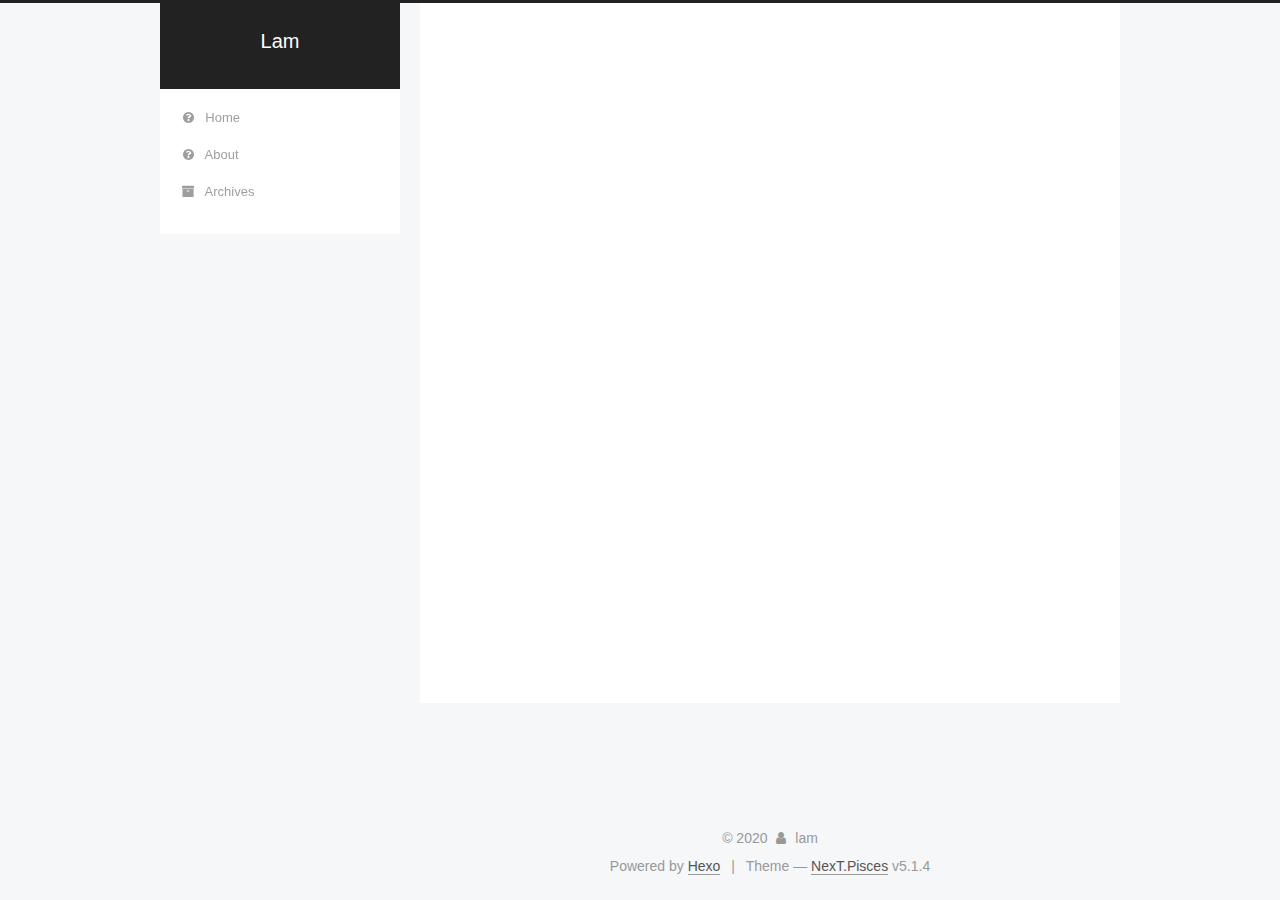
<file: about/index.html>
<!DOCTYPE html>



  


<html class="theme-next pisces use-motion" lang="en">
<head>
  <meta charset="UTF-8"/>
<meta http-equiv="X-UA-Compatible" content="IE=edge" />
<meta name="viewport" content="width=device-width, initial-scale=1, maximum-scale=1"/>
<meta name="theme-color" content="#222">









<meta http-equiv="Cache-Control" content="no-transform" />
<meta http-equiv="Cache-Control" content="no-siteapp" />
















  
  
  <link href="/lib/fancybox/source/jquery.fancybox.css?v=2.1.5" rel="stylesheet" type="text/css" />







<link href="/lib/font-awesome/css/font-awesome.min.css?v=4.6.2" rel="stylesheet" type="text/css" />

<link href="/css/main.css?v=5.1.4" rel="stylesheet" type="text/css" />


  <link rel="apple-touch-icon" sizes="180x180" href="/images/apple-touch-icon-next.png?v=5.1.4">


  <link rel="icon" type="image/png" sizes="32x32" href="/images/favicon-32x32-next.png?v=5.1.4">


  <link rel="icon" type="image/png" sizes="16x16" href="/images/favicon-16x16-next.png?v=5.1.4">


  <link rel="mask-icon" href="/images/logo.svg?v=5.1.4" color="#222">





  <meta name="keywords" content="Hexo, NexT" />










<meta property="og:type" content="website">
<meta property="og:title" content="about">
<meta property="og:url" content="http://yoursite.com/about/index.html">
<meta property="og:site_name" content="Lam">
<meta property="og:locale" content="en_US">
<meta property="article:published_time" content="2020-05-05T17:14:45.000Z">
<meta property="article:modified_time" content="2020-05-05T17:14:45.338Z">
<meta property="article:author" content="lam">
<meta name="twitter:card" content="summary">



<script type="text/javascript" id="hexo.configurations">
  var NexT = window.NexT || {};
  var CONFIG = {
    root: '/',
    scheme: 'Pisces',
    version: '5.1.4',
    sidebar: {"position":"left","display":"post","offset":12,"b2t":false,"scrollpercent":false,"onmobile":false},
    fancybox: true,
    tabs: true,
    motion: {"enable":true,"async":false,"transition":{"post_block":"fadeIn","post_header":"slideDownIn","post_body":"slideDownIn","coll_header":"slideLeftIn","sidebar":"slideUpIn"}},
    duoshuo: {
      userId: '0',
      author: 'Author'
    },
    algolia: {
      applicationID: '',
      apiKey: '',
      indexName: '',
      hits: {"per_page":10},
      labels: {"input_placeholder":"Search for Posts","hits_empty":"We didn't find any results for the search: ${query}","hits_stats":"${hits} results found in ${time} ms"}
    }
  };
</script>



  <link rel="canonical" href="http://yoursite.com/about/"/>





  <title>about | Lam</title>
  








<meta name="generator" content="Hexo 4.2.0"></head>

<body itemscope itemtype="http://schema.org/WebPage" lang="en">

  
  
    
  

  <div class="container sidebar-position-left page-post-detail">
    <div class="headband"></div>

    <header id="header" class="header" itemscope itemtype="http://schema.org/WPHeader">
      <div class="header-inner"><div class="site-brand-wrapper">
  <div class="site-meta ">
    

    <div class="custom-logo-site-title">
      <a href="/"  class="brand" rel="start">
        <span class="logo-line-before"><i></i></span>
        <span class="site-title">Lam</span>
        <span class="logo-line-after"><i></i></span>
      </a>
    </div>
      
        <p class="site-subtitle"></p>
      
  </div>

  <div class="site-nav-toggle">
    <button>
      <span class="btn-bar"></span>
      <span class="btn-bar"></span>
      <span class="btn-bar"></span>
    </button>
  </div>
</div>

<nav class="site-nav">
  

  
    <ul id="menu" class="menu">
      
        
        <li class="menu-item menu-item-home">
          <a href="/" rel="section">
            
              <i class="menu-item-icon fa fa-fw fa-question-circle"></i> <br />
            
            Home
          </a>
        </li>
      
        
        <li class="menu-item menu-item-about">
          <a href="/about/" rel="section">
            
              <i class="menu-item-icon fa fa-fw fa-question-circle"></i> <br />
            
            About
          </a>
        </li>
      
        
        <li class="menu-item menu-item-archives">
          <a href="/archives/%20" rel="section">
            
              <i class="menu-item-icon fa fa-fw fa-archive"></i> <br />
            
            Archives
          </a>
        </li>
      

      
    </ul>
  

  
</nav>



 </div>
    </header>

    <main id="main" class="main">
      <div class="main-inner">
        <div class="content-wrap">
          <div id="content" class="content">
            

  <div id="posts" class="posts-expand">
    
    
    
    <div class="post-block page">
      <header class="post-header">

	<h1 class="post-title" itemprop="name headline">about</h1>



</header>

      
      
      
      <div class="post-body">
        
        
          
        
      </div>
      
      
      
    </div>
    
    
    
  </div>


          </div>
          


          

  



        </div>
        
          
  
  <div class="sidebar-toggle">
    <div class="sidebar-toggle-line-wrap">
      <span class="sidebar-toggle-line sidebar-toggle-line-first"></span>
      <span class="sidebar-toggle-line sidebar-toggle-line-middle"></span>
      <span class="sidebar-toggle-line sidebar-toggle-line-last"></span>
    </div>
  </div>

  <aside id="sidebar" class="sidebar">
    
    <div class="sidebar-inner">

      

      

      <section class="site-overview-wrap sidebar-panel sidebar-panel-active">
        <div class="site-overview">
          <div class="site-author motion-element" itemprop="author" itemscope itemtype="http://schema.org/Person">
            
              <p class="site-author-name" itemprop="name">lam</p>
              <p class="site-description motion-element" itemprop="description"></p>
          </div>

          <nav class="site-state motion-element">

            
              <div class="site-state-item site-state-posts">
              
                <a href="/archives/%20%7C%7C%20archive">
              
                  <span class="site-state-item-count">1</span>
                  <span class="site-state-item-name">posts</span>
                </a>
              </div>
            

            
              
              
              <div class="site-state-item site-state-categories">
                <a href="/categories/index.html">
                  <span class="site-state-item-count">2</span>
                  <span class="site-state-item-name">categories</span>
                </a>
              </div>
            

            

          </nav>

          

          

          
          

          
          

          

        </div>
      </section>

      

      

    </div>
  </aside>


        
      </div>
    </main>

    <footer id="footer" class="footer">
      <div class="footer-inner">
        <div class="copyright">&copy; <span itemprop="copyrightYear">2020</span>
  <span class="with-love">
    <i class="fa fa-user"></i>
  </span>
  <span class="author" itemprop="copyrightHolder">lam</span>

  
</div>


  <div class="powered-by">Powered by <a class="theme-link" target="_blank" href="https://hexo.io">Hexo</a></div>



  <span class="post-meta-divider">|</span>



  <div class="theme-info">Theme &mdash; <a class="theme-link" target="_blank" href="https://github.com/iissnan/hexo-theme-next">NexT.Pisces</a> v5.1.4</div>




        







        
      </div>
    </footer>

    
      <div class="back-to-top">
        <i class="fa fa-arrow-up"></i>
        
      </div>
    

    

  </div>

  

<script type="text/javascript">
  if (Object.prototype.toString.call(window.Promise) !== '[object Function]') {
    window.Promise = null;
  }
</script>









  












  
  
    <script type="text/javascript" src="/lib/jquery/index.js?v=2.1.3"></script>
  

  
  
    <script type="text/javascript" src="/lib/fastclick/lib/fastclick.min.js?v=1.0.6"></script>
  

  
  
    <script type="text/javascript" src="/lib/jquery_lazyload/jquery.lazyload.js?v=1.9.7"></script>
  

  
  
    <script type="text/javascript" src="/lib/velocity/velocity.min.js?v=1.2.1"></script>
  

  
  
    <script type="text/javascript" src="/lib/velocity/velocity.ui.min.js?v=1.2.1"></script>
  

  
  
    <script type="text/javascript" src="/lib/fancybox/source/jquery.fancybox.pack.js?v=2.1.5"></script>
  


  


  <script type="text/javascript" src="/js/src/utils.js?v=5.1.4"></script>

  <script type="text/javascript" src="/js/src/motion.js?v=5.1.4"></script>



  
  


  <script type="text/javascript" src="/js/src/affix.js?v=5.1.4"></script>

  <script type="text/javascript" src="/js/src/schemes/pisces.js?v=5.1.4"></script>



  
  <script type="text/javascript" src="/js/src/scrollspy.js?v=5.1.4"></script>
<script type="text/javascript" src="/js/src/post-details.js?v=5.1.4"></script>



  


  <script type="text/javascript" src="/js/src/bootstrap.js?v=5.1.4"></script>



  


  




	





  





  












  





  

  

  

  
  

  

  

  

</body>
</html>
</file>
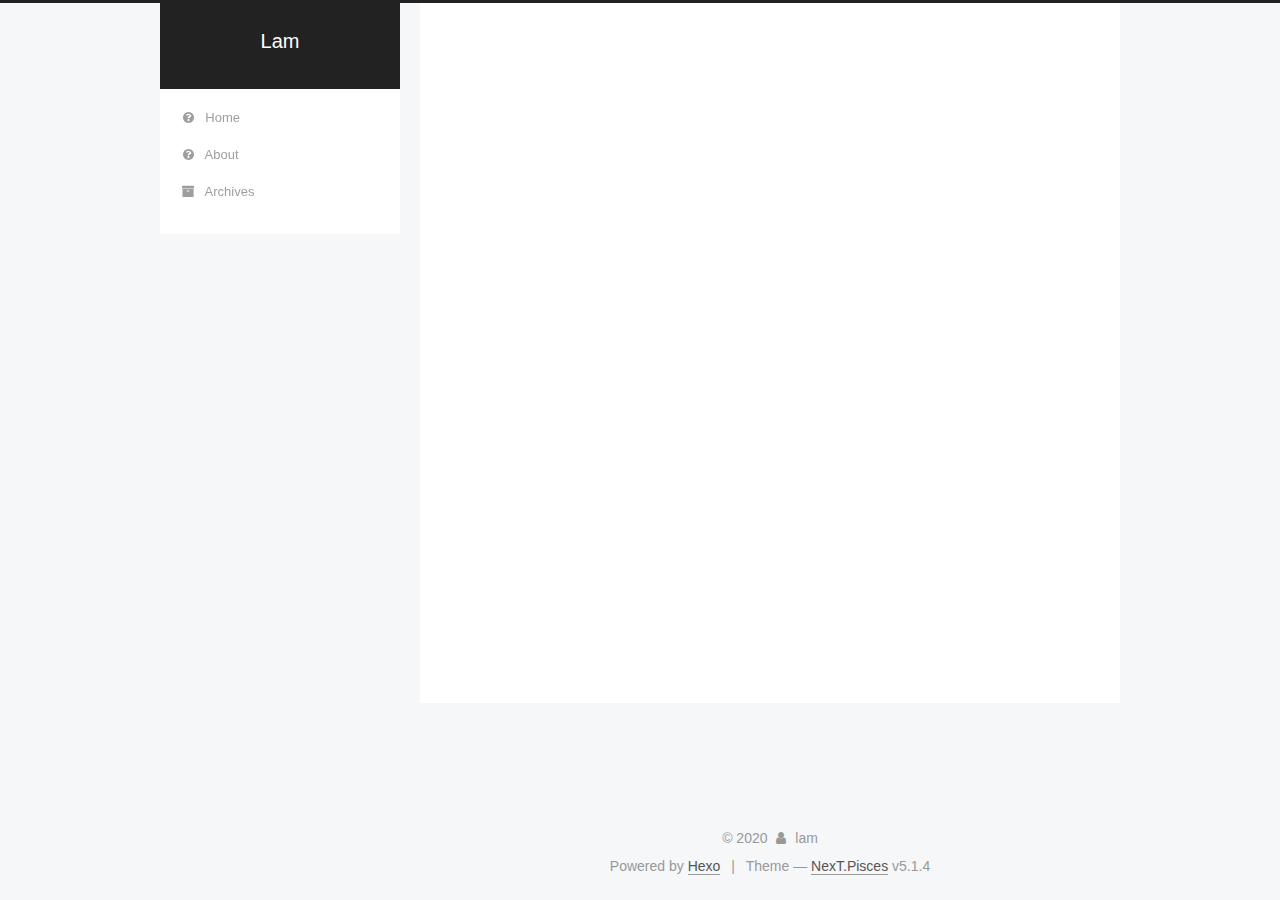
<file: archives/index.html>
<!DOCTYPE html>



  


<html class="theme-next pisces use-motion" lang="en">
<head>
  <meta charset="UTF-8"/>
<meta http-equiv="X-UA-Compatible" content="IE=edge" />
<meta name="viewport" content="width=device-width, initial-scale=1, maximum-scale=1"/>
<meta name="theme-color" content="#222">









<meta http-equiv="Cache-Control" content="no-transform" />
<meta http-equiv="Cache-Control" content="no-siteapp" />
















  
  
  <link href="/lib/fancybox/source/jquery.fancybox.css?v=2.1.5" rel="stylesheet" type="text/css" />







<link href="/lib/font-awesome/css/font-awesome.min.css?v=4.6.2" rel="stylesheet" type="text/css" />

<link href="/css/main.css?v=5.1.4" rel="stylesheet" type="text/css" />


  <link rel="apple-touch-icon" sizes="180x180" href="/images/apple-touch-icon-next.png?v=5.1.4">


  <link rel="icon" type="image/png" sizes="32x32" href="/images/favicon-32x32-next.png?v=5.1.4">


  <link rel="icon" type="image/png" sizes="16x16" href="/images/favicon-16x16-next.png?v=5.1.4">


  <link rel="mask-icon" href="/images/logo.svg?v=5.1.4" color="#222">





  <meta name="keywords" content="Hexo, NexT" />










<meta property="og:type" content="website">
<meta property="og:title" content="Lam">
<meta property="og:url" content="http://yoursite.com/archives/index.html">
<meta property="og:site_name" content="Lam">
<meta property="og:locale" content="en_US">
<meta property="article:author" content="lam">
<meta name="twitter:card" content="summary">



<script type="text/javascript" id="hexo.configurations">
  var NexT = window.NexT || {};
  var CONFIG = {
    root: '/',
    scheme: 'Pisces',
    version: '5.1.4',
    sidebar: {"position":"left","display":"post","offset":12,"b2t":false,"scrollpercent":false,"onmobile":false},
    fancybox: true,
    tabs: true,
    motion: {"enable":true,"async":false,"transition":{"post_block":"fadeIn","post_header":"slideDownIn","post_body":"slideDownIn","coll_header":"slideLeftIn","sidebar":"slideUpIn"}},
    duoshuo: {
      userId: '0',
      author: 'Author'
    },
    algolia: {
      applicationID: '',
      apiKey: '',
      indexName: '',
      hits: {"per_page":10},
      labels: {"input_placeholder":"Search for Posts","hits_empty":"We didn't find any results for the search: ${query}","hits_stats":"${hits} results found in ${time} ms"}
    }
  };
</script>



  <link rel="canonical" href="http://yoursite.com/archives/"/>





  <title>Archive | Lam</title>
  








<meta name="generator" content="Hexo 4.2.0"></head>

<body itemscope itemtype="http://schema.org/WebPage" lang="en">

  
  
    
  

  <div class="container sidebar-position-left page-archive">
    <div class="headband"></div>

    <header id="header" class="header" itemscope itemtype="http://schema.org/WPHeader">
      <div class="header-inner"><div class="site-brand-wrapper">
  <div class="site-meta ">
    

    <div class="custom-logo-site-title">
      <a href="/"  class="brand" rel="start">
        <span class="logo-line-before"><i></i></span>
        <span class="site-title">Lam</span>
        <span class="logo-line-after"><i></i></span>
      </a>
    </div>
      
        <p class="site-subtitle"></p>
      
  </div>

  <div class="site-nav-toggle">
    <button>
      <span class="btn-bar"></span>
      <span class="btn-bar"></span>
      <span class="btn-bar"></span>
    </button>
  </div>
</div>

<nav class="site-nav">
  

  
    <ul id="menu" class="menu">
      
        
        <li class="menu-item menu-item-home">
          <a href="/" rel="section">
            
              <i class="menu-item-icon fa fa-fw fa-question-circle"></i> <br />
            
            Home
          </a>
        </li>
      
        
        <li class="menu-item menu-item-about">
          <a href="/about/" rel="section">
            
              <i class="menu-item-icon fa fa-fw fa-question-circle"></i> <br />
            
            About
          </a>
        </li>
      
        
        <li class="menu-item menu-item-archives">
          <a href="/archives/%20" rel="section">
            
              <i class="menu-item-icon fa fa-fw fa-archive"></i> <br />
            
            Archives
          </a>
        </li>
      

      
    </ul>
  

  
</nav>



 </div>
    </header>

    <main id="main" class="main">
      <div class="main-inner">
        <div class="content-wrap">
          <div id="content" class="content">
            

  
  
  
  <div class="post-block archive">
    <div id="posts" class="posts-collapse">
      <span class="archive-move-on"></span>

      <span class="archive-page-counter">
        
        
        
          
        
        Um..! 1 post. Keep on posting.
      </span>

      

        
        
        

        
          
          <div class="collection-title">
            <h1 class="archive-year" id="archive-year-2020">2020</h1>
          </div>
        
        

        

  <article class="post post-type-normal" itemscope itemtype="http://schema.org/Article">
    <header class="post-header">

      <h2 class="post-title">
        
            <a class="post-title-link" href="/2020/05/06/%E7%BB%86%E8%B0%88java%E7%BC%96%E7%A0%81/" itemprop="url">
              
                <span itemprop="name">细谈java编码</span>
              
            </a>
        
      </h2>

      <div class="post-meta">
        <time class="post-time" itemprop="dateCreated"
              datetime="2020-05-06T00:00:00+08:00"
              content="2020-05-06" >
          05-06
        </time>
      </div>

    </header>
  </article>



      

    </div>
  </div>
  
  
  

  



          </div>
          


          

        </div>
        
          
  
  <div class="sidebar-toggle">
    <div class="sidebar-toggle-line-wrap">
      <span class="sidebar-toggle-line sidebar-toggle-line-first"></span>
      <span class="sidebar-toggle-line sidebar-toggle-line-middle"></span>
      <span class="sidebar-toggle-line sidebar-toggle-line-last"></span>
    </div>
  </div>

  <aside id="sidebar" class="sidebar">
    
    <div class="sidebar-inner">

      

      

      <section class="site-overview-wrap sidebar-panel sidebar-panel-active">
        <div class="site-overview">
          <div class="site-author motion-element" itemprop="author" itemscope itemtype="http://schema.org/Person">
            
              <p class="site-author-name" itemprop="name">lam</p>
              <p class="site-description motion-element" itemprop="description"></p>
          </div>

          <nav class="site-state motion-element">

            
              <div class="site-state-item site-state-posts">
              
                <a href="/archives/%20%7C%7C%20archive">
              
                  <span class="site-state-item-count">1</span>
                  <span class="site-state-item-name">posts</span>
                </a>
              </div>
            

            
              
              
              <div class="site-state-item site-state-categories">
                <a href="/categories/index.html">
                  <span class="site-state-item-count">2</span>
                  <span class="site-state-item-name">categories</span>
                </a>
              </div>
            

            

          </nav>

          

          

          
          

          
          

          

        </div>
      </section>

      

      

    </div>
  </aside>


        
      </div>
    </main>

    <footer id="footer" class="footer">
      <div class="footer-inner">
        <div class="copyright">&copy; <span itemprop="copyrightYear">2020</span>
  <span class="with-love">
    <i class="fa fa-user"></i>
  </span>
  <span class="author" itemprop="copyrightHolder">lam</span>

  
</div>


  <div class="powered-by">Powered by <a class="theme-link" target="_blank" href="https://hexo.io">Hexo</a></div>



  <span class="post-meta-divider">|</span>



  <div class="theme-info">Theme &mdash; <a class="theme-link" target="_blank" href="https://github.com/iissnan/hexo-theme-next">NexT.Pisces</a> v5.1.4</div>




        







        
      </div>
    </footer>

    
      <div class="back-to-top">
        <i class="fa fa-arrow-up"></i>
        
      </div>
    

    

  </div>

  

<script type="text/javascript">
  if (Object.prototype.toString.call(window.Promise) !== '[object Function]') {
    window.Promise = null;
  }
</script>









  












  
  
    <script type="text/javascript" src="/lib/jquery/index.js?v=2.1.3"></script>
  

  
  
    <script type="text/javascript" src="/lib/fastclick/lib/fastclick.min.js?v=1.0.6"></script>
  

  
  
    <script type="text/javascript" src="/lib/jquery_lazyload/jquery.lazyload.js?v=1.9.7"></script>
  

  
  
    <script type="text/javascript" src="/lib/velocity/velocity.min.js?v=1.2.1"></script>
  

  
  
    <script type="text/javascript" src="/lib/velocity/velocity.ui.min.js?v=1.2.1"></script>
  

  
  
    <script type="text/javascript" src="/lib/fancybox/source/jquery.fancybox.pack.js?v=2.1.5"></script>
  


  


  <script type="text/javascript" src="/js/src/utils.js?v=5.1.4"></script>

  <script type="text/javascript" src="/js/src/motion.js?v=5.1.4"></script>



  
  


  <script type="text/javascript" src="/js/src/affix.js?v=5.1.4"></script>

  <script type="text/javascript" src="/js/src/schemes/pisces.js?v=5.1.4"></script>



  

  


  <script type="text/javascript" src="/js/src/bootstrap.js?v=5.1.4"></script>



  


  




	





  





  












  





  

  

  

  
  

  

  

  

</body>
</html>
</file>
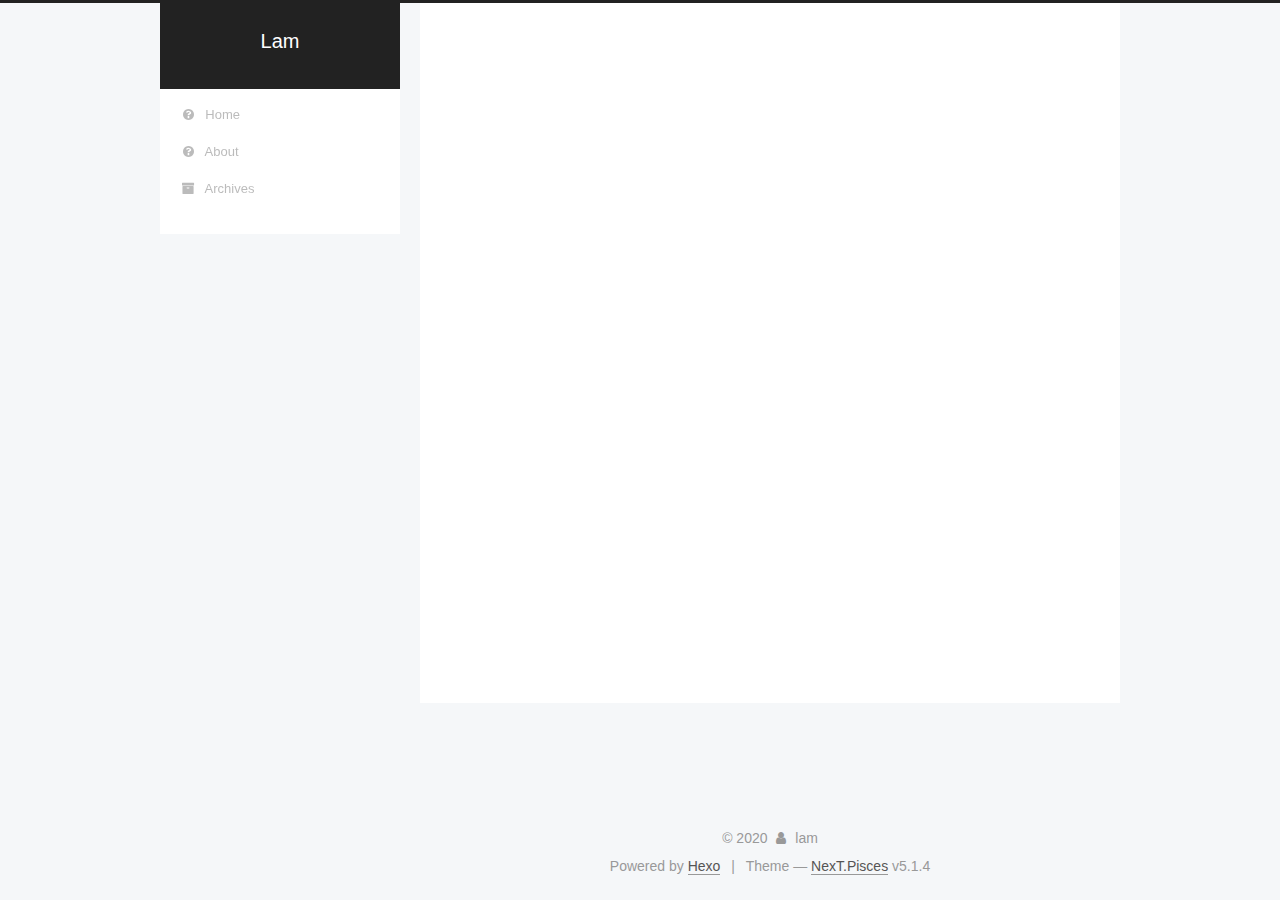
<file: categories/index.html>
<!DOCTYPE html>



  


<html class="theme-next pisces use-motion" lang="en">
<head>
  <meta charset="UTF-8"/>
<meta http-equiv="X-UA-Compatible" content="IE=edge" />
<meta name="viewport" content="width=device-width, initial-scale=1, maximum-scale=1"/>
<meta name="theme-color" content="#222">









<meta http-equiv="Cache-Control" content="no-transform" />
<meta http-equiv="Cache-Control" content="no-siteapp" />
















  
  
  <link href="/lib/fancybox/source/jquery.fancybox.css?v=2.1.5" rel="stylesheet" type="text/css" />







<link href="/lib/font-awesome/css/font-awesome.min.css?v=4.6.2" rel="stylesheet" type="text/css" />

<link href="/css/main.css?v=5.1.4" rel="stylesheet" type="text/css" />


  <link rel="apple-touch-icon" sizes="180x180" href="/images/apple-touch-icon-next.png?v=5.1.4">


  <link rel="icon" type="image/png" sizes="32x32" href="/images/favicon-32x32-next.png?v=5.1.4">


  <link rel="icon" type="image/png" sizes="16x16" href="/images/favicon-16x16-next.png?v=5.1.4">


  <link rel="mask-icon" href="/images/logo.svg?v=5.1.4" color="#222">





  <meta name="keywords" content="Hexo, NexT" />










<meta property="og:type" content="website">
<meta property="og:title" content="categories">
<meta property="og:url" content="http://yoursite.com/categories/index.html">
<meta property="og:site_name" content="Lam">
<meta property="og:locale" content="en_US">
<meta property="article:published_time" content="2020-05-05T17:09:40.000Z">
<meta property="article:modified_time" content="2020-05-05T17:09:58.809Z">
<meta property="article:author" content="lam">
<meta name="twitter:card" content="summary">



<script type="text/javascript" id="hexo.configurations">
  var NexT = window.NexT || {};
  var CONFIG = {
    root: '/',
    scheme: 'Pisces',
    version: '5.1.4',
    sidebar: {"position":"left","display":"post","offset":12,"b2t":false,"scrollpercent":false,"onmobile":false},
    fancybox: true,
    tabs: true,
    motion: {"enable":true,"async":false,"transition":{"post_block":"fadeIn","post_header":"slideDownIn","post_body":"slideDownIn","coll_header":"slideLeftIn","sidebar":"slideUpIn"}},
    duoshuo: {
      userId: '0',
      author: 'Author'
    },
    algolia: {
      applicationID: '',
      apiKey: '',
      indexName: '',
      hits: {"per_page":10},
      labels: {"input_placeholder":"Search for Posts","hits_empty":"We didn't find any results for the search: ${query}","hits_stats":"${hits} results found in ${time} ms"}
    }
  };
</script>



  <link rel="canonical" href="http://yoursite.com/categories/"/>





  <title>categories | Lam</title>
  








<meta name="generator" content="Hexo 4.2.0"></head>

<body itemscope itemtype="http://schema.org/WebPage" lang="en">

  
  
    
  

  <div class="container sidebar-position-left page-post-detail">
    <div class="headband"></div>

    <header id="header" class="header" itemscope itemtype="http://schema.org/WPHeader">
      <div class="header-inner"><div class="site-brand-wrapper">
  <div class="site-meta ">
    

    <div class="custom-logo-site-title">
      <a href="/"  class="brand" rel="start">
        <span class="logo-line-before"><i></i></span>
        <span class="site-title">Lam</span>
        <span class="logo-line-after"><i></i></span>
      </a>
    </div>
      
        <p class="site-subtitle"></p>
      
  </div>

  <div class="site-nav-toggle">
    <button>
      <span class="btn-bar"></span>
      <span class="btn-bar"></span>
      <span class="btn-bar"></span>
    </button>
  </div>
</div>

<nav class="site-nav">
  

  
    <ul id="menu" class="menu">
      
        
        <li class="menu-item menu-item-home">
          <a href="/" rel="section">
            
              <i class="menu-item-icon fa fa-fw fa-question-circle"></i> <br />
            
            Home
          </a>
        </li>
      
        
        <li class="menu-item menu-item-about">
          <a href="/about/" rel="section">
            
              <i class="menu-item-icon fa fa-fw fa-question-circle"></i> <br />
            
            About
          </a>
        </li>
      
        
        <li class="menu-item menu-item-archives">
          <a href="/archives/%20" rel="section">
            
              <i class="menu-item-icon fa fa-fw fa-archive"></i> <br />
            
            Archives
          </a>
        </li>
      

      
    </ul>
  

  
</nav>



 </div>
    </header>

    <main id="main" class="main">
      <div class="main-inner">
        <div class="content-wrap">
          <div id="content" class="content">
            

  <div id="posts" class="posts-expand">
    
    
    
    <div class="post-block page">
      <header class="post-header">

	<h1 class="post-title" itemprop="name headline">categories</h1>



</header>

      
      
      
      <div class="post-body">
        
        
          <div class="category-all-page">
            <div class="category-all-title">
                2 categories in total
            </div>
            <div class="category-all">
              <ul class="category-list"><li class="category-list-item"><a class="category-list-link" href="/categories/java/">java</a><span class="category-list-count">1</span><ul class="category-list-child"><li class="category-list-item"><a class="category-list-link" href="/categories/java/jvm/">jvm</a><span class="category-list-count">1</span></li></ul></li></ul>
            </div>
          </div>
        
      </div>
      
      
      
    </div>
    
    
    
  </div>


          </div>
          


          

  



        </div>
        
          
  
  <div class="sidebar-toggle">
    <div class="sidebar-toggle-line-wrap">
      <span class="sidebar-toggle-line sidebar-toggle-line-first"></span>
      <span class="sidebar-toggle-line sidebar-toggle-line-middle"></span>
      <span class="sidebar-toggle-line sidebar-toggle-line-last"></span>
    </div>
  </div>

  <aside id="sidebar" class="sidebar">
    
    <div class="sidebar-inner">

      

      

      <section class="site-overview-wrap sidebar-panel sidebar-panel-active">
        <div class="site-overview">
          <div class="site-author motion-element" itemprop="author" itemscope itemtype="http://schema.org/Person">
            
              <p class="site-author-name" itemprop="name">lam</p>
              <p class="site-description motion-element" itemprop="description"></p>
          </div>

          <nav class="site-state motion-element">

            
              <div class="site-state-item site-state-posts">
              
                <a href="/archives/%20%7C%7C%20archive">
              
                  <span class="site-state-item-count">1</span>
                  <span class="site-state-item-name">posts</span>
                </a>
              </div>
            

            
              
              
              <div class="site-state-item site-state-categories">
                <a href="/categories/index.html">
                  <span class="site-state-item-count">2</span>
                  <span class="site-state-item-name">categories</span>
                </a>
              </div>
            

            

          </nav>

          

          

          
          

          
          

          

        </div>
      </section>

      

      

    </div>
  </aside>


        
      </div>
    </main>

    <footer id="footer" class="footer">
      <div class="footer-inner">
        <div class="copyright">&copy; <span itemprop="copyrightYear">2020</span>
  <span class="with-love">
    <i class="fa fa-user"></i>
  </span>
  <span class="author" itemprop="copyrightHolder">lam</span>

  
</div>


  <div class="powered-by">Powered by <a class="theme-link" target="_blank" href="https://hexo.io">Hexo</a></div>



  <span class="post-meta-divider">|</span>



  <div class="theme-info">Theme &mdash; <a class="theme-link" target="_blank" href="https://github.com/iissnan/hexo-theme-next">NexT.Pisces</a> v5.1.4</div>




        







        
      </div>
    </footer>

    
      <div class="back-to-top">
        <i class="fa fa-arrow-up"></i>
        
      </div>
    

    

  </div>

  

<script type="text/javascript">
  if (Object.prototype.toString.call(window.Promise) !== '[object Function]') {
    window.Promise = null;
  }
</script>









  












  
  
    <script type="text/javascript" src="/lib/jquery/index.js?v=2.1.3"></script>
  

  
  
    <script type="text/javascript" src="/lib/fastclick/lib/fastclick.min.js?v=1.0.6"></script>
  

  
  
    <script type="text/javascript" src="/lib/jquery_lazyload/jquery.lazyload.js?v=1.9.7"></script>
  

  
  
    <script type="text/javascript" src="/lib/velocity/velocity.min.js?v=1.2.1"></script>
  

  
  
    <script type="text/javascript" src="/lib/velocity/velocity.ui.min.js?v=1.2.1"></script>
  

  
  
    <script type="text/javascript" src="/lib/fancybox/source/jquery.fancybox.pack.js?v=2.1.5"></script>
  


  


  <script type="text/javascript" src="/js/src/utils.js?v=5.1.4"></script>

  <script type="text/javascript" src="/js/src/motion.js?v=5.1.4"></script>



  
  


  <script type="text/javascript" src="/js/src/affix.js?v=5.1.4"></script>

  <script type="text/javascript" src="/js/src/schemes/pisces.js?v=5.1.4"></script>



  
  <script type="text/javascript" src="/js/src/scrollspy.js?v=5.1.4"></script>
<script type="text/javascript" src="/js/src/post-details.js?v=5.1.4"></script>



  


  <script type="text/javascript" src="/js/src/bootstrap.js?v=5.1.4"></script>



  


  




	





  





  












  





  

  

  

  
  

  

  

  

</body>
</html>
</file>
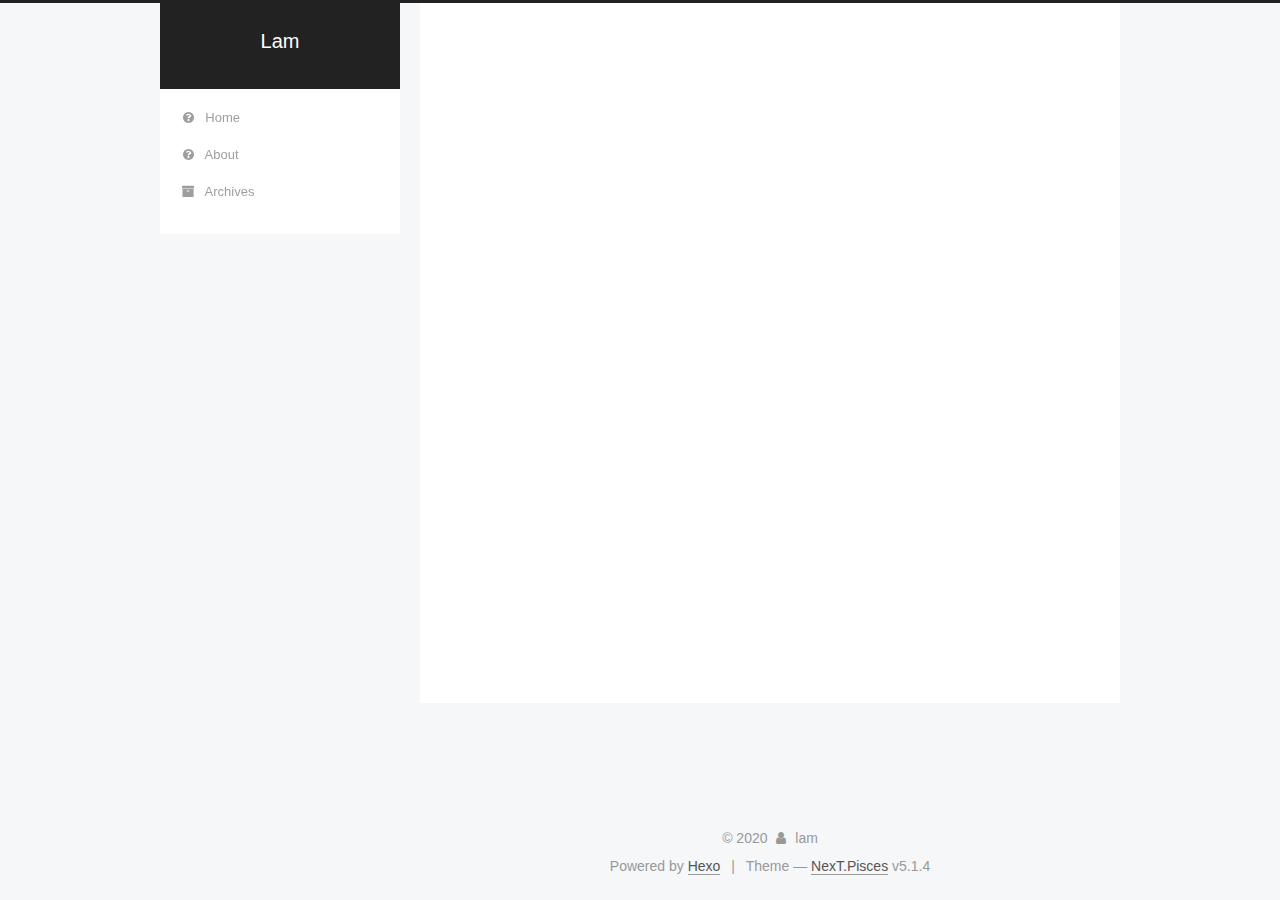
<file: home/index.html>
<!DOCTYPE html>



  


<html class="theme-next pisces use-motion" lang="en">
<head>
  <meta charset="UTF-8"/>
<meta http-equiv="X-UA-Compatible" content="IE=edge" />
<meta name="viewport" content="width=device-width, initial-scale=1, maximum-scale=1"/>
<meta name="theme-color" content="#222">









<meta http-equiv="Cache-Control" content="no-transform" />
<meta http-equiv="Cache-Control" content="no-siteapp" />
















  
  
  <link href="/lib/fancybox/source/jquery.fancybox.css?v=2.1.5" rel="stylesheet" type="text/css" />







<link href="/lib/font-awesome/css/font-awesome.min.css?v=4.6.2" rel="stylesheet" type="text/css" />

<link href="/css/main.css?v=5.1.4" rel="stylesheet" type="text/css" />


  <link rel="apple-touch-icon" sizes="180x180" href="/images/apple-touch-icon-next.png?v=5.1.4">


  <link rel="icon" type="image/png" sizes="32x32" href="/images/favicon-32x32-next.png?v=5.1.4">


  <link rel="icon" type="image/png" sizes="16x16" href="/images/favicon-16x16-next.png?v=5.1.4">


  <link rel="mask-icon" href="/images/logo.svg?v=5.1.4" color="#222">





  <meta name="keywords" content="Hexo, NexT" />










<meta property="og:type" content="website">
<meta property="og:title" content="home">
<meta property="og:url" content="http://yoursite.com/home/index.html">
<meta property="og:site_name" content="Lam">
<meta property="og:locale" content="en_US">
<meta property="article:published_time" content="2020-05-05T17:14:52.000Z">
<meta property="article:modified_time" content="2020-05-05T17:14:52.624Z">
<meta property="article:author" content="lam">
<meta name="twitter:card" content="summary">



<script type="text/javascript" id="hexo.configurations">
  var NexT = window.NexT || {};
  var CONFIG = {
    root: '/',
    scheme: 'Pisces',
    version: '5.1.4',
    sidebar: {"position":"left","display":"post","offset":12,"b2t":false,"scrollpercent":false,"onmobile":false},
    fancybox: true,
    tabs: true,
    motion: {"enable":true,"async":false,"transition":{"post_block":"fadeIn","post_header":"slideDownIn","post_body":"slideDownIn","coll_header":"slideLeftIn","sidebar":"slideUpIn"}},
    duoshuo: {
      userId: '0',
      author: 'Author'
    },
    algolia: {
      applicationID: '',
      apiKey: '',
      indexName: '',
      hits: {"per_page":10},
      labels: {"input_placeholder":"Search for Posts","hits_empty":"We didn't find any results for the search: ${query}","hits_stats":"${hits} results found in ${time} ms"}
    }
  };
</script>



  <link rel="canonical" href="http://yoursite.com/home/"/>





  <title>home | Lam</title>
  








<meta name="generator" content="Hexo 4.2.0"></head>

<body itemscope itemtype="http://schema.org/WebPage" lang="en">

  
  
    
  

  <div class="container sidebar-position-left page-post-detail">
    <div class="headband"></div>

    <header id="header" class="header" itemscope itemtype="http://schema.org/WPHeader">
      <div class="header-inner"><div class="site-brand-wrapper">
  <div class="site-meta ">
    

    <div class="custom-logo-site-title">
      <a href="/"  class="brand" rel="start">
        <span class="logo-line-before"><i></i></span>
        <span class="site-title">Lam</span>
        <span class="logo-line-after"><i></i></span>
      </a>
    </div>
      
        <p class="site-subtitle"></p>
      
  </div>

  <div class="site-nav-toggle">
    <button>
      <span class="btn-bar"></span>
      <span class="btn-bar"></span>
      <span class="btn-bar"></span>
    </button>
  </div>
</div>

<nav class="site-nav">
  

  
    <ul id="menu" class="menu">
      
        
        <li class="menu-item menu-item-home">
          <a href="/" rel="section">
            
              <i class="menu-item-icon fa fa-fw fa-question-circle"></i> <br />
            
            Home
          </a>
        </li>
      
        
        <li class="menu-item menu-item-about">
          <a href="/about/" rel="section">
            
              <i class="menu-item-icon fa fa-fw fa-question-circle"></i> <br />
            
            About
          </a>
        </li>
      
        
        <li class="menu-item menu-item-archives">
          <a href="/archives/%20" rel="section">
            
              <i class="menu-item-icon fa fa-fw fa-archive"></i> <br />
            
            Archives
          </a>
        </li>
      

      
    </ul>
  

  
</nav>



 </div>
    </header>

    <main id="main" class="main">
      <div class="main-inner">
        <div class="content-wrap">
          <div id="content" class="content">
            

  <div id="posts" class="posts-expand">
    
    
    
    <div class="post-block page">
      <header class="post-header">

	<h1 class="post-title" itemprop="name headline">home</h1>



</header>

      
      
      
      <div class="post-body">
        
        
          
        
      </div>
      
      
      
    </div>
    
    
    
  </div>


          </div>
          


          

  



        </div>
        
          
  
  <div class="sidebar-toggle">
    <div class="sidebar-toggle-line-wrap">
      <span class="sidebar-toggle-line sidebar-toggle-line-first"></span>
      <span class="sidebar-toggle-line sidebar-toggle-line-middle"></span>
      <span class="sidebar-toggle-line sidebar-toggle-line-last"></span>
    </div>
  </div>

  <aside id="sidebar" class="sidebar">
    
    <div class="sidebar-inner">

      

      

      <section class="site-overview-wrap sidebar-panel sidebar-panel-active">
        <div class="site-overview">
          <div class="site-author motion-element" itemprop="author" itemscope itemtype="http://schema.org/Person">
            
              <p class="site-author-name" itemprop="name">lam</p>
              <p class="site-description motion-element" itemprop="description"></p>
          </div>

          <nav class="site-state motion-element">

            
              <div class="site-state-item site-state-posts">
              
                <a href="/archives/%20%7C%7C%20archive">
              
                  <span class="site-state-item-count">1</span>
                  <span class="site-state-item-name">posts</span>
                </a>
              </div>
            

            
              
              
              <div class="site-state-item site-state-categories">
                <a href="/categories/index.html">
                  <span class="site-state-item-count">2</span>
                  <span class="site-state-item-name">categories</span>
                </a>
              </div>
            

            

          </nav>

          

          

          
          

          
          

          

        </div>
      </section>

      

      

    </div>
  </aside>


        
      </div>
    </main>

    <footer id="footer" class="footer">
      <div class="footer-inner">
        <div class="copyright">&copy; <span itemprop="copyrightYear">2020</span>
  <span class="with-love">
    <i class="fa fa-user"></i>
  </span>
  <span class="author" itemprop="copyrightHolder">lam</span>

  
</div>


  <div class="powered-by">Powered by <a class="theme-link" target="_blank" href="https://hexo.io">Hexo</a></div>



  <span class="post-meta-divider">|</span>



  <div class="theme-info">Theme &mdash; <a class="theme-link" target="_blank" href="https://github.com/iissnan/hexo-theme-next">NexT.Pisces</a> v5.1.4</div>




        







        
      </div>
    </footer>

    
      <div class="back-to-top">
        <i class="fa fa-arrow-up"></i>
        
      </div>
    

    

  </div>

  

<script type="text/javascript">
  if (Object.prototype.toString.call(window.Promise) !== '[object Function]') {
    window.Promise = null;
  }
</script>









  












  
  
    <script type="text/javascript" src="/lib/jquery/index.js?v=2.1.3"></script>
  

  
  
    <script type="text/javascript" src="/lib/fastclick/lib/fastclick.min.js?v=1.0.6"></script>
  

  
  
    <script type="text/javascript" src="/lib/jquery_lazyload/jquery.lazyload.js?v=1.9.7"></script>
  

  
  
    <script type="text/javascript" src="/lib/velocity/velocity.min.js?v=1.2.1"></script>
  

  
  
    <script type="text/javascript" src="/lib/velocity/velocity.ui.min.js?v=1.2.1"></script>
  

  
  
    <script type="text/javascript" src="/lib/fancybox/source/jquery.fancybox.pack.js?v=2.1.5"></script>
  


  


  <script type="text/javascript" src="/js/src/utils.js?v=5.1.4"></script>

  <script type="text/javascript" src="/js/src/motion.js?v=5.1.4"></script>



  
  


  <script type="text/javascript" src="/js/src/affix.js?v=5.1.4"></script>

  <script type="text/javascript" src="/js/src/schemes/pisces.js?v=5.1.4"></script>



  
  <script type="text/javascript" src="/js/src/scrollspy.js?v=5.1.4"></script>
<script type="text/javascript" src="/js/src/post-details.js?v=5.1.4"></script>



  


  <script type="text/javascript" src="/js/src/bootstrap.js?v=5.1.4"></script>



  


  




	





  





  












  





  

  

  

  
  

  

  

  

</body>
</html>
</file>
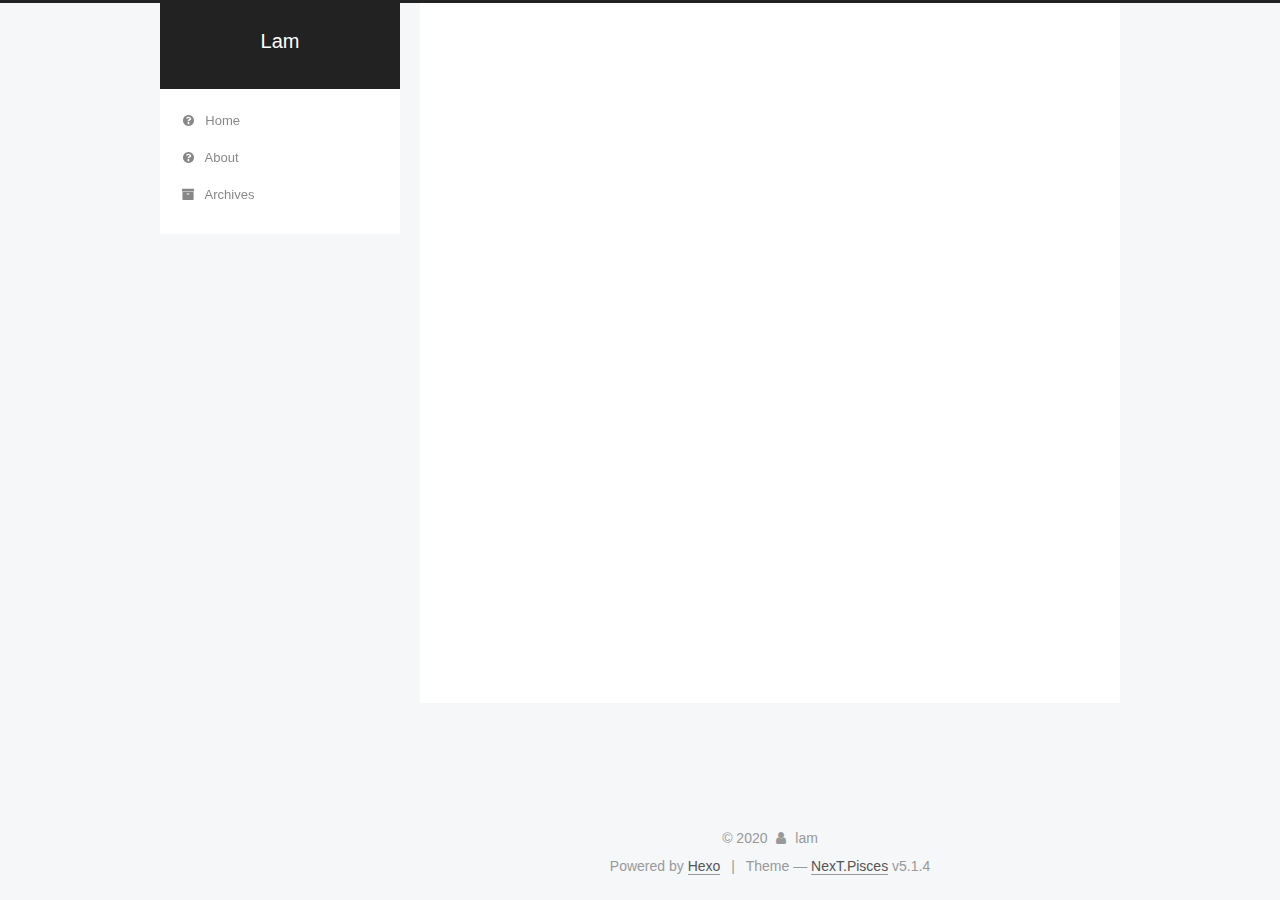
<file: tags/index.html>
<!DOCTYPE html>



  


<html class="theme-next pisces use-motion" lang="en">
<head>
  <meta charset="UTF-8"/>
<meta http-equiv="X-UA-Compatible" content="IE=edge" />
<meta name="viewport" content="width=device-width, initial-scale=1, maximum-scale=1"/>
<meta name="theme-color" content="#222">









<meta http-equiv="Cache-Control" content="no-transform" />
<meta http-equiv="Cache-Control" content="no-siteapp" />
















  
  
  <link href="/lib/fancybox/source/jquery.fancybox.css?v=2.1.5" rel="stylesheet" type="text/css" />







<link href="/lib/font-awesome/css/font-awesome.min.css?v=4.6.2" rel="stylesheet" type="text/css" />

<link href="/css/main.css?v=5.1.4" rel="stylesheet" type="text/css" />


  <link rel="apple-touch-icon" sizes="180x180" href="/images/apple-touch-icon-next.png?v=5.1.4">


  <link rel="icon" type="image/png" sizes="32x32" href="/images/favicon-32x32-next.png?v=5.1.4">


  <link rel="icon" type="image/png" sizes="16x16" href="/images/favicon-16x16-next.png?v=5.1.4">


  <link rel="mask-icon" href="/images/logo.svg?v=5.1.4" color="#222">





  <meta name="keywords" content="Hexo, NexT" />










<meta property="og:type" content="website">
<meta property="og:title" content="tags">
<meta property="og:url" content="http://yoursite.com/tags/index.html">
<meta property="og:site_name" content="Lam">
<meta property="og:locale" content="en_US">
<meta property="article:published_time" content="2020-05-05T17:11:55.000Z">
<meta property="article:modified_time" content="2020-05-05T17:12:09.190Z">
<meta property="article:author" content="lam">
<meta name="twitter:card" content="summary">



<script type="text/javascript" id="hexo.configurations">
  var NexT = window.NexT || {};
  var CONFIG = {
    root: '/',
    scheme: 'Pisces',
    version: '5.1.4',
    sidebar: {"position":"left","display":"post","offset":12,"b2t":false,"scrollpercent":false,"onmobile":false},
    fancybox: true,
    tabs: true,
    motion: {"enable":true,"async":false,"transition":{"post_block":"fadeIn","post_header":"slideDownIn","post_body":"slideDownIn","coll_header":"slideLeftIn","sidebar":"slideUpIn"}},
    duoshuo: {
      userId: '0',
      author: 'Author'
    },
    algolia: {
      applicationID: '',
      apiKey: '',
      indexName: '',
      hits: {"per_page":10},
      labels: {"input_placeholder":"Search for Posts","hits_empty":"We didn't find any results for the search: ${query}","hits_stats":"${hits} results found in ${time} ms"}
    }
  };
</script>



  <link rel="canonical" href="http://yoursite.com/tags/"/>





  <title>tags | Lam</title>
  








<meta name="generator" content="Hexo 4.2.0"></head>

<body itemscope itemtype="http://schema.org/WebPage" lang="en">

  
  
    
  

  <div class="container sidebar-position-left page-post-detail">
    <div class="headband"></div>

    <header id="header" class="header" itemscope itemtype="http://schema.org/WPHeader">
      <div class="header-inner"><div class="site-brand-wrapper">
  <div class="site-meta ">
    

    <div class="custom-logo-site-title">
      <a href="/"  class="brand" rel="start">
        <span class="logo-line-before"><i></i></span>
        <span class="site-title">Lam</span>
        <span class="logo-line-after"><i></i></span>
      </a>
    </div>
      
        <p class="site-subtitle"></p>
      
  </div>

  <div class="site-nav-toggle">
    <button>
      <span class="btn-bar"></span>
      <span class="btn-bar"></span>
      <span class="btn-bar"></span>
    </button>
  </div>
</div>

<nav class="site-nav">
  

  
    <ul id="menu" class="menu">
      
        
        <li class="menu-item menu-item-home">
          <a href="/" rel="section">
            
              <i class="menu-item-icon fa fa-fw fa-question-circle"></i> <br />
            
            Home
          </a>
        </li>
      
        
        <li class="menu-item menu-item-about">
          <a href="/about/" rel="section">
            
              <i class="menu-item-icon fa fa-fw fa-question-circle"></i> <br />
            
            About
          </a>
        </li>
      
        
        <li class="menu-item menu-item-archives">
          <a href="/archives/%20" rel="section">
            
              <i class="menu-item-icon fa fa-fw fa-archive"></i> <br />
            
            Archives
          </a>
        </li>
      

      
    </ul>
  

  
</nav>



 </div>
    </header>

    <main id="main" class="main">
      <div class="main-inner">
        <div class="content-wrap">
          <div id="content" class="content">
            

  <div id="posts" class="posts-expand">
    
    
    
    <div class="post-block page">
      <header class="post-header">

	<h1 class="post-title" itemprop="name headline">tags</h1>



</header>

      
      
      
      <div class="post-body">
        
        
          <div class="tag-cloud">
            <div class="tag-cloud-title">
                No tags
            </div>
            <div class="tag-cloud-tags">
              
            </div>
          </div>
        
      </div>
      
      
      
    </div>
    
    
    
  </div>


          </div>
          


          

  



        </div>
        
          
  
  <div class="sidebar-toggle">
    <div class="sidebar-toggle-line-wrap">
      <span class="sidebar-toggle-line sidebar-toggle-line-first"></span>
      <span class="sidebar-toggle-line sidebar-toggle-line-middle"></span>
      <span class="sidebar-toggle-line sidebar-toggle-line-last"></span>
    </div>
  </div>

  <aside id="sidebar" class="sidebar">
    
    <div class="sidebar-inner">

      

      

      <section class="site-overview-wrap sidebar-panel sidebar-panel-active">
        <div class="site-overview">
          <div class="site-author motion-element" itemprop="author" itemscope itemtype="http://schema.org/Person">
            
              <p class="site-author-name" itemprop="name">lam</p>
              <p class="site-description motion-element" itemprop="description"></p>
          </div>

          <nav class="site-state motion-element">

            
              <div class="site-state-item site-state-posts">
              
                <a href="/archives/%20%7C%7C%20archive">
              
                  <span class="site-state-item-count">1</span>
                  <span class="site-state-item-name">posts</span>
                </a>
              </div>
            

            
              
              
              <div class="site-state-item site-state-categories">
                <a href="/categories/index.html">
                  <span class="site-state-item-count">2</span>
                  <span class="site-state-item-name">categories</span>
                </a>
              </div>
            

            

          </nav>

          

          

          
          

          
          

          

        </div>
      </section>

      

      

    </div>
  </aside>


        
      </div>
    </main>

    <footer id="footer" class="footer">
      <div class="footer-inner">
        <div class="copyright">&copy; <span itemprop="copyrightYear">2020</span>
  <span class="with-love">
    <i class="fa fa-user"></i>
  </span>
  <span class="author" itemprop="copyrightHolder">lam</span>

  
</div>


  <div class="powered-by">Powered by <a class="theme-link" target="_blank" href="https://hexo.io">Hexo</a></div>



  <span class="post-meta-divider">|</span>



  <div class="theme-info">Theme &mdash; <a class="theme-link" target="_blank" href="https://github.com/iissnan/hexo-theme-next">NexT.Pisces</a> v5.1.4</div>




        







        
      </div>
    </footer>

    
      <div class="back-to-top">
        <i class="fa fa-arrow-up"></i>
        
      </div>
    

    

  </div>

  

<script type="text/javascript">
  if (Object.prototype.toString.call(window.Promise) !== '[object Function]') {
    window.Promise = null;
  }
</script>









  












  
  
    <script type="text/javascript" src="/lib/jquery/index.js?v=2.1.3"></script>
  

  
  
    <script type="text/javascript" src="/lib/fastclick/lib/fastclick.min.js?v=1.0.6"></script>
  

  
  
    <script type="text/javascript" src="/lib/jquery_lazyload/jquery.lazyload.js?v=1.9.7"></script>
  

  
  
    <script type="text/javascript" src="/lib/velocity/velocity.min.js?v=1.2.1"></script>
  

  
  
    <script type="text/javascript" src="/lib/velocity/velocity.ui.min.js?v=1.2.1"></script>
  

  
  
    <script type="text/javascript" src="/lib/fancybox/source/jquery.fancybox.pack.js?v=2.1.5"></script>
  


  


  <script type="text/javascript" src="/js/src/utils.js?v=5.1.4"></script>

  <script type="text/javascript" src="/js/src/motion.js?v=5.1.4"></script>



  
  


  <script type="text/javascript" src="/js/src/affix.js?v=5.1.4"></script>

  <script type="text/javascript" src="/js/src/schemes/pisces.js?v=5.1.4"></script>



  
  <script type="text/javascript" src="/js/src/scrollspy.js?v=5.1.4"></script>
<script type="text/javascript" src="/js/src/post-details.js?v=5.1.4"></script>



  


  <script type="text/javascript" src="/js/src/bootstrap.js?v=5.1.4"></script>



  


  




	





  





  












  





  

  

  

  
  

  

  

  

</body>
</html>
</file>
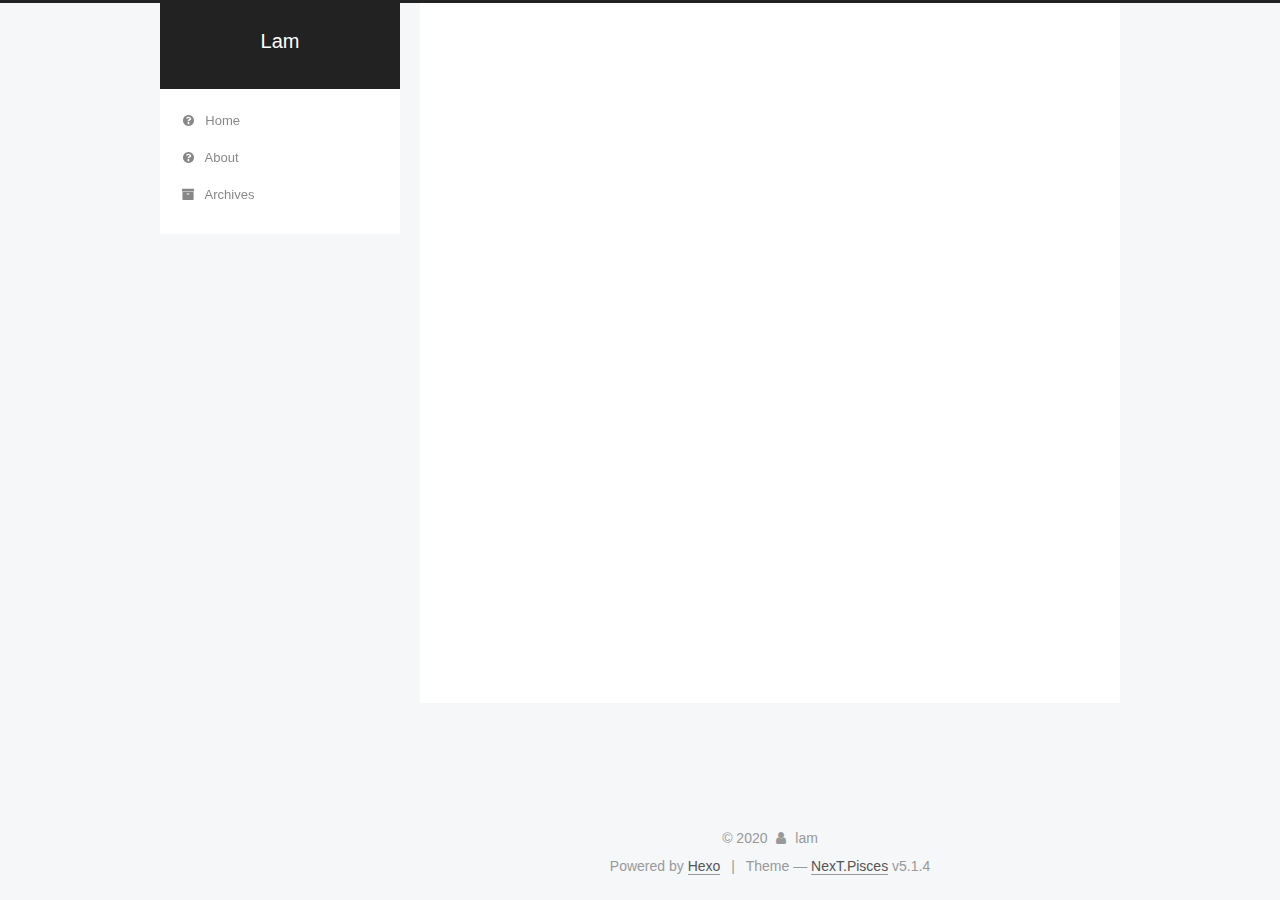
<file: archives/2020/index.html>
<!DOCTYPE html>



  


<html class="theme-next pisces use-motion" lang="en">
<head>
  <meta charset="UTF-8"/>
<meta http-equiv="X-UA-Compatible" content="IE=edge" />
<meta name="viewport" content="width=device-width, initial-scale=1, maximum-scale=1"/>
<meta name="theme-color" content="#222">









<meta http-equiv="Cache-Control" content="no-transform" />
<meta http-equiv="Cache-Control" content="no-siteapp" />
















  
  
  <link href="/lib/fancybox/source/jquery.fancybox.css?v=2.1.5" rel="stylesheet" type="text/css" />







<link href="/lib/font-awesome/css/font-awesome.min.css?v=4.6.2" rel="stylesheet" type="text/css" />

<link href="/css/main.css?v=5.1.4" rel="stylesheet" type="text/css" />


  <link rel="apple-touch-icon" sizes="180x180" href="/images/apple-touch-icon-next.png?v=5.1.4">


  <link rel="icon" type="image/png" sizes="32x32" href="/images/favicon-32x32-next.png?v=5.1.4">


  <link rel="icon" type="image/png" sizes="16x16" href="/images/favicon-16x16-next.png?v=5.1.4">


  <link rel="mask-icon" href="/images/logo.svg?v=5.1.4" color="#222">





  <meta name="keywords" content="Hexo, NexT" />










<meta property="og:type" content="website">
<meta property="og:title" content="Lam">
<meta property="og:url" content="http://yoursite.com/archives/2020/index.html">
<meta property="og:site_name" content="Lam">
<meta property="og:locale" content="en_US">
<meta property="article:author" content="lam">
<meta name="twitter:card" content="summary">



<script type="text/javascript" id="hexo.configurations">
  var NexT = window.NexT || {};
  var CONFIG = {
    root: '/',
    scheme: 'Pisces',
    version: '5.1.4',
    sidebar: {"position":"left","display":"post","offset":12,"b2t":false,"scrollpercent":false,"onmobile":false},
    fancybox: true,
    tabs: true,
    motion: {"enable":true,"async":false,"transition":{"post_block":"fadeIn","post_header":"slideDownIn","post_body":"slideDownIn","coll_header":"slideLeftIn","sidebar":"slideUpIn"}},
    duoshuo: {
      userId: '0',
      author: 'Author'
    },
    algolia: {
      applicationID: '',
      apiKey: '',
      indexName: '',
      hits: {"per_page":10},
      labels: {"input_placeholder":"Search for Posts","hits_empty":"We didn't find any results for the search: ${query}","hits_stats":"${hits} results found in ${time} ms"}
    }
  };
</script>



  <link rel="canonical" href="http://yoursite.com/archives/2020/"/>





  <title>Archive | Lam</title>
  








<meta name="generator" content="Hexo 4.2.0"></head>

<body itemscope itemtype="http://schema.org/WebPage" lang="en">

  
  
    
  

  <div class="container sidebar-position-left page-archive">
    <div class="headband"></div>

    <header id="header" class="header" itemscope itemtype="http://schema.org/WPHeader">
      <div class="header-inner"><div class="site-brand-wrapper">
  <div class="site-meta ">
    

    <div class="custom-logo-site-title">
      <a href="/"  class="brand" rel="start">
        <span class="logo-line-before"><i></i></span>
        <span class="site-title">Lam</span>
        <span class="logo-line-after"><i></i></span>
      </a>
    </div>
      
        <p class="site-subtitle"></p>
      
  </div>

  <div class="site-nav-toggle">
    <button>
      <span class="btn-bar"></span>
      <span class="btn-bar"></span>
      <span class="btn-bar"></span>
    </button>
  </div>
</div>

<nav class="site-nav">
  

  
    <ul id="menu" class="menu">
      
        
        <li class="menu-item menu-item-home">
          <a href="/" rel="section">
            
              <i class="menu-item-icon fa fa-fw fa-question-circle"></i> <br />
            
            Home
          </a>
        </li>
      
        
        <li class="menu-item menu-item-about">
          <a href="/about/" rel="section">
            
              <i class="menu-item-icon fa fa-fw fa-question-circle"></i> <br />
            
            About
          </a>
        </li>
      
        
        <li class="menu-item menu-item-archives">
          <a href="/archives/%20" rel="section">
            
              <i class="menu-item-icon fa fa-fw fa-archive"></i> <br />
            
            Archives
          </a>
        </li>
      

      
    </ul>
  

  
</nav>



 </div>
    </header>

    <main id="main" class="main">
      <div class="main-inner">
        <div class="content-wrap">
          <div id="content" class="content">
            

  
  
  
  <div class="post-block archive">
    <div id="posts" class="posts-collapse">
      <span class="archive-move-on"></span>

      <span class="archive-page-counter">
        
        
        
          
        
        Um..! 1 post. Keep on posting.
      </span>

      

        
        
        

        
          
          <div class="collection-title">
            <h1 class="archive-year" id="archive-year-2020">2020</h1>
          </div>
        
        

        

  <article class="post post-type-normal" itemscope itemtype="http://schema.org/Article">
    <header class="post-header">

      <h2 class="post-title">
        
            <a class="post-title-link" href="/2020/05/06/%E7%BB%86%E8%B0%88java%E7%BC%96%E7%A0%81/" itemprop="url">
              
                <span itemprop="name">细谈java编码</span>
              
            </a>
        
      </h2>

      <div class="post-meta">
        <time class="post-time" itemprop="dateCreated"
              datetime="2020-05-06T00:00:00+08:00"
              content="2020-05-06" >
          05-06
        </time>
      </div>

    </header>
  </article>



      

    </div>
  </div>
  
  
  

  



          </div>
          


          

        </div>
        
          
  
  <div class="sidebar-toggle">
    <div class="sidebar-toggle-line-wrap">
      <span class="sidebar-toggle-line sidebar-toggle-line-first"></span>
      <span class="sidebar-toggle-line sidebar-toggle-line-middle"></span>
      <span class="sidebar-toggle-line sidebar-toggle-line-last"></span>
    </div>
  </div>

  <aside id="sidebar" class="sidebar">
    
    <div class="sidebar-inner">

      

      

      <section class="site-overview-wrap sidebar-panel sidebar-panel-active">
        <div class="site-overview">
          <div class="site-author motion-element" itemprop="author" itemscope itemtype="http://schema.org/Person">
            
              <p class="site-author-name" itemprop="name">lam</p>
              <p class="site-description motion-element" itemprop="description"></p>
          </div>

          <nav class="site-state motion-element">

            
              <div class="site-state-item site-state-posts">
              
                <a href="/archives/%20%7C%7C%20archive">
              
                  <span class="site-state-item-count">1</span>
                  <span class="site-state-item-name">posts</span>
                </a>
              </div>
            

            
              
              
              <div class="site-state-item site-state-categories">
                <a href="/categories/index.html">
                  <span class="site-state-item-count">2</span>
                  <span class="site-state-item-name">categories</span>
                </a>
              </div>
            

            

          </nav>

          

          

          
          

          
          

          

        </div>
      </section>

      

      

    </div>
  </aside>


        
      </div>
    </main>

    <footer id="footer" class="footer">
      <div class="footer-inner">
        <div class="copyright">&copy; <span itemprop="copyrightYear">2020</span>
  <span class="with-love">
    <i class="fa fa-user"></i>
  </span>
  <span class="author" itemprop="copyrightHolder">lam</span>

  
</div>


  <div class="powered-by">Powered by <a class="theme-link" target="_blank" href="https://hexo.io">Hexo</a></div>



  <span class="post-meta-divider">|</span>



  <div class="theme-info">Theme &mdash; <a class="theme-link" target="_blank" href="https://github.com/iissnan/hexo-theme-next">NexT.Pisces</a> v5.1.4</div>




        







        
      </div>
    </footer>

    
      <div class="back-to-top">
        <i class="fa fa-arrow-up"></i>
        
      </div>
    

    

  </div>

  

<script type="text/javascript">
  if (Object.prototype.toString.call(window.Promise) !== '[object Function]') {
    window.Promise = null;
  }
</script>









  












  
  
    <script type="text/javascript" src="/lib/jquery/index.js?v=2.1.3"></script>
  

  
  
    <script type="text/javascript" src="/lib/fastclick/lib/fastclick.min.js?v=1.0.6"></script>
  

  
  
    <script type="text/javascript" src="/lib/jquery_lazyload/jquery.lazyload.js?v=1.9.7"></script>
  

  
  
    <script type="text/javascript" src="/lib/velocity/velocity.min.js?v=1.2.1"></script>
  

  
  
    <script type="text/javascript" src="/lib/velocity/velocity.ui.min.js?v=1.2.1"></script>
  

  
  
    <script type="text/javascript" src="/lib/fancybox/source/jquery.fancybox.pack.js?v=2.1.5"></script>
  


  


  <script type="text/javascript" src="/js/src/utils.js?v=5.1.4"></script>

  <script type="text/javascript" src="/js/src/motion.js?v=5.1.4"></script>



  
  


  <script type="text/javascript" src="/js/src/affix.js?v=5.1.4"></script>

  <script type="text/javascript" src="/js/src/schemes/pisces.js?v=5.1.4"></script>



  

  


  <script type="text/javascript" src="/js/src/bootstrap.js?v=5.1.4"></script>



  


  




	





  





  












  





  

  

  

  
  

  

  

  

</body>
</html>
</file>
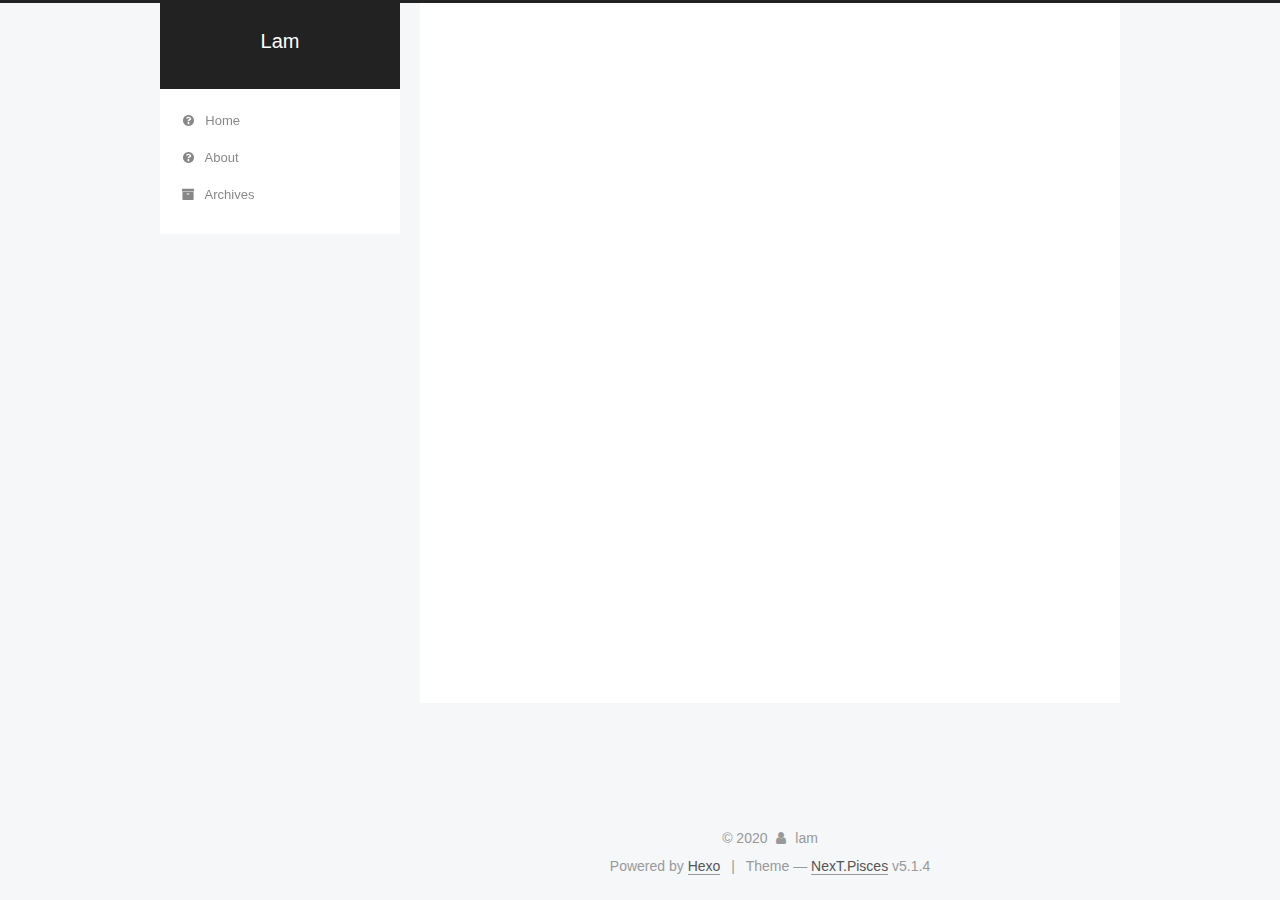
<file: categories/java/index.html>
<!DOCTYPE html>



  


<html class="theme-next pisces use-motion" lang="en">
<head>
  <meta charset="UTF-8"/>
<meta http-equiv="X-UA-Compatible" content="IE=edge" />
<meta name="viewport" content="width=device-width, initial-scale=1, maximum-scale=1"/>
<meta name="theme-color" content="#222">









<meta http-equiv="Cache-Control" content="no-transform" />
<meta http-equiv="Cache-Control" content="no-siteapp" />
















  
  
  <link href="/lib/fancybox/source/jquery.fancybox.css?v=2.1.5" rel="stylesheet" type="text/css" />







<link href="/lib/font-awesome/css/font-awesome.min.css?v=4.6.2" rel="stylesheet" type="text/css" />

<link href="/css/main.css?v=5.1.4" rel="stylesheet" type="text/css" />


  <link rel="apple-touch-icon" sizes="180x180" href="/images/apple-touch-icon-next.png?v=5.1.4">


  <link rel="icon" type="image/png" sizes="32x32" href="/images/favicon-32x32-next.png?v=5.1.4">


  <link rel="icon" type="image/png" sizes="16x16" href="/images/favicon-16x16-next.png?v=5.1.4">


  <link rel="mask-icon" href="/images/logo.svg?v=5.1.4" color="#222">





  <meta name="keywords" content="Hexo, NexT" />










<meta property="og:type" content="website">
<meta property="og:title" content="Lam">
<meta property="og:url" content="http://yoursite.com/categories/java/index.html">
<meta property="og:site_name" content="Lam">
<meta property="og:locale" content="en_US">
<meta property="article:author" content="lam">
<meta name="twitter:card" content="summary">



<script type="text/javascript" id="hexo.configurations">
  var NexT = window.NexT || {};
  var CONFIG = {
    root: '/',
    scheme: 'Pisces',
    version: '5.1.4',
    sidebar: {"position":"left","display":"post","offset":12,"b2t":false,"scrollpercent":false,"onmobile":false},
    fancybox: true,
    tabs: true,
    motion: {"enable":true,"async":false,"transition":{"post_block":"fadeIn","post_header":"slideDownIn","post_body":"slideDownIn","coll_header":"slideLeftIn","sidebar":"slideUpIn"}},
    duoshuo: {
      userId: '0',
      author: 'Author'
    },
    algolia: {
      applicationID: '',
      apiKey: '',
      indexName: '',
      hits: {"per_page":10},
      labels: {"input_placeholder":"Search for Posts","hits_empty":"We didn't find any results for the search: ${query}","hits_stats":"${hits} results found in ${time} ms"}
    }
  };
</script>



  <link rel="canonical" href="http://yoursite.com/categories/java/"/>





  <title>Category: java | Lam</title>
  








<meta name="generator" content="Hexo 4.2.0"></head>

<body itemscope itemtype="http://schema.org/WebPage" lang="en">

  
  
    
  

  <div class="container sidebar-position-left ">
    <div class="headband"></div>

    <header id="header" class="header" itemscope itemtype="http://schema.org/WPHeader">
      <div class="header-inner"><div class="site-brand-wrapper">
  <div class="site-meta ">
    

    <div class="custom-logo-site-title">
      <a href="/"  class="brand" rel="start">
        <span class="logo-line-before"><i></i></span>
        <span class="site-title">Lam</span>
        <span class="logo-line-after"><i></i></span>
      </a>
    </div>
      
        <p class="site-subtitle"></p>
      
  </div>

  <div class="site-nav-toggle">
    <button>
      <span class="btn-bar"></span>
      <span class="btn-bar"></span>
      <span class="btn-bar"></span>
    </button>
  </div>
</div>

<nav class="site-nav">
  

  
    <ul id="menu" class="menu">
      
        
        <li class="menu-item menu-item-home">
          <a href="/" rel="section">
            
              <i class="menu-item-icon fa fa-fw fa-question-circle"></i> <br />
            
            Home
          </a>
        </li>
      
        
        <li class="menu-item menu-item-about">
          <a href="/about/" rel="section">
            
              <i class="menu-item-icon fa fa-fw fa-question-circle"></i> <br />
            
            About
          </a>
        </li>
      
        
        <li class="menu-item menu-item-archives">
          <a href="/archives/%20" rel="section">
            
              <i class="menu-item-icon fa fa-fw fa-archive"></i> <br />
            
            Archives
          </a>
        </li>
      

      
    </ul>
  

  
</nav>



 </div>
    </header>

    <main id="main" class="main">
      <div class="main-inner">
        <div class="content-wrap">
          <div id="content" class="content">
            

  
  
  
  <div class="post-block category">

    <div id="posts" class="posts-collapse">
      <div class="collection-title">
        <h1>java<small>Category</small>
        </h1>
      </div>

      
        

  <article class="post post-type-normal" itemscope itemtype="http://schema.org/Article">
    <header class="post-header">

      <h2 class="post-title">
        
            <a class="post-title-link" href="/2020/05/06/%E7%BB%86%E8%B0%88java%E7%BC%96%E7%A0%81/" itemprop="url">
              
                <span itemprop="name">细谈java编码</span>
              
            </a>
        
      </h2>

      <div class="post-meta">
        <time class="post-time" itemprop="dateCreated"
              datetime="2020-05-06T00:00:00+08:00"
              content="2020-05-06" >
          05-06
        </time>
      </div>

    </header>
  </article>


      
    </div>

  </div>
  
  
  

  



          </div>
          


          

        </div>
        
          
  
  <div class="sidebar-toggle">
    <div class="sidebar-toggle-line-wrap">
      <span class="sidebar-toggle-line sidebar-toggle-line-first"></span>
      <span class="sidebar-toggle-line sidebar-toggle-line-middle"></span>
      <span class="sidebar-toggle-line sidebar-toggle-line-last"></span>
    </div>
  </div>

  <aside id="sidebar" class="sidebar">
    
    <div class="sidebar-inner">

      

      

      <section class="site-overview-wrap sidebar-panel sidebar-panel-active">
        <div class="site-overview">
          <div class="site-author motion-element" itemprop="author" itemscope itemtype="http://schema.org/Person">
            
              <p class="site-author-name" itemprop="name">lam</p>
              <p class="site-description motion-element" itemprop="description"></p>
          </div>

          <nav class="site-state motion-element">

            
              <div class="site-state-item site-state-posts">
              
                <a href="/archives/%20%7C%7C%20archive">
              
                  <span class="site-state-item-count">1</span>
                  <span class="site-state-item-name">posts</span>
                </a>
              </div>
            

            
              
              
              <div class="site-state-item site-state-categories">
                <a href="/categories/index.html">
                  <span class="site-state-item-count">2</span>
                  <span class="site-state-item-name">categories</span>
                </a>
              </div>
            

            

          </nav>

          

          

          
          

          
          

          

        </div>
      </section>

      

      

    </div>
  </aside>


        
      </div>
    </main>

    <footer id="footer" class="footer">
      <div class="footer-inner">
        <div class="copyright">&copy; <span itemprop="copyrightYear">2020</span>
  <span class="with-love">
    <i class="fa fa-user"></i>
  </span>
  <span class="author" itemprop="copyrightHolder">lam</span>

  
</div>


  <div class="powered-by">Powered by <a class="theme-link" target="_blank" href="https://hexo.io">Hexo</a></div>



  <span class="post-meta-divider">|</span>



  <div class="theme-info">Theme &mdash; <a class="theme-link" target="_blank" href="https://github.com/iissnan/hexo-theme-next">NexT.Pisces</a> v5.1.4</div>




        







        
      </div>
    </footer>

    
      <div class="back-to-top">
        <i class="fa fa-arrow-up"></i>
        
      </div>
    

    

  </div>

  

<script type="text/javascript">
  if (Object.prototype.toString.call(window.Promise) !== '[object Function]') {
    window.Promise = null;
  }
</script>









  












  
  
    <script type="text/javascript" src="/lib/jquery/index.js?v=2.1.3"></script>
  

  
  
    <script type="text/javascript" src="/lib/fastclick/lib/fastclick.min.js?v=1.0.6"></script>
  

  
  
    <script type="text/javascript" src="/lib/jquery_lazyload/jquery.lazyload.js?v=1.9.7"></script>
  

  
  
    <script type="text/javascript" src="/lib/velocity/velocity.min.js?v=1.2.1"></script>
  

  
  
    <script type="text/javascript" src="/lib/velocity/velocity.ui.min.js?v=1.2.1"></script>
  

  
  
    <script type="text/javascript" src="/lib/fancybox/source/jquery.fancybox.pack.js?v=2.1.5"></script>
  


  


  <script type="text/javascript" src="/js/src/utils.js?v=5.1.4"></script>

  <script type="text/javascript" src="/js/src/motion.js?v=5.1.4"></script>



  
  


  <script type="text/javascript" src="/js/src/affix.js?v=5.1.4"></script>

  <script type="text/javascript" src="/js/src/schemes/pisces.js?v=5.1.4"></script>



  

  


  <script type="text/javascript" src="/js/src/bootstrap.js?v=5.1.4"></script>



  


  




	





  





  












  





  

  

  

  
  

  

  

  

</body>
</html>
</file>
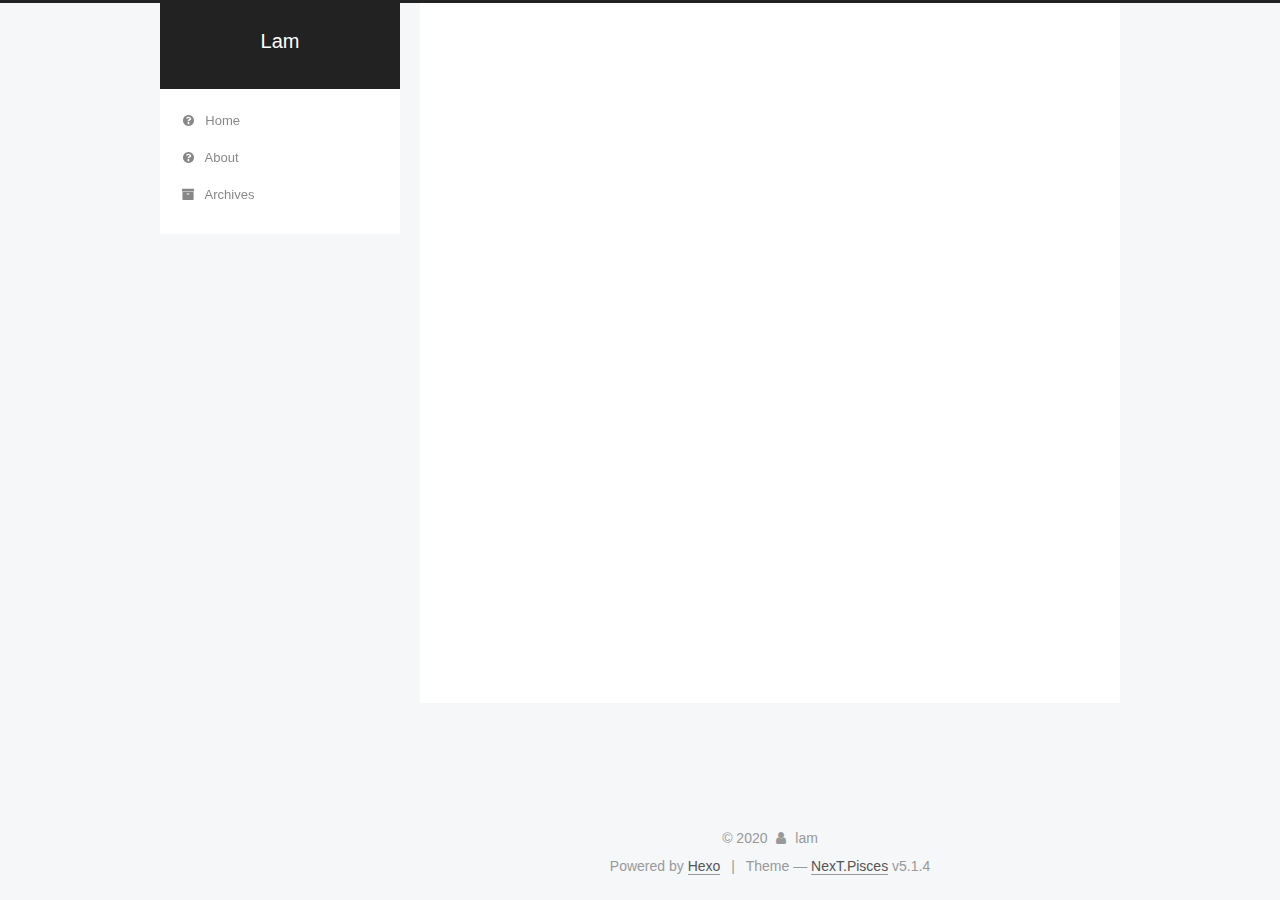
<file: categories/算法/index.html>
<!DOCTYPE html>



  


<html class="theme-next pisces use-motion" lang="en">
<head>
  <meta charset="UTF-8"/>
<meta http-equiv="X-UA-Compatible" content="IE=edge" />
<meta name="viewport" content="width=device-width, initial-scale=1, maximum-scale=1"/>
<meta name="theme-color" content="#222">









<meta http-equiv="Cache-Control" content="no-transform" />
<meta http-equiv="Cache-Control" content="no-siteapp" />
















  
  
  <link href="/lib/fancybox/source/jquery.fancybox.css?v=2.1.5" rel="stylesheet" type="text/css" />







<link href="/lib/font-awesome/css/font-awesome.min.css?v=4.6.2" rel="stylesheet" type="text/css" />

<link href="/css/main.css?v=5.1.4" rel="stylesheet" type="text/css" />


  <link rel="apple-touch-icon" sizes="180x180" href="/images/apple-touch-icon-next.png?v=5.1.4">


  <link rel="icon" type="image/png" sizes="32x32" href="/images/favicon-32x32-next.png?v=5.1.4">


  <link rel="icon" type="image/png" sizes="16x16" href="/images/favicon-16x16-next.png?v=5.1.4">


  <link rel="mask-icon" href="/images/logo.svg?v=5.1.4" color="#222">





  <meta name="keywords" content="Hexo, NexT" />










<meta property="og:type" content="website">
<meta property="og:title" content="Lam">
<meta property="og:url" content="http://yoursite.com/categories/%E7%AE%97%E6%B3%95/index.html">
<meta property="og:site_name" content="Lam">
<meta property="og:locale" content="en_US">
<meta property="article:author" content="lam">
<meta name="twitter:card" content="summary">



<script type="text/javascript" id="hexo.configurations">
  var NexT = window.NexT || {};
  var CONFIG = {
    root: '/',
    scheme: 'Pisces',
    version: '5.1.4',
    sidebar: {"position":"left","display":"post","offset":12,"b2t":false,"scrollpercent":false,"onmobile":false},
    fancybox: true,
    tabs: true,
    motion: {"enable":true,"async":false,"transition":{"post_block":"fadeIn","post_header":"slideDownIn","post_body":"slideDownIn","coll_header":"slideLeftIn","sidebar":"slideUpIn"}},
    duoshuo: {
      userId: '0',
      author: 'Author'
    },
    algolia: {
      applicationID: '',
      apiKey: '',
      indexName: '',
      hits: {"per_page":10},
      labels: {"input_placeholder":"Search for Posts","hits_empty":"We didn't find any results for the search: ${query}","hits_stats":"${hits} results found in ${time} ms"}
    }
  };
</script>



  <link rel="canonical" href="http://yoursite.com/categories/算法/"/>





  <title>Category: 算法 | Lam</title>
  








<meta name="generator" content="Hexo 4.2.0"></head>

<body itemscope itemtype="http://schema.org/WebPage" lang="en">

  
  
    
  

  <div class="container sidebar-position-left ">
    <div class="headband"></div>

    <header id="header" class="header" itemscope itemtype="http://schema.org/WPHeader">
      <div class="header-inner"><div class="site-brand-wrapper">
  <div class="site-meta ">
    

    <div class="custom-logo-site-title">
      <a href="/"  class="brand" rel="start">
        <span class="logo-line-before"><i></i></span>
        <span class="site-title">Lam</span>
        <span class="logo-line-after"><i></i></span>
      </a>
    </div>
      
        <p class="site-subtitle"></p>
      
  </div>

  <div class="site-nav-toggle">
    <button>
      <span class="btn-bar"></span>
      <span class="btn-bar"></span>
      <span class="btn-bar"></span>
    </button>
  </div>
</div>

<nav class="site-nav">
  

  
    <ul id="menu" class="menu">
      
        
        <li class="menu-item menu-item-home">
          <a href="/" rel="section">
            
              <i class="menu-item-icon fa fa-fw fa-question-circle"></i> <br />
            
            Home
          </a>
        </li>
      
        
        <li class="menu-item menu-item-about">
          <a href="/about/" rel="section">
            
              <i class="menu-item-icon fa fa-fw fa-question-circle"></i> <br />
            
            About
          </a>
        </li>
      
        
        <li class="menu-item menu-item-archives">
          <a href="/archives/%20" rel="section">
            
              <i class="menu-item-icon fa fa-fw fa-archive"></i> <br />
            
            Archives
          </a>
        </li>
      

      
    </ul>
  

  
</nav>



 </div>
    </header>

    <main id="main" class="main">
      <div class="main-inner">
        <div class="content-wrap">
          <div id="content" class="content">
            

  
  
  
  <div class="post-block category">

    <div id="posts" class="posts-collapse">
      <div class="collection-title">
        <h1>算法<small>Category</small>
        </h1>
      </div>

      
        

  <article class="post post-type-normal" itemscope itemtype="http://schema.org/Article">
    <header class="post-header">

      <h2 class="post-title">
        
            <a class="post-title-link" href="/2020/05/06/KMP%E7%AE%97%E6%B3%95/" itemprop="url">
              
                <span itemprop="name">细谈KMP算法</span>
              
            </a>
        
      </h2>

      <div class="post-meta">
        <time class="post-time" itemprop="dateCreated"
              datetime="2020-05-06T00:00:00+08:00"
              content="2020-05-06" >
          05-06
        </time>
      </div>

    </header>
  </article>


      
    </div>

  </div>
  
  
  

  



          </div>
          


          

        </div>
        
          
  
  <div class="sidebar-toggle">
    <div class="sidebar-toggle-line-wrap">
      <span class="sidebar-toggle-line sidebar-toggle-line-first"></span>
      <span class="sidebar-toggle-line sidebar-toggle-line-middle"></span>
      <span class="sidebar-toggle-line sidebar-toggle-line-last"></span>
    </div>
  </div>

  <aside id="sidebar" class="sidebar">
    
    <div class="sidebar-inner">

      

      

      <section class="site-overview-wrap sidebar-panel sidebar-panel-active">
        <div class="site-overview">
          <div class="site-author motion-element" itemprop="author" itemscope itemtype="http://schema.org/Person">
            
              <p class="site-author-name" itemprop="name">lam</p>
              <p class="site-description motion-element" itemprop="description"></p>
          </div>

          <nav class="site-state motion-element">

            
              <div class="site-state-item site-state-posts">
              
                <a href="/archives/%20%7C%7C%20archive">
              
                  <span class="site-state-item-count">2</span>
                  <span class="site-state-item-name">posts</span>
                </a>
              </div>
            

            
              
              
              <div class="site-state-item site-state-categories">
                <a href="/categories/index.html">
                  <span class="site-state-item-count">3</span>
                  <span class="site-state-item-name">categories</span>
                </a>
              </div>
            

            

          </nav>

          

          

          
          

          
          

          

        </div>
      </section>

      

      

    </div>
  </aside>


        
      </div>
    </main>

    <footer id="footer" class="footer">
      <div class="footer-inner">
        <div class="copyright">&copy; <span itemprop="copyrightYear">2020</span>
  <span class="with-love">
    <i class="fa fa-user"></i>
  </span>
  <span class="author" itemprop="copyrightHolder">lam</span>

  
</div>


  <div class="powered-by">Powered by <a class="theme-link" target="_blank" href="https://hexo.io">Hexo</a></div>



  <span class="post-meta-divider">|</span>



  <div class="theme-info">Theme &mdash; <a class="theme-link" target="_blank" href="https://github.com/iissnan/hexo-theme-next">NexT.Pisces</a> v5.1.4</div>




        







        
      </div>
    </footer>

    
      <div class="back-to-top">
        <i class="fa fa-arrow-up"></i>
        
      </div>
    

    

  </div>

  

<script type="text/javascript">
  if (Object.prototype.toString.call(window.Promise) !== '[object Function]') {
    window.Promise = null;
  }
</script>









  












  
  
    <script type="text/javascript" src="/lib/jquery/index.js?v=2.1.3"></script>
  

  
  
    <script type="text/javascript" src="/lib/fastclick/lib/fastclick.min.js?v=1.0.6"></script>
  

  
  
    <script type="text/javascript" src="/lib/jquery_lazyload/jquery.lazyload.js?v=1.9.7"></script>
  

  
  
    <script type="text/javascript" src="/lib/velocity/velocity.min.js?v=1.2.1"></script>
  

  
  
    <script type="text/javascript" src="/lib/velocity/velocity.ui.min.js?v=1.2.1"></script>
  

  
  
    <script type="text/javascript" src="/lib/fancybox/source/jquery.fancybox.pack.js?v=2.1.5"></script>
  


  


  <script type="text/javascript" src="/js/src/utils.js?v=5.1.4"></script>

  <script type="text/javascript" src="/js/src/motion.js?v=5.1.4"></script>



  
  


  <script type="text/javascript" src="/js/src/affix.js?v=5.1.4"></script>

  <script type="text/javascript" src="/js/src/schemes/pisces.js?v=5.1.4"></script>



  

  


  <script type="text/javascript" src="/js/src/bootstrap.js?v=5.1.4"></script>



  


  




	





  





  












  





  

  

  

  
  

  

  

  

</body>
</html>
</file>
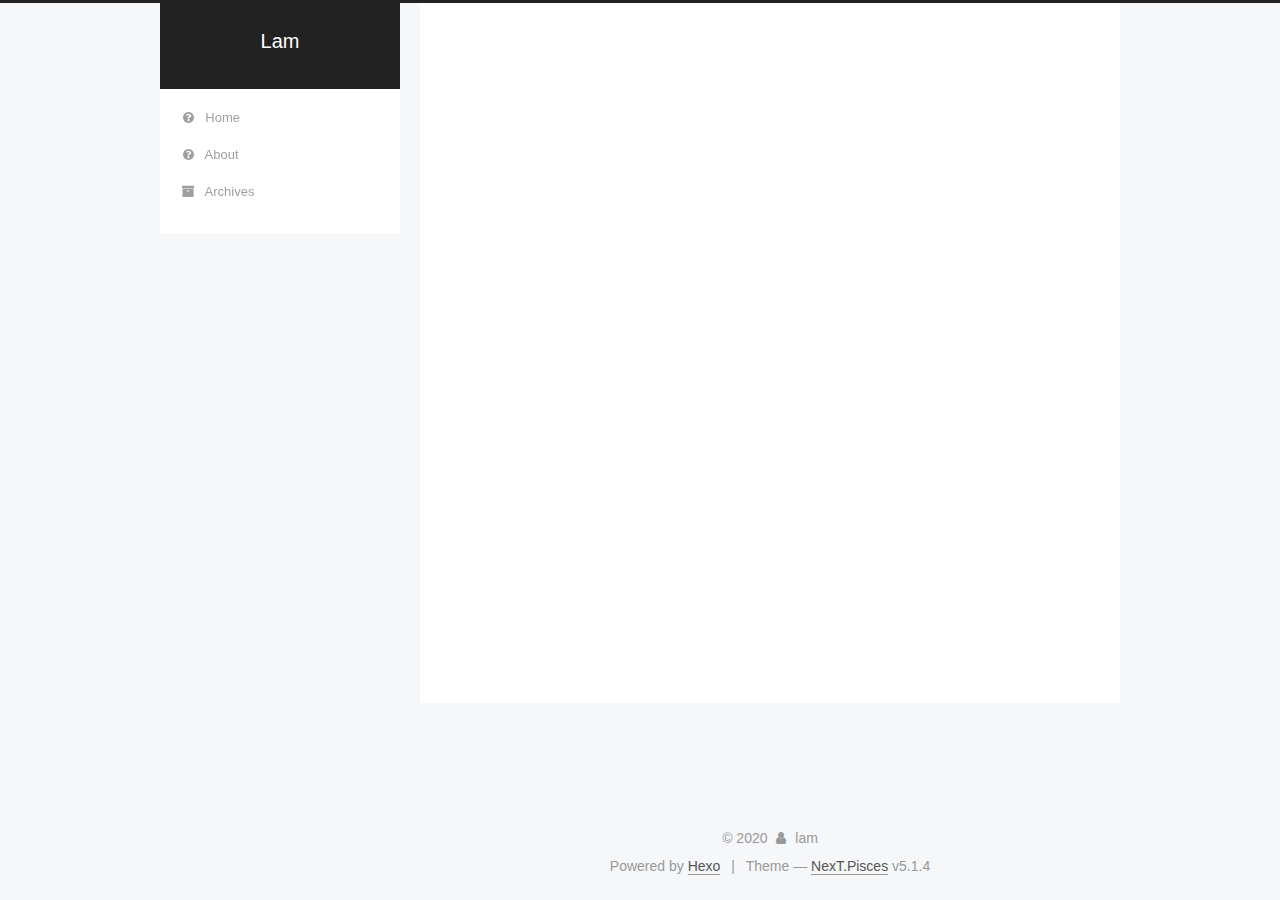
<file: archives/2020/05/index.html>
<!DOCTYPE html>



  


<html class="theme-next pisces use-motion" lang="en">
<head>
  <meta charset="UTF-8"/>
<meta http-equiv="X-UA-Compatible" content="IE=edge" />
<meta name="viewport" content="width=device-width, initial-scale=1, maximum-scale=1"/>
<meta name="theme-color" content="#222">









<meta http-equiv="Cache-Control" content="no-transform" />
<meta http-equiv="Cache-Control" content="no-siteapp" />
















  
  
  <link href="/lib/fancybox/source/jquery.fancybox.css?v=2.1.5" rel="stylesheet" type="text/css" />







<link href="/lib/font-awesome/css/font-awesome.min.css?v=4.6.2" rel="stylesheet" type="text/css" />

<link href="/css/main.css?v=5.1.4" rel="stylesheet" type="text/css" />


  <link rel="apple-touch-icon" sizes="180x180" href="/images/apple-touch-icon-next.png?v=5.1.4">


  <link rel="icon" type="image/png" sizes="32x32" href="/images/favicon-32x32-next.png?v=5.1.4">


  <link rel="icon" type="image/png" sizes="16x16" href="/images/favicon-16x16-next.png?v=5.1.4">


  <link rel="mask-icon" href="/images/logo.svg?v=5.1.4" color="#222">





  <meta name="keywords" content="Hexo, NexT" />










<meta property="og:type" content="website">
<meta property="og:title" content="Lam">
<meta property="og:url" content="http://yoursite.com/archives/2020/05/index.html">
<meta property="og:site_name" content="Lam">
<meta property="og:locale" content="en_US">
<meta property="article:author" content="lam">
<meta name="twitter:card" content="summary">



<script type="text/javascript" id="hexo.configurations">
  var NexT = window.NexT || {};
  var CONFIG = {
    root: '/',
    scheme: 'Pisces',
    version: '5.1.4',
    sidebar: {"position":"left","display":"post","offset":12,"b2t":false,"scrollpercent":false,"onmobile":false},
    fancybox: true,
    tabs: true,
    motion: {"enable":true,"async":false,"transition":{"post_block":"fadeIn","post_header":"slideDownIn","post_body":"slideDownIn","coll_header":"slideLeftIn","sidebar":"slideUpIn"}},
    duoshuo: {
      userId: '0',
      author: 'Author'
    },
    algolia: {
      applicationID: '',
      apiKey: '',
      indexName: '',
      hits: {"per_page":10},
      labels: {"input_placeholder":"Search for Posts","hits_empty":"We didn't find any results for the search: ${query}","hits_stats":"${hits} results found in ${time} ms"}
    }
  };
</script>



  <link rel="canonical" href="http://yoursite.com/archives/2020/05/"/>





  <title>Archive | Lam</title>
  








<meta name="generator" content="Hexo 4.2.0"></head>

<body itemscope itemtype="http://schema.org/WebPage" lang="en">

  
  
    
  

  <div class="container sidebar-position-left page-archive">
    <div class="headband"></div>

    <header id="header" class="header" itemscope itemtype="http://schema.org/WPHeader">
      <div class="header-inner"><div class="site-brand-wrapper">
  <div class="site-meta ">
    

    <div class="custom-logo-site-title">
      <a href="/"  class="brand" rel="start">
        <span class="logo-line-before"><i></i></span>
        <span class="site-title">Lam</span>
        <span class="logo-line-after"><i></i></span>
      </a>
    </div>
      
        <p class="site-subtitle"></p>
      
  </div>

  <div class="site-nav-toggle">
    <button>
      <span class="btn-bar"></span>
      <span class="btn-bar"></span>
      <span class="btn-bar"></span>
    </button>
  </div>
</div>

<nav class="site-nav">
  

  
    <ul id="menu" class="menu">
      
        
        <li class="menu-item menu-item-home">
          <a href="/" rel="section">
            
              <i class="menu-item-icon fa fa-fw fa-question-circle"></i> <br />
            
            Home
          </a>
        </li>
      
        
        <li class="menu-item menu-item-about">
          <a href="/about/" rel="section">
            
              <i class="menu-item-icon fa fa-fw fa-question-circle"></i> <br />
            
            About
          </a>
        </li>
      
        
        <li class="menu-item menu-item-archives">
          <a href="/archives/%20" rel="section">
            
              <i class="menu-item-icon fa fa-fw fa-archive"></i> <br />
            
            Archives
          </a>
        </li>
      

      
    </ul>
  

  
</nav>



 </div>
    </header>

    <main id="main" class="main">
      <div class="main-inner">
        <div class="content-wrap">
          <div id="content" class="content">
            

  
  
  
  <div class="post-block archive">
    <div id="posts" class="posts-collapse">
      <span class="archive-move-on"></span>

      <span class="archive-page-counter">
        
        
        
          
        
        Um..! 2 posts in total. Keep on posting.
      </span>

      

        
        
        

        
          
          <div class="collection-title">
            <h1 class="archive-year" id="archive-year-2020">2020</h1>
          </div>
        
        

        

  <article class="post post-type-normal" itemscope itemtype="http://schema.org/Article">
    <header class="post-header">

      <h2 class="post-title">
        
            <a class="post-title-link" href="/2020/05/06/%E7%BB%86%E8%B0%88java%E7%BC%96%E7%A0%81/" itemprop="url">
              
                <span itemprop="name">细谈java编码</span>
              
            </a>
        
      </h2>

      <div class="post-meta">
        <time class="post-time" itemprop="dateCreated"
              datetime="2020-05-06T00:00:00+08:00"
              content="2020-05-06" >
          05-06
        </time>
      </div>

    </header>
  </article>



      

        
        
        

        
        

        

  <article class="post post-type-normal" itemscope itemtype="http://schema.org/Article">
    <header class="post-header">

      <h2 class="post-title">
        
            <a class="post-title-link" href="/2020/05/06/KMP%E7%AE%97%E6%B3%95/" itemprop="url">
              
                <span itemprop="name">细谈KMP算法</span>
              
            </a>
        
      </h2>

      <div class="post-meta">
        <time class="post-time" itemprop="dateCreated"
              datetime="2020-05-06T00:00:00+08:00"
              content="2020-05-06" >
          05-06
        </time>
      </div>

    </header>
  </article>



      

    </div>
  </div>
  
  
  

  



          </div>
          


          

        </div>
        
          
  
  <div class="sidebar-toggle">
    <div class="sidebar-toggle-line-wrap">
      <span class="sidebar-toggle-line sidebar-toggle-line-first"></span>
      <span class="sidebar-toggle-line sidebar-toggle-line-middle"></span>
      <span class="sidebar-toggle-line sidebar-toggle-line-last"></span>
    </div>
  </div>

  <aside id="sidebar" class="sidebar">
    
    <div class="sidebar-inner">

      

      

      <section class="site-overview-wrap sidebar-panel sidebar-panel-active">
        <div class="site-overview">
          <div class="site-author motion-element" itemprop="author" itemscope itemtype="http://schema.org/Person">
            
              <p class="site-author-name" itemprop="name">lam</p>
              <p class="site-description motion-element" itemprop="description"></p>
          </div>

          <nav class="site-state motion-element">

            
              <div class="site-state-item site-state-posts">
              
                <a href="/archives/%20%7C%7C%20archive">
              
                  <span class="site-state-item-count">2</span>
                  <span class="site-state-item-name">posts</span>
                </a>
              </div>
            

            
              
              
              <div class="site-state-item site-state-categories">
                <a href="/categories/index.html">
                  <span class="site-state-item-count">3</span>
                  <span class="site-state-item-name">categories</span>
                </a>
              </div>
            

            

          </nav>

          

          

          
          

          
          

          

        </div>
      </section>

      

      

    </div>
  </aside>


        
      </div>
    </main>

    <footer id="footer" class="footer">
      <div class="footer-inner">
        <div class="copyright">&copy; <span itemprop="copyrightYear">2020</span>
  <span class="with-love">
    <i class="fa fa-user"></i>
  </span>
  <span class="author" itemprop="copyrightHolder">lam</span>

  
</div>


  <div class="powered-by">Powered by <a class="theme-link" target="_blank" href="https://hexo.io">Hexo</a></div>



  <span class="post-meta-divider">|</span>



  <div class="theme-info">Theme &mdash; <a class="theme-link" target="_blank" href="https://github.com/iissnan/hexo-theme-next">NexT.Pisces</a> v5.1.4</div>




        







        
      </div>
    </footer>

    
      <div class="back-to-top">
        <i class="fa fa-arrow-up"></i>
        
      </div>
    

    

  </div>

  

<script type="text/javascript">
  if (Object.prototype.toString.call(window.Promise) !== '[object Function]') {
    window.Promise = null;
  }
</script>









  












  
  
    <script type="text/javascript" src="/lib/jquery/index.js?v=2.1.3"></script>
  

  
  
    <script type="text/javascript" src="/lib/fastclick/lib/fastclick.min.js?v=1.0.6"></script>
  

  
  
    <script type="text/javascript" src="/lib/jquery_lazyload/jquery.lazyload.js?v=1.9.7"></script>
  

  
  
    <script type="text/javascript" src="/lib/velocity/velocity.min.js?v=1.2.1"></script>
  

  
  
    <script type="text/javascript" src="/lib/velocity/velocity.ui.min.js?v=1.2.1"></script>
  

  
  
    <script type="text/javascript" src="/lib/fancybox/source/jquery.fancybox.pack.js?v=2.1.5"></script>
  


  


  <script type="text/javascript" src="/js/src/utils.js?v=5.1.4"></script>

  <script type="text/javascript" src="/js/src/motion.js?v=5.1.4"></script>



  
  


  <script type="text/javascript" src="/js/src/affix.js?v=5.1.4"></script>

  <script type="text/javascript" src="/js/src/schemes/pisces.js?v=5.1.4"></script>



  

  


  <script type="text/javascript" src="/js/src/bootstrap.js?v=5.1.4"></script>



  


  




	





  





  












  





  

  

  

  
  

  

  

  

</body>
</html>
</file>
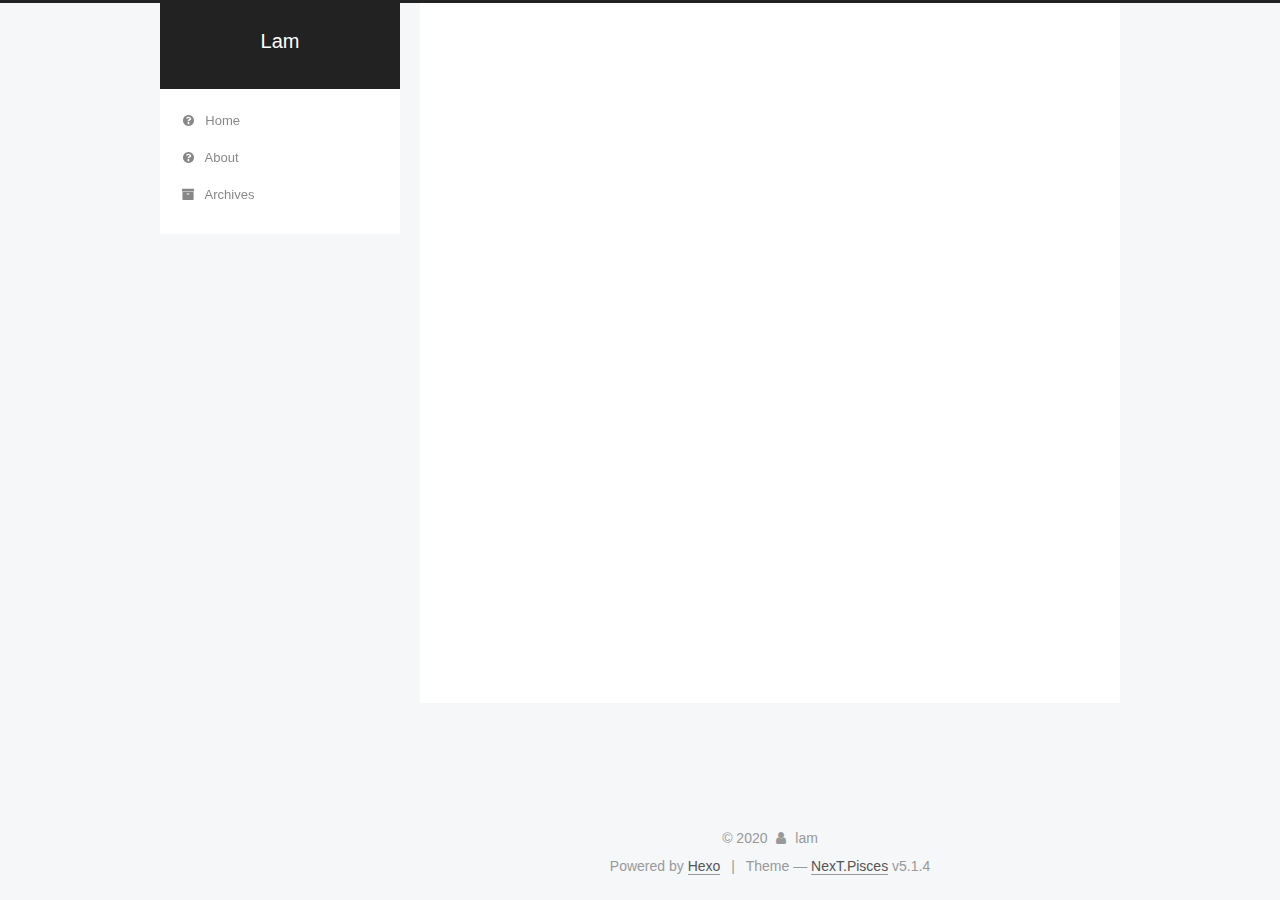
<file: categories/java/jvm/index.html>
<!DOCTYPE html>



  


<html class="theme-next pisces use-motion" lang="en">
<head>
  <meta charset="UTF-8"/>
<meta http-equiv="X-UA-Compatible" content="IE=edge" />
<meta name="viewport" content="width=device-width, initial-scale=1, maximum-scale=1"/>
<meta name="theme-color" content="#222">









<meta http-equiv="Cache-Control" content="no-transform" />
<meta http-equiv="Cache-Control" content="no-siteapp" />
















  
  
  <link href="/lib/fancybox/source/jquery.fancybox.css?v=2.1.5" rel="stylesheet" type="text/css" />







<link href="/lib/font-awesome/css/font-awesome.min.css?v=4.6.2" rel="stylesheet" type="text/css" />

<link href="/css/main.css?v=5.1.4" rel="stylesheet" type="text/css" />


  <link rel="apple-touch-icon" sizes="180x180" href="/images/apple-touch-icon-next.png?v=5.1.4">


  <link rel="icon" type="image/png" sizes="32x32" href="/images/favicon-32x32-next.png?v=5.1.4">


  <link rel="icon" type="image/png" sizes="16x16" href="/images/favicon-16x16-next.png?v=5.1.4">


  <link rel="mask-icon" href="/images/logo.svg?v=5.1.4" color="#222">





  <meta name="keywords" content="Hexo, NexT" />










<meta property="og:type" content="website">
<meta property="og:title" content="Lam">
<meta property="og:url" content="http://yoursite.com/categories/java/jvm/index.html">
<meta property="og:site_name" content="Lam">
<meta property="og:locale" content="en_US">
<meta property="article:author" content="lam">
<meta name="twitter:card" content="summary">



<script type="text/javascript" id="hexo.configurations">
  var NexT = window.NexT || {};
  var CONFIG = {
    root: '/',
    scheme: 'Pisces',
    version: '5.1.4',
    sidebar: {"position":"left","display":"post","offset":12,"b2t":false,"scrollpercent":false,"onmobile":false},
    fancybox: true,
    tabs: true,
    motion: {"enable":true,"async":false,"transition":{"post_block":"fadeIn","post_header":"slideDownIn","post_body":"slideDownIn","coll_header":"slideLeftIn","sidebar":"slideUpIn"}},
    duoshuo: {
      userId: '0',
      author: 'Author'
    },
    algolia: {
      applicationID: '',
      apiKey: '',
      indexName: '',
      hits: {"per_page":10},
      labels: {"input_placeholder":"Search for Posts","hits_empty":"We didn't find any results for the search: ${query}","hits_stats":"${hits} results found in ${time} ms"}
    }
  };
</script>



  <link rel="canonical" href="http://yoursite.com/categories/java/jvm/"/>





  <title>Category: jvm | Lam</title>
  








<meta name="generator" content="Hexo 4.2.0"></head>

<body itemscope itemtype="http://schema.org/WebPage" lang="en">

  
  
    
  

  <div class="container sidebar-position-left ">
    <div class="headband"></div>

    <header id="header" class="header" itemscope itemtype="http://schema.org/WPHeader">
      <div class="header-inner"><div class="site-brand-wrapper">
  <div class="site-meta ">
    

    <div class="custom-logo-site-title">
      <a href="/"  class="brand" rel="start">
        <span class="logo-line-before"><i></i></span>
        <span class="site-title">Lam</span>
        <span class="logo-line-after"><i></i></span>
      </a>
    </div>
      
        <p class="site-subtitle"></p>
      
  </div>

  <div class="site-nav-toggle">
    <button>
      <span class="btn-bar"></span>
      <span class="btn-bar"></span>
      <span class="btn-bar"></span>
    </button>
  </div>
</div>

<nav class="site-nav">
  

  
    <ul id="menu" class="menu">
      
        
        <li class="menu-item menu-item-home">
          <a href="/" rel="section">
            
              <i class="menu-item-icon fa fa-fw fa-question-circle"></i> <br />
            
            Home
          </a>
        </li>
      
        
        <li class="menu-item menu-item-about">
          <a href="/about/" rel="section">
            
              <i class="menu-item-icon fa fa-fw fa-question-circle"></i> <br />
            
            About
          </a>
        </li>
      
        
        <li class="menu-item menu-item-archives">
          <a href="/archives/%20" rel="section">
            
              <i class="menu-item-icon fa fa-fw fa-archive"></i> <br />
            
            Archives
          </a>
        </li>
      

      
    </ul>
  

  
</nav>



 </div>
    </header>

    <main id="main" class="main">
      <div class="main-inner">
        <div class="content-wrap">
          <div id="content" class="content">
            

  
  
  
  <div class="post-block category">

    <div id="posts" class="posts-collapse">
      <div class="collection-title">
        <h1>jvm<small>Category</small>
        </h1>
      </div>

      
        

  <article class="post post-type-normal" itemscope itemtype="http://schema.org/Article">
    <header class="post-header">

      <h2 class="post-title">
        
            <a class="post-title-link" href="/2020/05/06/%E7%BB%86%E8%B0%88java%E7%BC%96%E7%A0%81/" itemprop="url">
              
                <span itemprop="name">细谈java编码</span>
              
            </a>
        
      </h2>

      <div class="post-meta">
        <time class="post-time" itemprop="dateCreated"
              datetime="2020-05-06T00:00:00+08:00"
              content="2020-05-06" >
          05-06
        </time>
      </div>

    </header>
  </article>


      
    </div>

  </div>
  
  
  

  



          </div>
          


          

        </div>
        
          
  
  <div class="sidebar-toggle">
    <div class="sidebar-toggle-line-wrap">
      <span class="sidebar-toggle-line sidebar-toggle-line-first"></span>
      <span class="sidebar-toggle-line sidebar-toggle-line-middle"></span>
      <span class="sidebar-toggle-line sidebar-toggle-line-last"></span>
    </div>
  </div>

  <aside id="sidebar" class="sidebar">
    
    <div class="sidebar-inner">

      

      

      <section class="site-overview-wrap sidebar-panel sidebar-panel-active">
        <div class="site-overview">
          <div class="site-author motion-element" itemprop="author" itemscope itemtype="http://schema.org/Person">
            
              <p class="site-author-name" itemprop="name">lam</p>
              <p class="site-description motion-element" itemprop="description"></p>
          </div>

          <nav class="site-state motion-element">

            
              <div class="site-state-item site-state-posts">
              
                <a href="/archives/%20%7C%7C%20archive">
              
                  <span class="site-state-item-count">1</span>
                  <span class="site-state-item-name">posts</span>
                </a>
              </div>
            

            
              
              
              <div class="site-state-item site-state-categories">
                <a href="/categories/index.html">
                  <span class="site-state-item-count">2</span>
                  <span class="site-state-item-name">categories</span>
                </a>
              </div>
            

            

          </nav>

          

          

          
          

          
          

          

        </div>
      </section>

      

      

    </div>
  </aside>


        
      </div>
    </main>

    <footer id="footer" class="footer">
      <div class="footer-inner">
        <div class="copyright">&copy; <span itemprop="copyrightYear">2020</span>
  <span class="with-love">
    <i class="fa fa-user"></i>
  </span>
  <span class="author" itemprop="copyrightHolder">lam</span>

  
</div>


  <div class="powered-by">Powered by <a class="theme-link" target="_blank" href="https://hexo.io">Hexo</a></div>



  <span class="post-meta-divider">|</span>



  <div class="theme-info">Theme &mdash; <a class="theme-link" target="_blank" href="https://github.com/iissnan/hexo-theme-next">NexT.Pisces</a> v5.1.4</div>




        







        
      </div>
    </footer>

    
      <div class="back-to-top">
        <i class="fa fa-arrow-up"></i>
        
      </div>
    

    

  </div>

  

<script type="text/javascript">
  if (Object.prototype.toString.call(window.Promise) !== '[object Function]') {
    window.Promise = null;
  }
</script>









  












  
  
    <script type="text/javascript" src="/lib/jquery/index.js?v=2.1.3"></script>
  

  
  
    <script type="text/javascript" src="/lib/fastclick/lib/fastclick.min.js?v=1.0.6"></script>
  

  
  
    <script type="text/javascript" src="/lib/jquery_lazyload/jquery.lazyload.js?v=1.9.7"></script>
  

  
  
    <script type="text/javascript" src="/lib/velocity/velocity.min.js?v=1.2.1"></script>
  

  
  
    <script type="text/javascript" src="/lib/velocity/velocity.ui.min.js?v=1.2.1"></script>
  

  
  
    <script type="text/javascript" src="/lib/fancybox/source/jquery.fancybox.pack.js?v=2.1.5"></script>
  


  


  <script type="text/javascript" src="/js/src/utils.js?v=5.1.4"></script>

  <script type="text/javascript" src="/js/src/motion.js?v=5.1.4"></script>



  
  


  <script type="text/javascript" src="/js/src/affix.js?v=5.1.4"></script>

  <script type="text/javascript" src="/js/src/schemes/pisces.js?v=5.1.4"></script>



  

  


  <script type="text/javascript" src="/js/src/bootstrap.js?v=5.1.4"></script>



  


  




	





  





  












  





  

  

  

  
  

  

  

  

</body>
</html>
</file>
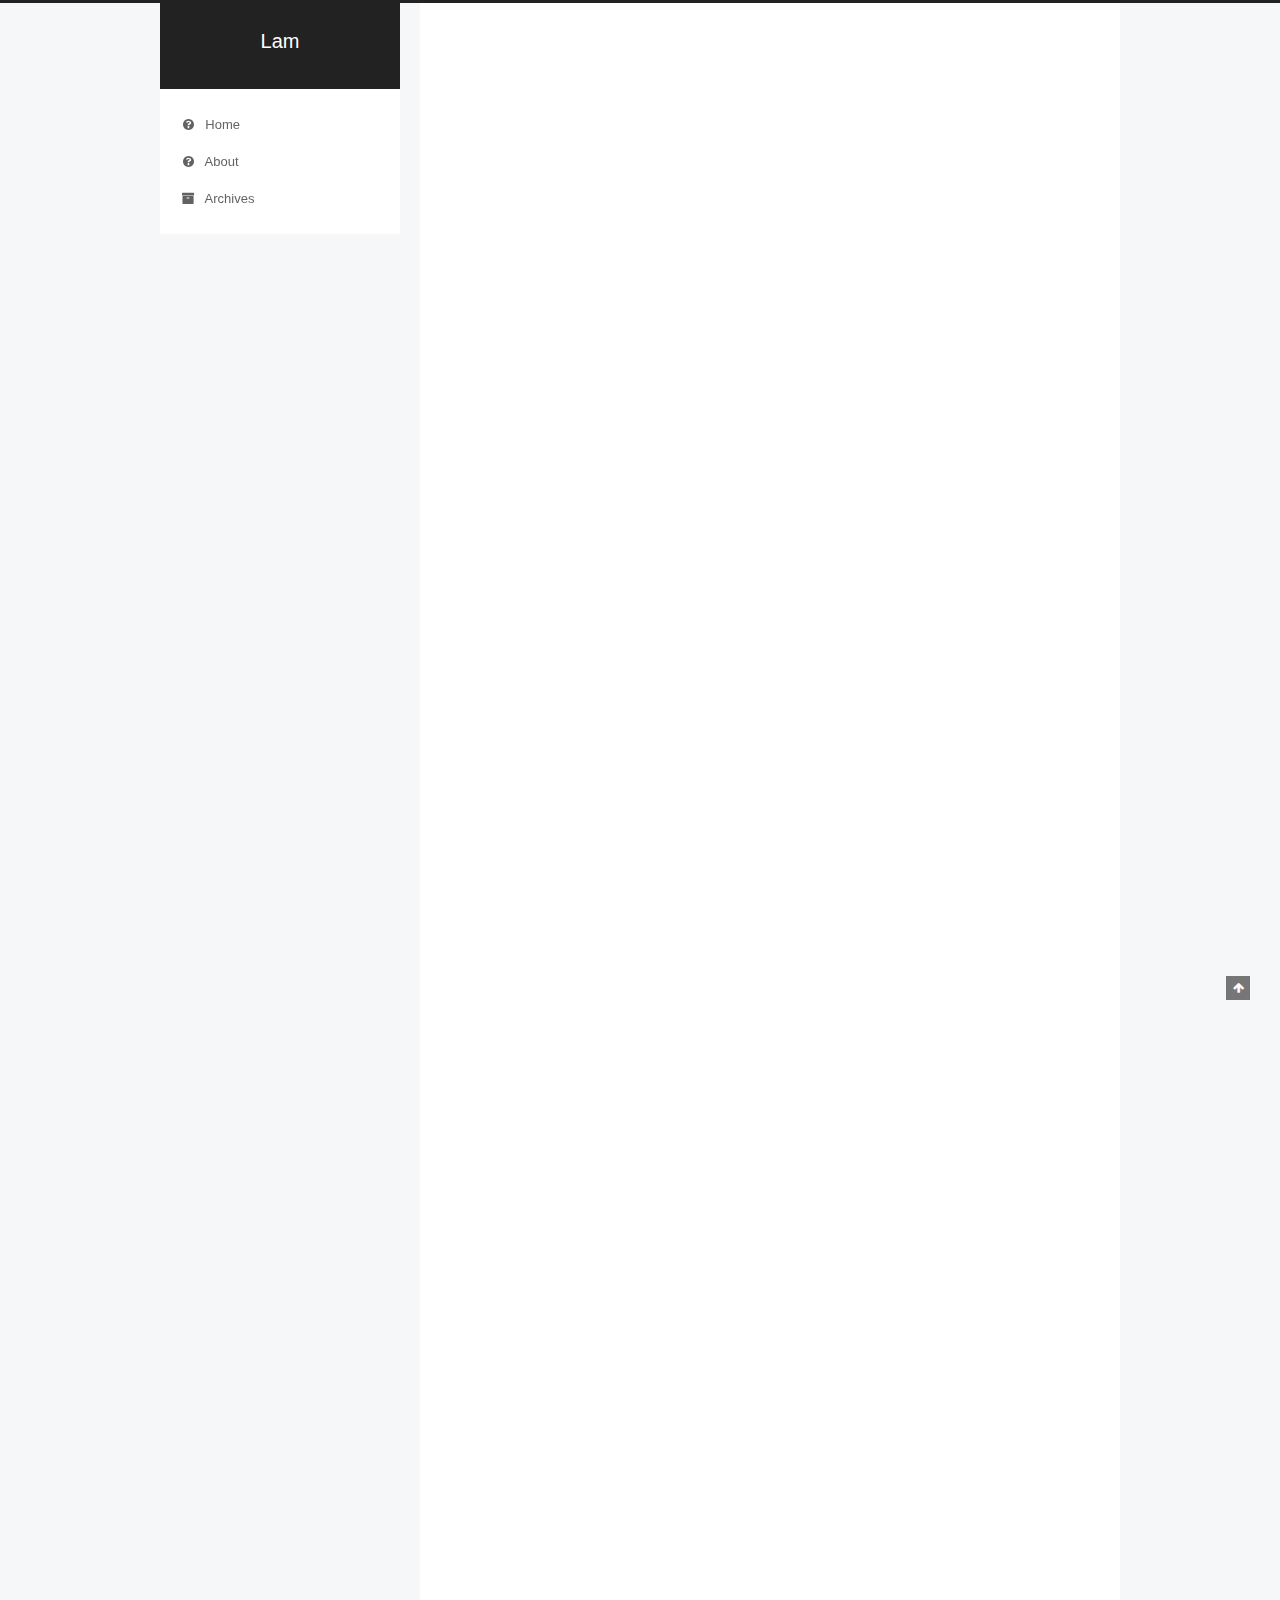
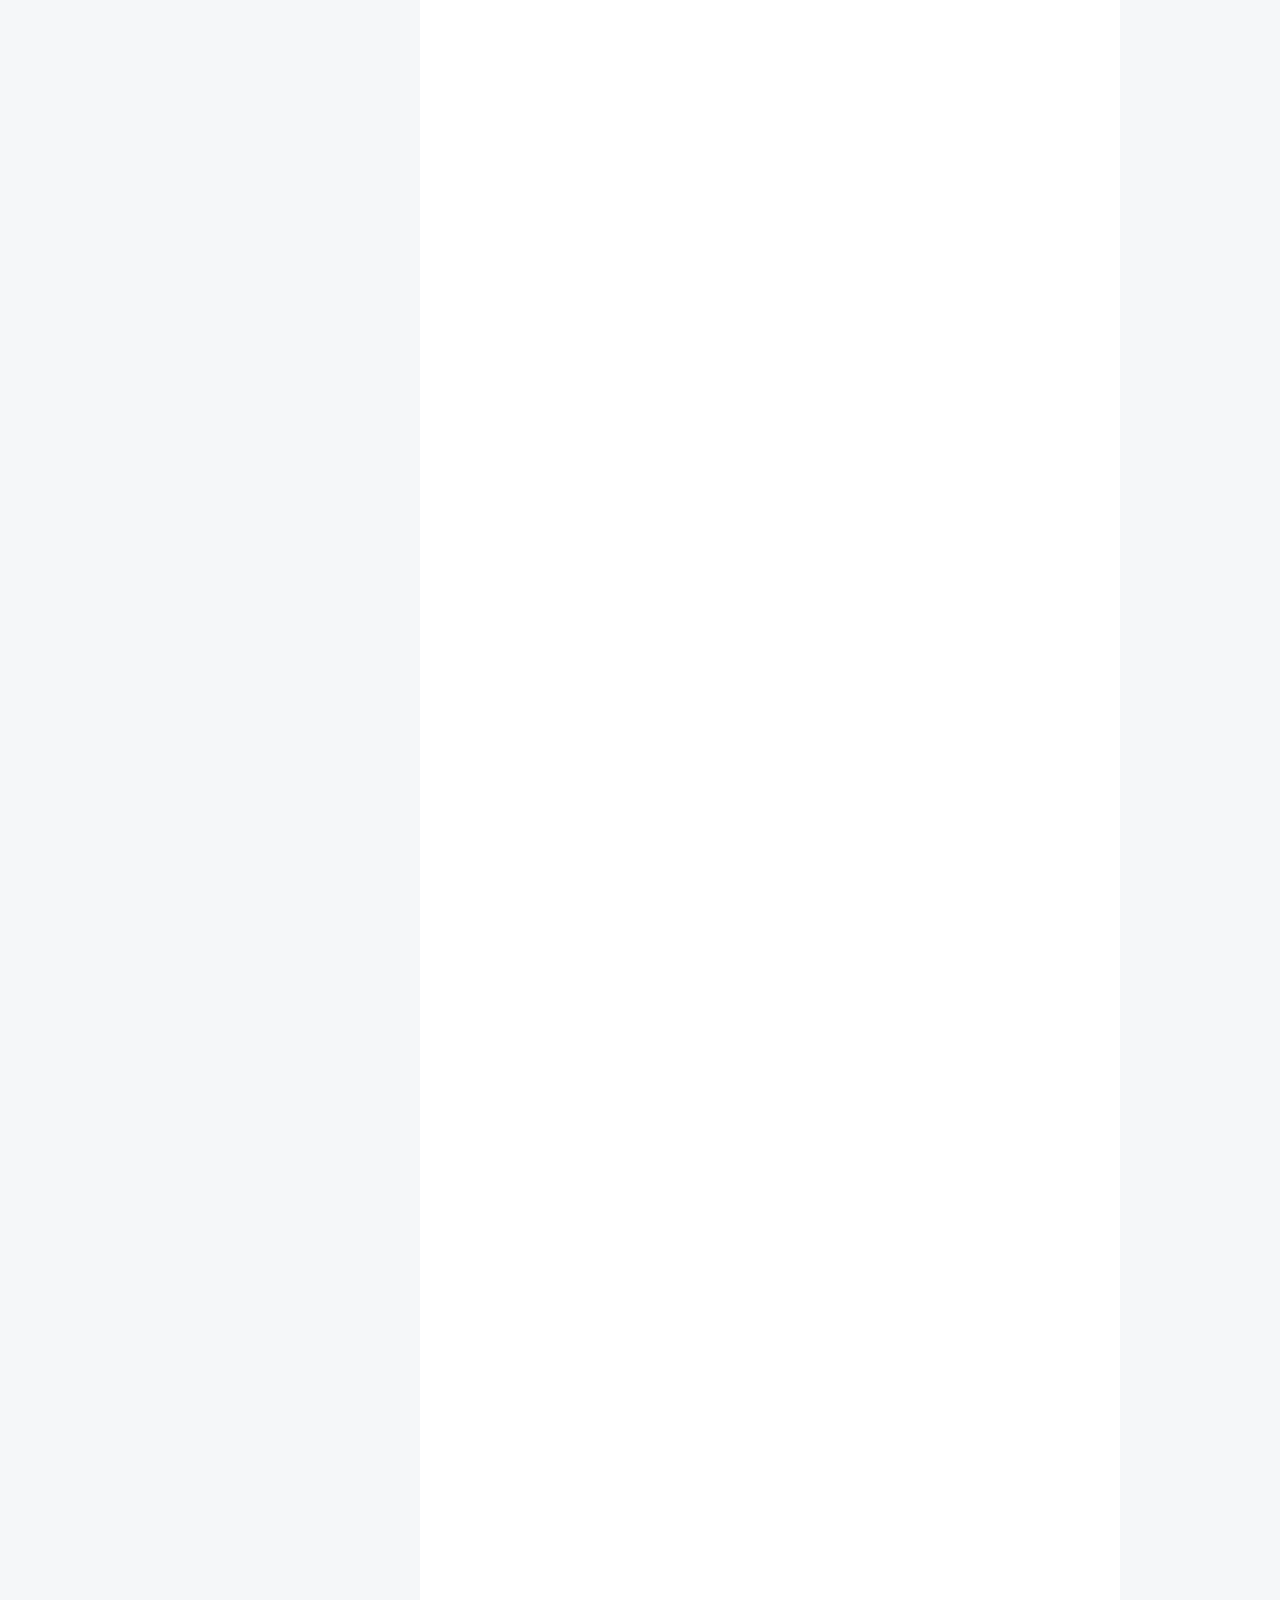
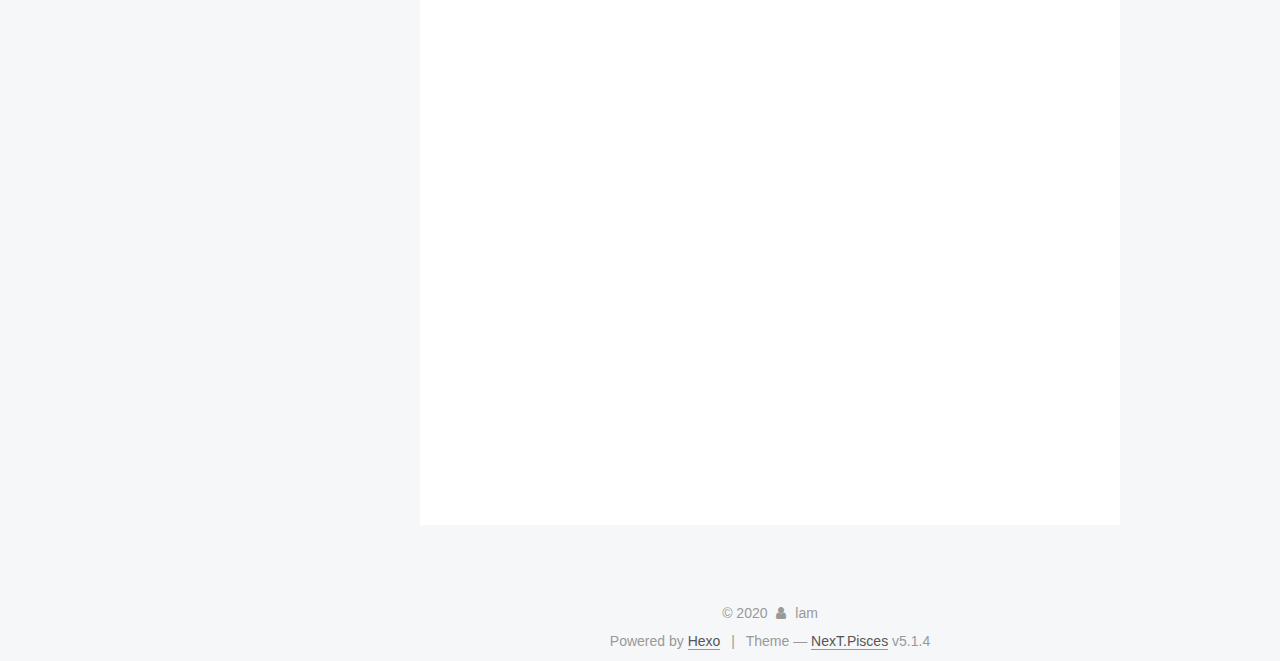
<file: 2020/05/06/KMP算法/index.html>
<!DOCTYPE html>



  


<html class="theme-next pisces use-motion" lang="en">
<head>
  <meta charset="UTF-8"/>
<meta http-equiv="X-UA-Compatible" content="IE=edge" />
<meta name="viewport" content="width=device-width, initial-scale=1, maximum-scale=1"/>
<meta name="theme-color" content="#222">









<meta http-equiv="Cache-Control" content="no-transform" />
<meta http-equiv="Cache-Control" content="no-siteapp" />
















  
  
  <link href="/lib/fancybox/source/jquery.fancybox.css?v=2.1.5" rel="stylesheet" type="text/css" />







<link href="/lib/font-awesome/css/font-awesome.min.css?v=4.6.2" rel="stylesheet" type="text/css" />

<link href="/css/main.css?v=5.1.4" rel="stylesheet" type="text/css" />


  <link rel="apple-touch-icon" sizes="180x180" href="/images/apple-touch-icon-next.png?v=5.1.4">


  <link rel="icon" type="image/png" sizes="32x32" href="/images/favicon-32x32-next.png?v=5.1.4">


  <link rel="icon" type="image/png" sizes="16x16" href="/images/favicon-16x16-next.png?v=5.1.4">


  <link rel="mask-icon" href="/images/logo.svg?v=5.1.4" color="#222">





  <meta name="keywords" content="Hexo, NexT" />










<meta name="description" content="基本介绍KMP算法针对的场景可以简单概括为：确定模式串pattern是否是文本串text的子串，换句话讲，text是否包含pattern字符串。 KMP算法是先遍历pattern串获取一些有用信息，根据这些信息构造一个数组next，用来标记每次比较失败后下次需要比较的位置。 在KMP算法以前，假设我们想要判断模式串pattern是否是文本串text的子串，一般步骤如下：  使用两个指针i、j分别标">
<meta property="og:type" content="article">
<meta property="og:title" content="细谈KMP算法">
<meta property="og:url" content="http://yoursite.com/2020/05/06/KMP%E7%AE%97%E6%B3%95/index.html">
<meta property="og:site_name" content="Lam">
<meta property="og:description" content="基本介绍KMP算法针对的场景可以简单概括为：确定模式串pattern是否是文本串text的子串，换句话讲，text是否包含pattern字符串。 KMP算法是先遍历pattern串获取一些有用信息，根据这些信息构造一个数组next，用来标记每次比较失败后下次需要比较的位置。 在KMP算法以前，假设我们想要判断模式串pattern是否是文本串text的子串，一般步骤如下：  使用两个指针i、j分别标">
<meta property="og:locale" content="en_US">
<meta property="article:published_time" content="2020-05-05T16:00:00.000Z">
<meta property="article:modified_time" content="2020-05-06T17:47:40.391Z">
<meta property="article:author" content="lam">
<meta name="twitter:card" content="summary">



<script type="text/javascript" id="hexo.configurations">
  var NexT = window.NexT || {};
  var CONFIG = {
    root: '/',
    scheme: 'Pisces',
    version: '5.1.4',
    sidebar: {"position":"left","display":"post","offset":12,"b2t":false,"scrollpercent":false,"onmobile":false},
    fancybox: true,
    tabs: true,
    motion: {"enable":true,"async":false,"transition":{"post_block":"fadeIn","post_header":"slideDownIn","post_body":"slideDownIn","coll_header":"slideLeftIn","sidebar":"slideUpIn"}},
    duoshuo: {
      userId: '0',
      author: 'Author'
    },
    algolia: {
      applicationID: '',
      apiKey: '',
      indexName: '',
      hits: {"per_page":10},
      labels: {"input_placeholder":"Search for Posts","hits_empty":"We didn't find any results for the search: ${query}","hits_stats":"${hits} results found in ${time} ms"}
    }
  };
</script>



  <link rel="canonical" href="http://yoursite.com/2020/05/06/KMP算法/"/>





  <title>细谈KMP算法 | Lam</title>
  








<meta name="generator" content="Hexo 4.2.0"></head>

<body itemscope itemtype="http://schema.org/WebPage" lang="en">

  
  
    
  

  <div class="container sidebar-position-left page-post-detail">
    <div class="headband"></div>

    <header id="header" class="header" itemscope itemtype="http://schema.org/WPHeader">
      <div class="header-inner"><div class="site-brand-wrapper">
  <div class="site-meta ">
    

    <div class="custom-logo-site-title">
      <a href="/"  class="brand" rel="start">
        <span class="logo-line-before"><i></i></span>
        <span class="site-title">Lam</span>
        <span class="logo-line-after"><i></i></span>
      </a>
    </div>
      
        <p class="site-subtitle"></p>
      
  </div>

  <div class="site-nav-toggle">
    <button>
      <span class="btn-bar"></span>
      <span class="btn-bar"></span>
      <span class="btn-bar"></span>
    </button>
  </div>
</div>

<nav class="site-nav">
  

  
    <ul id="menu" class="menu">
      
        
        <li class="menu-item menu-item-home">
          <a href="/" rel="section">
            
              <i class="menu-item-icon fa fa-fw fa-question-circle"></i> <br />
            
            Home
          </a>
        </li>
      
        
        <li class="menu-item menu-item-about">
          <a href="/about/" rel="section">
            
              <i class="menu-item-icon fa fa-fw fa-question-circle"></i> <br />
            
            About
          </a>
        </li>
      
        
        <li class="menu-item menu-item-archives">
          <a href="/archives/%20" rel="section">
            
              <i class="menu-item-icon fa fa-fw fa-archive"></i> <br />
            
            Archives
          </a>
        </li>
      

      
    </ul>
  

  
</nav>



 </div>
    </header>

    <main id="main" class="main">
      <div class="main-inner">
        <div class="content-wrap">
          <div id="content" class="content">
            

  <div id="posts" class="posts-expand">
    

  

  
  
  

  <article class="post post-type-normal" itemscope itemtype="http://schema.org/Article">
  
  
  
  <div class="post-block">
    <link itemprop="mainEntityOfPage" href="http://yoursite.com/2020/05/06/KMP%E7%AE%97%E6%B3%95/">

    <span hidden itemprop="author" itemscope itemtype="http://schema.org/Person">
      <meta itemprop="name" content="lam">
      <meta itemprop="description" content="">
      <meta itemprop="image" content="/images/avatar.gif">
    </span>

    <span hidden itemprop="publisher" itemscope itemtype="http://schema.org/Organization">
      <meta itemprop="name" content="Lam">
    </span>

    
      <header class="post-header">

        
        
          <h1 class="post-title" itemprop="name headline">细谈KMP算法</h1>
        

        <div class="post-meta">
          <span class="post-time">
            
              <span class="post-meta-item-icon">
                <i class="fa fa-calendar-o"></i>
              </span>
              
                <span class="post-meta-item-text">Posted on</span>
              
              <time title="Post created" itemprop="dateCreated datePublished" datetime="2020-05-06T00:00:00+08:00">
                2020-05-06
              </time>
            

            

            
          </span>

          
            <span class="post-category" >
            
              <span class="post-meta-divider">|</span>
            
              <span class="post-meta-item-icon">
                <i class="fa fa-folder-o"></i>
              </span>
              
                <span class="post-meta-item-text">In</span>
              
              
                <span itemprop="about" itemscope itemtype="http://schema.org/Thing">
                  <a href="/categories/%E7%AE%97%E6%B3%95/" itemprop="url" rel="index">
                    <span itemprop="name">算法</span>
                  </a>
                </span>

                
                
              
            </span>
          

          
            
          

          
          

          

          

          

        </div>
      </header>
    

    
    
    
    <div class="post-body" itemprop="articleBody">

      
      

      
        <h2 id="基本介绍"><a href="#基本介绍" class="headerlink" title="基本介绍"></a>基本介绍</h2><p>KMP算法针对的场景可以简单概括为：确定模式串pattern是否是文本串text的子串，换句话讲，text是否包含pattern字符串。</p>
<p>KMP算法是先遍历pattern串获取一些有用信息，根据这些信息构造一个数组next，用来标记每次比较失败后下次需要比较的位置。</p>
<p>在KMP算法以前，假设我们想要判断模式串pattern是否是文本串text的子串，一般步骤如下：</p>
<ol>
<li>使用两个指针i、j分别标记”aaacaaaaaaab”和“aaab”现在遍历到的位置；</li>
<li>i、j从0开始，比较text[i]和pattern[j]是否相等，如果相等，i和j自增，如果不相等，则i置为1，j置为0又重新进行比较，一直重复，直到下标i走到位置<code>text.length()-pattern.length()+1</code>（匹配失败）或j走到位置<code>pattern.length()</code>（匹配成功）；</li>
</ol>
<p>而使用KMP算法，我们则可以先对pattern串构造有效信息，每次发现不匹配的位置时不用把i倒退，也不用直接把j置为0，这大大减少了字符比对的次数，暴力破解的时间复杂度是O(m*n)（m和n分别是模式串和文本串的长度），KMP算法的时间复杂度为O(m+n)。</p>
<h2 id="算法流程"><a href="#算法流程" class="headerlink" title="算法流程"></a>算法流程</h2><p>下面先讲述一下KMP算法的流程，如果不想清楚原理的也只需要记住这一步骤即可解决字符串匹配的一系列问题。</p>
<p>举个例子：</p>
<p>我们想要判断<code>String pattern = &quot;aaab&quot;</code>是否是<code>String text = &quot;aaacaaaaaaab&quot;</code>的子串，如果使用KMP算法，我们的步骤如下：</p>
<ol>
<li><p>我们需要创建一个数组：<code>int[] next = new int[pattern.length()]</code>，这个next数组记录的信息如下：next[i]表示模式串在下标i之前的子串最长相等的前后缀长度；</p>
</li>
<li><p>根据模式串填充next数组，如“aaab”我们填充如下：</p>
<ol>
<li>对于下标0，我们填-1；</li>
<li>对于下标1，由于前面的子串长度只有1，所以不存在前缀后缀，填0；</li>
<li>对于下标2，前面的子串为“aa”，最长相等的前后缀为”a“，填1；</li>
<li>对于下标3，前面的子串为“aaa”，最长相等的前后缀为“aa”，填2；</li>
</ol>
<p>因此，得到的next数组如下：</p>
<table>
<thead>
<tr>
<th>0</th>
<th>1</th>
<th>2</th>
<th>3</th>
</tr>
</thead>
<tbody><tr>
<td>-1</td>
<td>0</td>
<td>1</td>
<td>2</td>
</tr>
</tbody></table>
</li>
<li><p>使用两个指针i、j分别标记text串和pattern串遍历到的位置，并分如下情况讨论：</p>
<ol>
<li>如果<code>j==pattern.length()</code>，则匹配成功；</li>
<li>如果<code>i==text.length()&amp;&amp;j!=pattern.length()</code>，则匹配失败，退出算法；</li>
<li>如果<code>text[i]==pattern[j]</code>，则i、j都自增；</li>
<li>如果<code>text[i]!=pattern[j]</code>，则查看j的值：<ol>
<li><code>j==0</code>：i++；</li>
<li><code>j&gt;0</code>：<code>j=next[j]</code>；</li>
</ol>
</li>
</ol>
</li>
</ol>
<p>针对上述的例子，”aaacaaaab”`和”aaab”，按KMP算法的比较过程如下：</p>
<ol>
<li>i和j都增加到3，此时text[3]=’c’，pattern[3]=’b’，两者不等；</li>
<li>j=next[j]得到j=2，此时i仍为3，text[3]=’c’，pattern[2]=‘a’，不相等，一直重复直到j=0；</li>
<li>j=0，此时i仍为3，text[3]=’c’，pattern[0]=‘a’，不相等，因此i自增为4；</li>
<li>此时i=4，j=0，两者进行比对，由于字符相等，i、j一直增加到i=7，j=3，此时text[7]=’a’，pattern[3]=’b’，两者不等；</li>
<li>j=next[j]得到j=2，此时i仍为7，text[7]=’a’，pattern[2]=‘a’，两者相等，i、j增加；</li>
<li>此时i=8，j=3，两者相等，j增加达到4，等于pattern.length()，比对成功；</li>
</ol>
<p>在这个过程中，由于i是没有回退的，j虽然有，但是根据next数组也不会每次直接回退到位置0，所以减少了很多无用的对比，相比暴力破解优化了许多。</p>
<h2 id="算法原理"><a href="#算法原理" class="headerlink" title="算法原理"></a>算法原理</h2><p>在这一节，笔者主要带大家探讨为什么next数组能够保证跳转后不会错过正确的比对情况，即KMP的正确性如何证明？</p>
<p>例如对于文本串”abadabab”和模式串”abab”，在i、j都为3，即文本串遍历到’d’、模式串遍历到’b’的时候会发现不相等的情况，按照KMP算法的处理，j会回退到1，也就是此时比对的情况如下，简称表1：</p>
<table>
<thead>
<tr>
<th>a</th>
<th>b</th>
<th>a</th>
<th>d</th>
<th>a</th>
<th>b</th>
<th>a</th>
<th>b</th>
</tr>
</thead>
<tbody><tr>
<td></td>
<td></td>
<td>a</td>
<td><strong>b</strong>(将要比对)</td>
<td>a</td>
<td>b</td>
<td></td>
<td></td>
</tr>
</tbody></table>
<p>可以看到模式串跳过了下面这种比对情况，简称表2：</p>
<table>
<thead>
<tr>
<th>a</th>
<th>b</th>
<th>a</th>
<th>d</th>
<th>a</th>
<th>b</th>
<th>a</th>
<th>b</th>
</tr>
</thead>
<tbody><tr>
<td></td>
<td>a</td>
<td>b</td>
<td>a</td>
<td>b</td>
<td></td>
<td></td>
<td></td>
</tr>
</tbody></table>
<p>对于该例子我们当然可以确定表2的情况不可能对比成功，但KMP算法如何泛化证明跳过的比对情况都是不正确的呢？</p>
<p>我们可以利用反证法：</p>
<p>对于文本串<code>p0 p1 p2...pk s1 ...</code></p>
<p>和模式串<code>p0 p1 ... pk s2 ...</code>注意，<strong>p开头的字符只是象征性符号，代表某个未知的确定字符，且s2!=s2</strong>。</p>
<p>假设next[idx(s2)]=m&lt;k`，根据KMP下一步比对情况如下：</p>
<table>
<thead>
<tr>
<th>p0</th>
<th>p1</th>
<th>…</th>
<th>p(k-m+1)</th>
<th>p(k-m+2)</th>
<th>…</th>
<th>pk</th>
<th>s1</th>
</tr>
</thead>
<tbody><tr>
<td></td>
<td></td>
<td></td>
<td>p0</td>
<td>p1</td>
<td>…</td>
<td>p(m-1)</td>
<td>pm</td>
</tr>
</tbody></table>
<p>假设KMP算法是错误的，即我们跳过了某个匹配成功的情况如下，取n&gt;0：<br>| p0   | p1   | …  | p(k-m-n+1) | p(k-m-n+2) | …  | pk       | s1     |<br>| —- | —- | —- | ———- | ———- | —- | ——– | —— |<br>|      |      |      | p0         | p1         | …  | p(m+n-1) | p(m+n) |</p>
<p>在该情况下，我们可以得到</p>
<ul>
<li>p(k-m-n+1)=p1</li>
<li>p(k-m-n+2)=p2</li>
<li>…</li>
<li>pk=p(m+n)</li>
</ul>
<p>恰巧p1-p(m+n)是p1-pk的前缀，p(k-m-n+1)-pk是p1-pk的后缀，且相等的长度为<code>m+n&gt;m</code>，因此<code>next[idx(s2)]</code>的值此时不可能为m，产生矛盾。</p>
<h2 id="后记"><a href="#后记" class="headerlink" title="后记"></a>后记</h2><p>KMP算法最早接触是在准备考研的时候，由于没有打过ACM算法基础不扎实，当时被KMP困扰了许久，最近想起觉得这是个很有趣的算法，而且网上很多资料只是介绍了KMP算法的流程却没有对其正确性的说明，且流程说明有时也过度繁琐复杂，因此笔者写下了这篇博客，在简单的流程说明后面又添加了对KMP算法正确性的证明。</p>
<p>关于KMP算法其实有挺多有趣的值得探讨的地方，next数组的计算可以用dp的思想去做，这样只遍历模式串一次就可以得到，而根据next数组跳转又有一点贪心算法的思想在里面，且KMP算法的正确性证明如何得到，这都是值得思考的问题。这里提出另外一个小问题，由于笔者时间有限就没有去研究，希望读者看到后能去再进一步思考一下，为什么KMP的时间复杂度是O(m+n)，在上述文章中可以看出，模式串的下标是有回退的，在这个前提下如何证明KMP的时间复杂度笔者认为是个有趣的问题。</p>

      
    </div>
    
    
    

    

    

    

    <footer class="post-footer">
      

      
      
      

      
        <div class="post-nav">
          <div class="post-nav-next post-nav-item">
            
          </div>

          <span class="post-nav-divider"></span>

          <div class="post-nav-prev post-nav-item">
            
              <a href="/2020/05/06/%E7%BB%86%E8%B0%88java%E7%BC%96%E7%A0%81/" rel="prev" title="细谈java编码">
                细谈java编码 <i class="fa fa-chevron-right"></i>
              </a>
            
          </div>
        </div>
      

      
      
    </footer>
  </div>
  
  
  
  </article>



    <div class="post-spread">
      
    </div>
  </div>


          </div>
          


          

  



        </div>
        
          
  
  <div class="sidebar-toggle">
    <div class="sidebar-toggle-line-wrap">
      <span class="sidebar-toggle-line sidebar-toggle-line-first"></span>
      <span class="sidebar-toggle-line sidebar-toggle-line-middle"></span>
      <span class="sidebar-toggle-line sidebar-toggle-line-last"></span>
    </div>
  </div>

  <aside id="sidebar" class="sidebar">
    
    <div class="sidebar-inner">

      

      
        <ul class="sidebar-nav motion-element">
          <li class="sidebar-nav-toc sidebar-nav-active" data-target="post-toc-wrap">
            Table of Contents
          </li>
          <li class="sidebar-nav-overview" data-target="site-overview-wrap">
            Overview
          </li>
        </ul>
      

      <section class="site-overview-wrap sidebar-panel">
        <div class="site-overview">
          <div class="site-author motion-element" itemprop="author" itemscope itemtype="http://schema.org/Person">
            
              <p class="site-author-name" itemprop="name">lam</p>
              <p class="site-description motion-element" itemprop="description"></p>
          </div>

          <nav class="site-state motion-element">

            
              <div class="site-state-item site-state-posts">
              
                <a href="/archives/%20%7C%7C%20archive">
              
                  <span class="site-state-item-count">2</span>
                  <span class="site-state-item-name">posts</span>
                </a>
              </div>
            

            
              
              
              <div class="site-state-item site-state-categories">
                <a href="/categories/index.html">
                  <span class="site-state-item-count">3</span>
                  <span class="site-state-item-name">categories</span>
                </a>
              </div>
            

            

          </nav>

          

          

          
          

          
          

          

        </div>
      </section>

      
      <!--noindex-->
        <section class="post-toc-wrap motion-element sidebar-panel sidebar-panel-active">
          <div class="post-toc">

            
              
            

            
              <div class="post-toc-content"><ol class="nav"><li class="nav-item nav-level-2"><a class="nav-link" href="#基本介绍"><span class="nav-number">1.</span> <span class="nav-text">基本介绍</span></a></li><li class="nav-item nav-level-2"><a class="nav-link" href="#算法流程"><span class="nav-number">2.</span> <span class="nav-text">算法流程</span></a></li><li class="nav-item nav-level-2"><a class="nav-link" href="#算法原理"><span class="nav-number">3.</span> <span class="nav-text">算法原理</span></a></li><li class="nav-item nav-level-2"><a class="nav-link" href="#后记"><span class="nav-number">4.</span> <span class="nav-text">后记</span></a></li></ol></div>
            

          </div>
        </section>
      <!--/noindex-->
      

      

    </div>
  </aside>


        
      </div>
    </main>

    <footer id="footer" class="footer">
      <div class="footer-inner">
        <div class="copyright">&copy; <span itemprop="copyrightYear">2020</span>
  <span class="with-love">
    <i class="fa fa-user"></i>
  </span>
  <span class="author" itemprop="copyrightHolder">lam</span>

  
</div>


  <div class="powered-by">Powered by <a class="theme-link" target="_blank" href="https://hexo.io">Hexo</a></div>



  <span class="post-meta-divider">|</span>



  <div class="theme-info">Theme &mdash; <a class="theme-link" target="_blank" href="https://github.com/iissnan/hexo-theme-next">NexT.Pisces</a> v5.1.4</div>




        







        
      </div>
    </footer>

    
      <div class="back-to-top">
        <i class="fa fa-arrow-up"></i>
        
      </div>
    

    

  </div>

  

<script type="text/javascript">
  if (Object.prototype.toString.call(window.Promise) !== '[object Function]') {
    window.Promise = null;
  }
</script>









  












  
  
    <script type="text/javascript" src="/lib/jquery/index.js?v=2.1.3"></script>
  

  
  
    <script type="text/javascript" src="/lib/fastclick/lib/fastclick.min.js?v=1.0.6"></script>
  

  
  
    <script type="text/javascript" src="/lib/jquery_lazyload/jquery.lazyload.js?v=1.9.7"></script>
  

  
  
    <script type="text/javascript" src="/lib/velocity/velocity.min.js?v=1.2.1"></script>
  

  
  
    <script type="text/javascript" src="/lib/velocity/velocity.ui.min.js?v=1.2.1"></script>
  

  
  
    <script type="text/javascript" src="/lib/fancybox/source/jquery.fancybox.pack.js?v=2.1.5"></script>
  


  


  <script type="text/javascript" src="/js/src/utils.js?v=5.1.4"></script>

  <script type="text/javascript" src="/js/src/motion.js?v=5.1.4"></script>



  
  


  <script type="text/javascript" src="/js/src/affix.js?v=5.1.4"></script>

  <script type="text/javascript" src="/js/src/schemes/pisces.js?v=5.1.4"></script>



  
  <script type="text/javascript" src="/js/src/scrollspy.js?v=5.1.4"></script>
<script type="text/javascript" src="/js/src/post-details.js?v=5.1.4"></script>



  


  <script type="text/javascript" src="/js/src/bootstrap.js?v=5.1.4"></script>



  


  




	





  





  












  





  

  

  

  
  

  

  

  

</body>
</html>
</file>
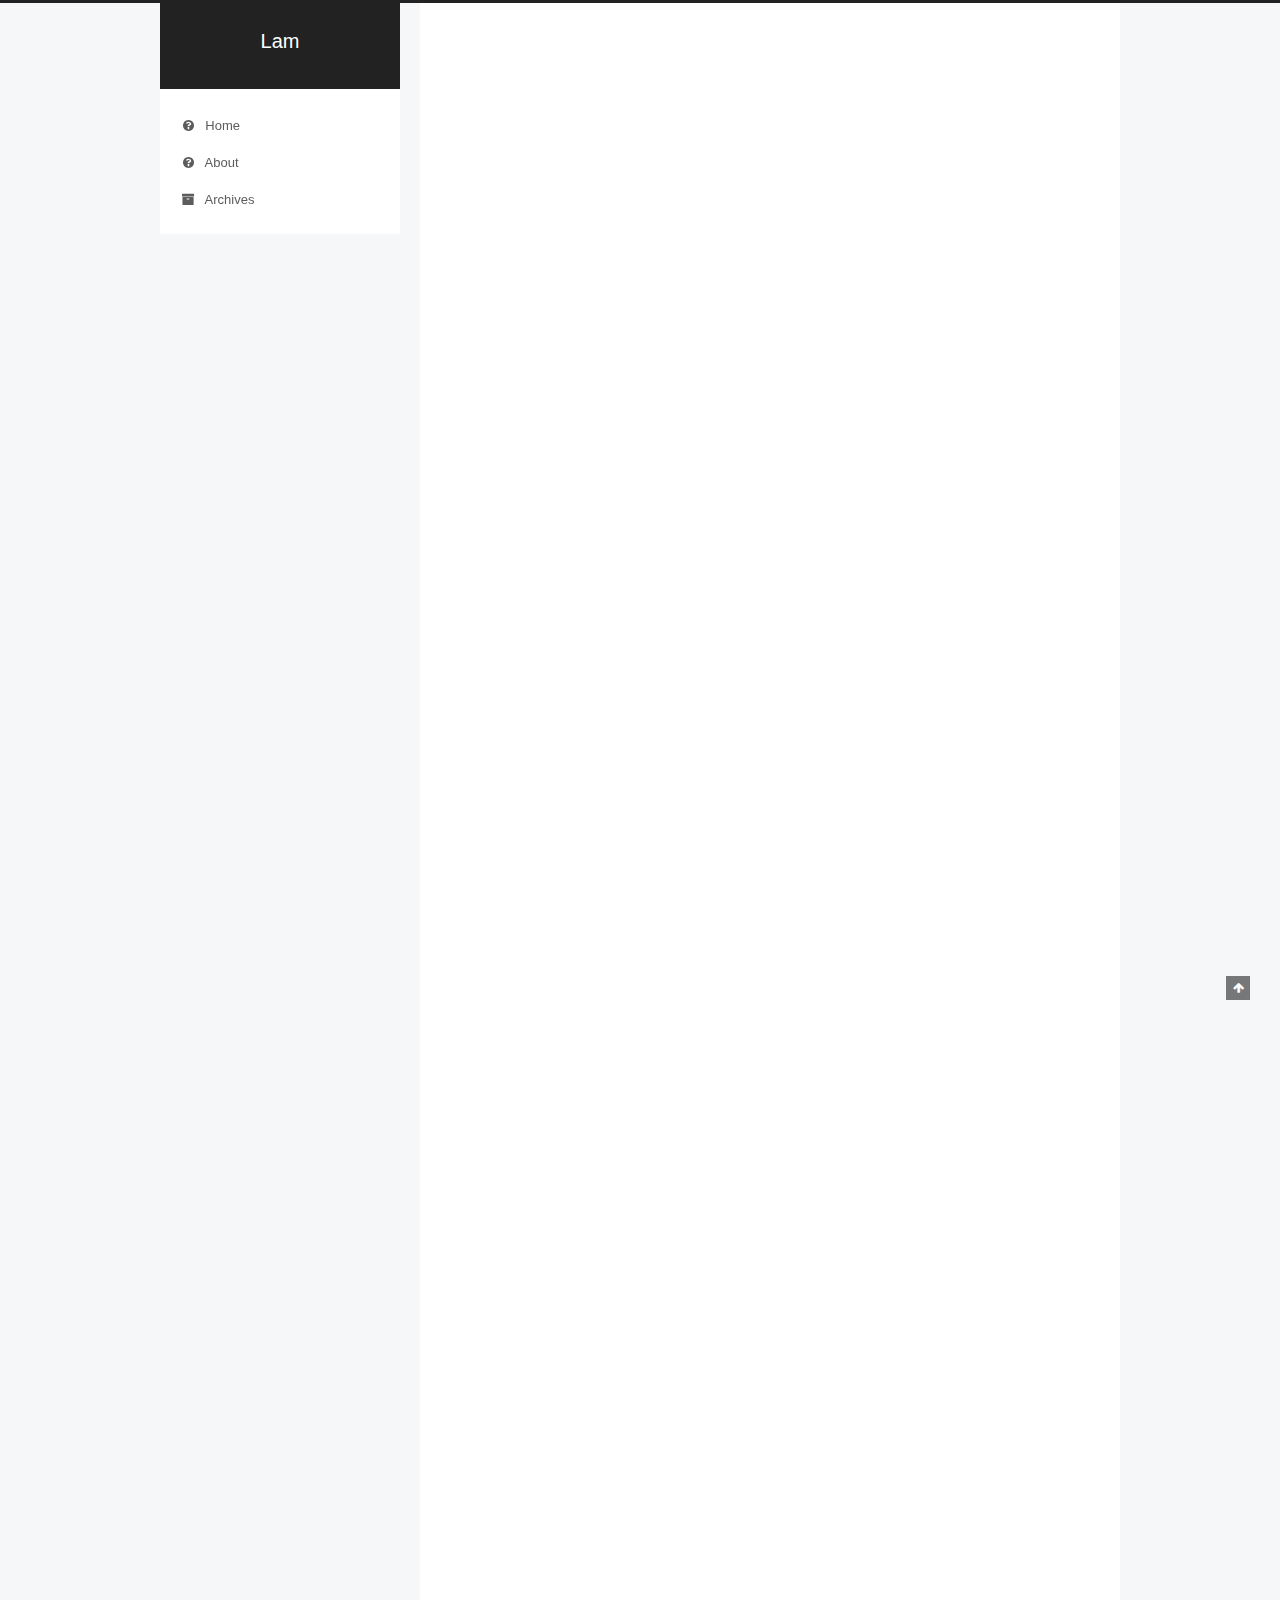
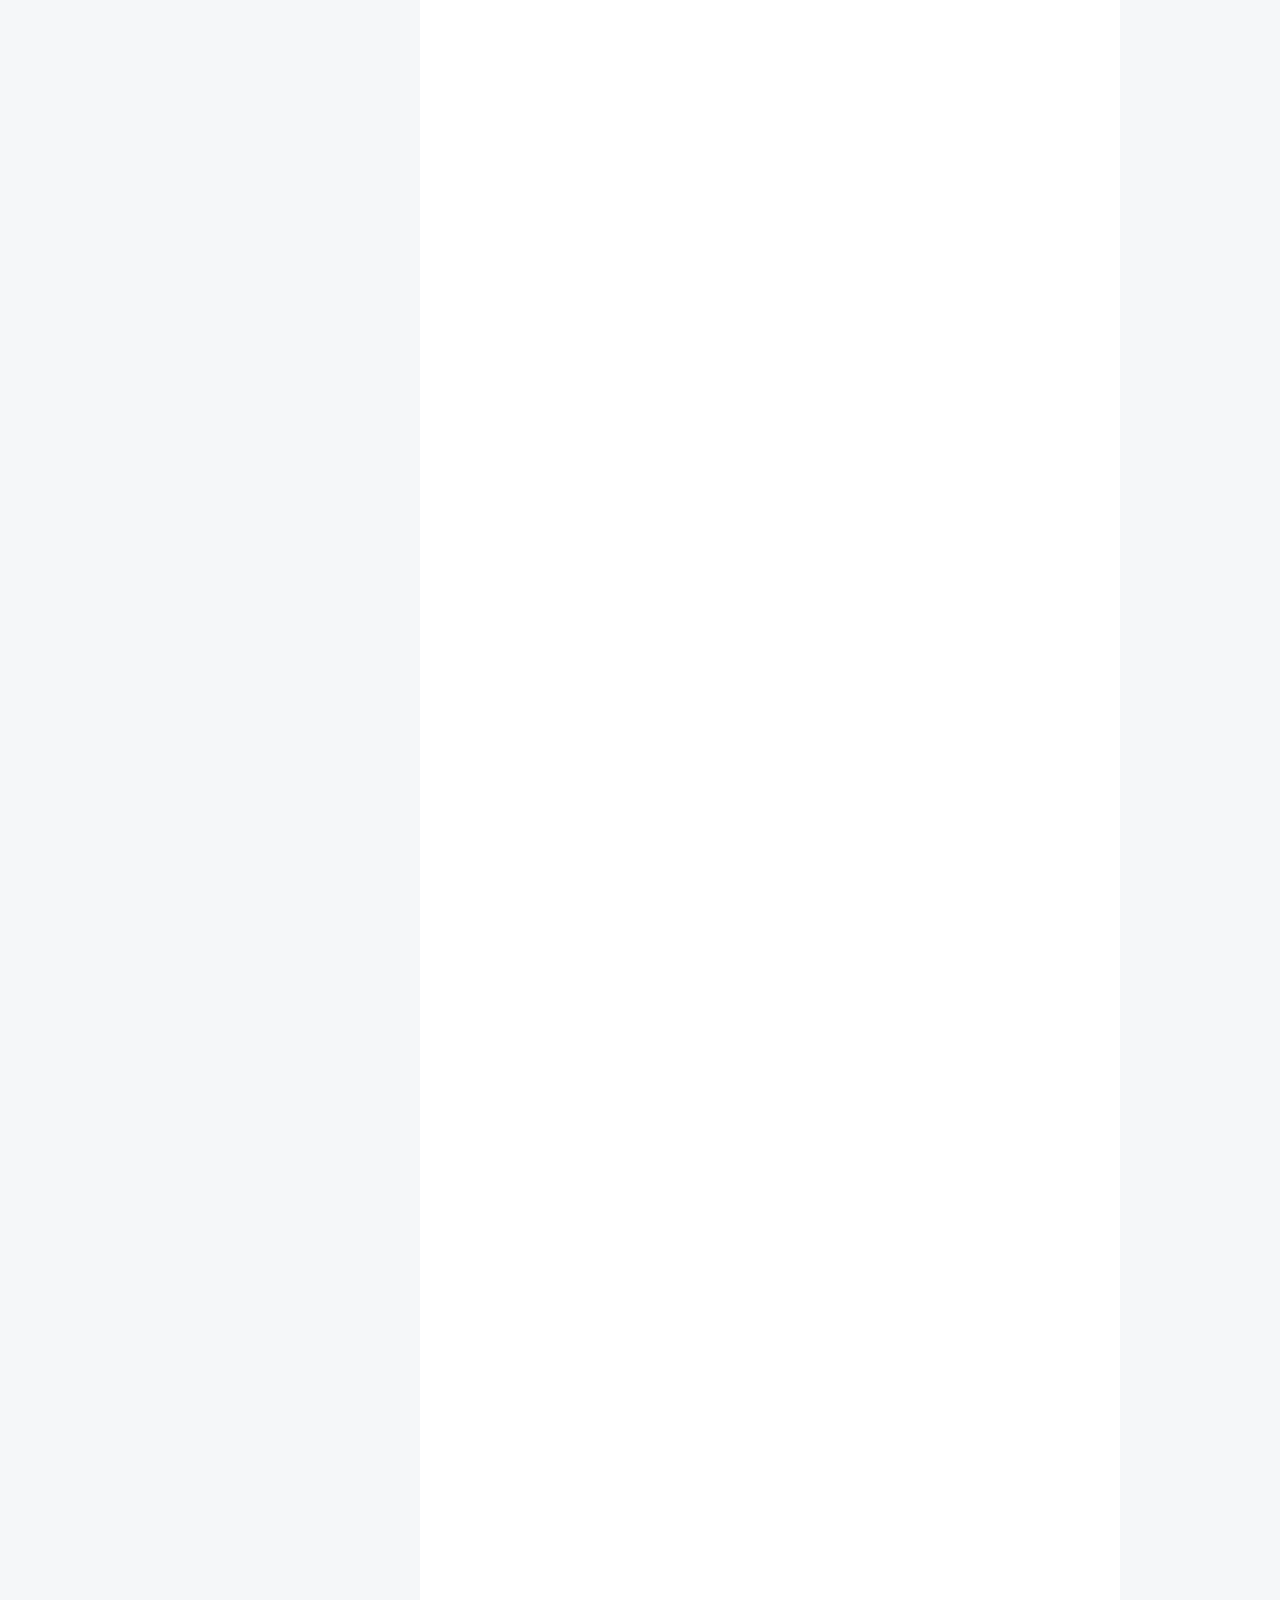
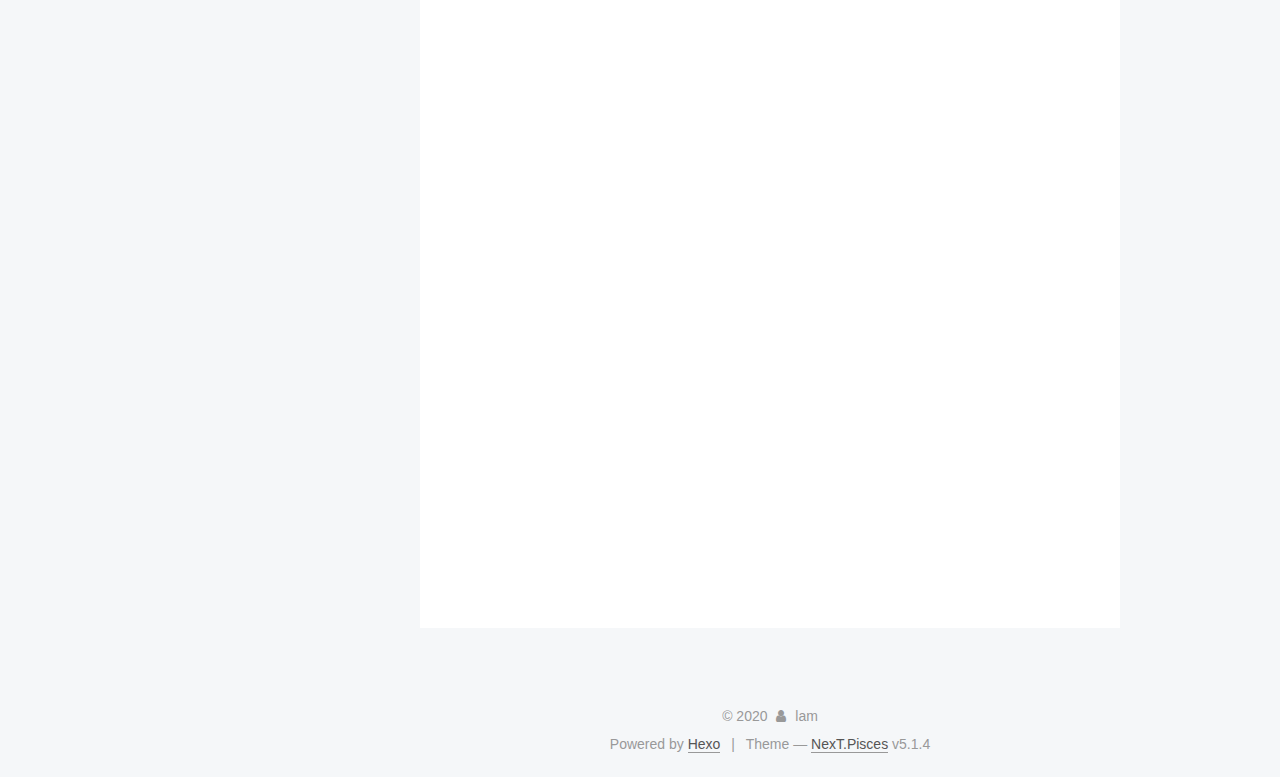
<file: 2020/05/06/细谈java编码/index.html>
<!DOCTYPE html>



  


<html class="theme-next pisces use-motion" lang="en">
<head>
  <meta charset="UTF-8"/>
<meta http-equiv="X-UA-Compatible" content="IE=edge" />
<meta name="viewport" content="width=device-width, initial-scale=1, maximum-scale=1"/>
<meta name="theme-color" content="#222">









<meta http-equiv="Cache-Control" content="no-transform" />
<meta http-equiv="Cache-Control" content="no-siteapp" />
















  
  
  <link href="/lib/fancybox/source/jquery.fancybox.css?v=2.1.5" rel="stylesheet" type="text/css" />







<link href="/lib/font-awesome/css/font-awesome.min.css?v=4.6.2" rel="stylesheet" type="text/css" />

<link href="/css/main.css?v=5.1.4" rel="stylesheet" type="text/css" />


  <link rel="apple-touch-icon" sizes="180x180" href="/images/apple-touch-icon-next.png?v=5.1.4">


  <link rel="icon" type="image/png" sizes="32x32" href="/images/favicon-32x32-next.png?v=5.1.4">


  <link rel="icon" type="image/png" sizes="16x16" href="/images/favicon-16x16-next.png?v=5.1.4">


  <link rel="mask-icon" href="/images/logo.svg?v=5.1.4" color="#222">





  <meta name="keywords" content="Hexo, NexT" />










<meta name="description" content="基础概念我们经常提到的关于编码的概念可以粗略划分为两类：  字符集：将一个字符映射为某个唯一的数字（码值），如字符A在ascii码中映射为65 字符编码：将字符集用程序（字节）表示的一套规则，可以认为字符编码是字符集在计算机上的一种实现方式，如utf-8和utf-16都是unicode码的实现方式。  Unicode字符集介绍Unicode字符集一开始提出的时候，认为码值范围为0-65535（0-">
<meta property="og:type" content="article">
<meta property="og:title" content="细谈java编码">
<meta property="og:url" content="http://yoursite.com/2020/05/06/%E7%BB%86%E8%B0%88java%E7%BC%96%E7%A0%81/index.html">
<meta property="og:site_name" content="Lam">
<meta property="og:description" content="基础概念我们经常提到的关于编码的概念可以粗略划分为两类：  字符集：将一个字符映射为某个唯一的数字（码值），如字符A在ascii码中映射为65 字符编码：将字符集用程序（字节）表示的一套规则，可以认为字符编码是字符集在计算机上的一种实现方式，如utf-8和utf-16都是unicode码的实现方式。  Unicode字符集介绍Unicode字符集一开始提出的时候，认为码值范围为0-65535（0-">
<meta property="og:locale" content="en_US">
<meta property="article:published_time" content="2020-05-05T16:00:00.000Z">
<meta property="article:modified_time" content="2020-05-05T17:11:14.837Z">
<meta property="article:author" content="lam">
<meta name="twitter:card" content="summary">



<script type="text/javascript" id="hexo.configurations">
  var NexT = window.NexT || {};
  var CONFIG = {
    root: '/',
    scheme: 'Pisces',
    version: '5.1.4',
    sidebar: {"position":"left","display":"post","offset":12,"b2t":false,"scrollpercent":false,"onmobile":false},
    fancybox: true,
    tabs: true,
    motion: {"enable":true,"async":false,"transition":{"post_block":"fadeIn","post_header":"slideDownIn","post_body":"slideDownIn","coll_header":"slideLeftIn","sidebar":"slideUpIn"}},
    duoshuo: {
      userId: '0',
      author: 'Author'
    },
    algolia: {
      applicationID: '',
      apiKey: '',
      indexName: '',
      hits: {"per_page":10},
      labels: {"input_placeholder":"Search for Posts","hits_empty":"We didn't find any results for the search: ${query}","hits_stats":"${hits} results found in ${time} ms"}
    }
  };
</script>



  <link rel="canonical" href="http://yoursite.com/2020/05/06/细谈java编码/"/>





  <title>细谈java编码 | Lam</title>
  








<meta name="generator" content="Hexo 4.2.0"></head>

<body itemscope itemtype="http://schema.org/WebPage" lang="en">

  
  
    
  

  <div class="container sidebar-position-left page-post-detail">
    <div class="headband"></div>

    <header id="header" class="header" itemscope itemtype="http://schema.org/WPHeader">
      <div class="header-inner"><div class="site-brand-wrapper">
  <div class="site-meta ">
    

    <div class="custom-logo-site-title">
      <a href="/"  class="brand" rel="start">
        <span class="logo-line-before"><i></i></span>
        <span class="site-title">Lam</span>
        <span class="logo-line-after"><i></i></span>
      </a>
    </div>
      
        <p class="site-subtitle"></p>
      
  </div>

  <div class="site-nav-toggle">
    <button>
      <span class="btn-bar"></span>
      <span class="btn-bar"></span>
      <span class="btn-bar"></span>
    </button>
  </div>
</div>

<nav class="site-nav">
  

  
    <ul id="menu" class="menu">
      
        
        <li class="menu-item menu-item-home">
          <a href="/" rel="section">
            
              <i class="menu-item-icon fa fa-fw fa-question-circle"></i> <br />
            
            Home
          </a>
        </li>
      
        
        <li class="menu-item menu-item-about">
          <a href="/about/" rel="section">
            
              <i class="menu-item-icon fa fa-fw fa-question-circle"></i> <br />
            
            About
          </a>
        </li>
      
        
        <li class="menu-item menu-item-archives">
          <a href="/archives/%20" rel="section">
            
              <i class="menu-item-icon fa fa-fw fa-archive"></i> <br />
            
            Archives
          </a>
        </li>
      

      
    </ul>
  

  
</nav>



 </div>
    </header>

    <main id="main" class="main">
      <div class="main-inner">
        <div class="content-wrap">
          <div id="content" class="content">
            

  <div id="posts" class="posts-expand">
    

  

  
  
  

  <article class="post post-type-normal" itemscope itemtype="http://schema.org/Article">
  
  
  
  <div class="post-block">
    <link itemprop="mainEntityOfPage" href="http://yoursite.com/2020/05/06/%E7%BB%86%E8%B0%88java%E7%BC%96%E7%A0%81/">

    <span hidden itemprop="author" itemscope itemtype="http://schema.org/Person">
      <meta itemprop="name" content="lam">
      <meta itemprop="description" content="">
      <meta itemprop="image" content="/images/avatar.gif">
    </span>

    <span hidden itemprop="publisher" itemscope itemtype="http://schema.org/Organization">
      <meta itemprop="name" content="Lam">
    </span>

    
      <header class="post-header">

        
        
          <h1 class="post-title" itemprop="name headline">细谈java编码</h1>
        

        <div class="post-meta">
          <span class="post-time">
            
              <span class="post-meta-item-icon">
                <i class="fa fa-calendar-o"></i>
              </span>
              
                <span class="post-meta-item-text">Posted on</span>
              
              <time title="Post created" itemprop="dateCreated datePublished" datetime="2020-05-06T00:00:00+08:00">
                2020-05-06
              </time>
            

            

            
          </span>

          
            <span class="post-category" >
            
              <span class="post-meta-divider">|</span>
            
              <span class="post-meta-item-icon">
                <i class="fa fa-folder-o"></i>
              </span>
              
                <span class="post-meta-item-text">In</span>
              
              
                <span itemprop="about" itemscope itemtype="http://schema.org/Thing">
                  <a href="/categories/java/" itemprop="url" rel="index">
                    <span itemprop="name">java</span>
                  </a>
                </span>

                
                
                  , 
                
              
                <span itemprop="about" itemscope itemtype="http://schema.org/Thing">
                  <a href="/categories/java/jvm/" itemprop="url" rel="index">
                    <span itemprop="name">jvm</span>
                  </a>
                </span>

                
                
              
            </span>
          

          
            
          

          
          

          

          

          

        </div>
      </header>
    

    
    
    
    <div class="post-body" itemprop="articleBody">

      
      

      
        <h2 id="基础概念"><a href="#基础概念" class="headerlink" title="基础概念"></a>基础概念</h2><p>我们经常提到的关于编码的概念可以粗略划分为两类：</p>
<ul>
<li>字符集：将一个字符映射为某个唯一的数字（码值），如字符A在ascii码中映射为65</li>
<li>字符编码：将字符集用程序（字节）表示的一套规则，可以认为字符编码是字符集在计算机上的一种实现方式，如utf-8和utf-16都是unicode码的实现方式。</li>
</ul>
<h2 id="Unicode字符集介绍"><a href="#Unicode字符集介绍" class="headerlink" title="Unicode字符集介绍"></a>Unicode字符集介绍</h2><p>Unicode字符集一开始提出的时候，认为码值范围为0-65535（0-FFFF，这一段区域也被称为Basic Multilingual Plane, 简称<strong>BMP</strong>）就可以表示所有的字符，但随着时代发展，0-FFFF也不够容纳所有字符，因此<strong>Unicode划出了一个代理区：D800-DFFF， Unicode标准规定U+D800 - U+DFFF的值不对应于任何字符</strong>。这也是为什么有些人说：有些字符需要用两个Unicode字符去表示的原因。</p>
<p>目前Unicode的编码空间为0-10FFFF，根据第一段落可以得知，当某个字符的Unicode码值落在0-FFFF时，则只用一个Unicode字符即可表示，否则就会用两个。</p>
<h2 id="UTF-8编码介绍"><a href="#UTF-8编码介绍" class="headerlink" title="UTF-8编码介绍"></a>UTF-8编码介绍</h2><p>Utf8全称为8-bit Unicode Transformation Format，是一种针对Unicode字符集的可变长编码，不同的Unicode码点会使用不同的字节数去存储，如ascii码（都小于128）则会使用1个字节去存储，一些常用字符（如部分中文）会使用2-3个字节去存储，这有一些优势，首先对于ascii码完全兼容，且对于某些场景（只存在ascii码）编码后占用空间少，缺点也很明显，当遇到的都是需要占用3个字节存储的Unicode码点时，则会耗费更大的空间。</p>
<p>utf8编码的基本规则如下：</p>
<table>
<thead>
<tr>
<th>Unicode码范围</th>
<th>Utf-8编码格式</th>
</tr>
</thead>
<tbody><tr>
<td>0x0000-0x00FF（0-127）</td>
<td>0xxxxxxx</td>
</tr>
<tr>
<td>0x0080-0x07FF（128-2047）</td>
<td>110xxxxx 10xxxxxx</td>
</tr>
<tr>
<td>0x0800-0xFFFF（2048-65535）</td>
<td>1110xxxx 10xxxxxx 10xxxxxx</td>
</tr>
<tr>
<td>0x10000-0X10FFFF</td>
<td>11110xxx 10xxxxxx 10xxxxxx 10xxxxxx</td>
</tr>
</tbody></table>
<p>首先将Unicode码用二进制表示，然后根据<strong>其所属的Unicode范围对应的Utf-8编码格式</strong>截取最后几位。</p>
<p>如0x0000-0x00FF对应的Utf-8编码格式是0xxxxxxx，则截取最后7位（<strong>有效表示位其实也只有7位，因为首位一定是0</strong>），对应填到x中。</p>
<p>同理，0x0080-0x07FF（0000 0000 1000 0000 — 0000 0111 1111 1111），则截取后11位（<strong>有效表示位其实只有11位，因为从右往左第12位一定是0</strong>），对应填到x中。</p>
<p>0x0080-0xFFFF（0000 1000 0000 0000 — 1111 1111 1111 1111），截取后15位（<strong>有效表示位其实只有11位，因为从右往左第16位一定是0</strong>），对应填到x中。</p>
<p>0x100000-0X10FFFF（0000 0001 0000 0000 0000 — 0001 0000 1111 1111 1111 1111），截取后21位（<strong>有效表示位其实只有21位，从右往左第22位一定是0</strong>），对应填到x中。</p>
<p>因此，我们可以得到所有Unicode的Utf8编码规则。</p>
<h2 id="UTF-16编码介绍"><a href="#UTF-16编码介绍" class="headerlink" title="UTF-16编码介绍"></a>UTF-16编码介绍</h2><p>在Unicode字符集中讲到，Unicode字符集存在一个拓展区域：<strong>D800-DFFF</strong>，用于表示码点在0x10000-0x10FFFF范围的字符。当碰到某个在该范围内的Utf-16字符，需要再读一个Utf-16字符，将两个Utf-16字符组合表示一个Unicode字符。</p>
<table>
<thead>
<tr>
<th>Unicode码范围</th>
<th>Utf-16编码格式</th>
</tr>
</thead>
<tbody><tr>
<td>0x0000-0xFFFF（0-65535）</td>
<td>使用2个字节存储</td>
</tr>
<tr>
<td>0x10000-0x10FFFF（65536-）</td>
<td>使用4个字节存储，需要利用上述提到的代理区</td>
</tr>
</tbody></table>
<p>接下来将Unicode码用二进制表示，尝试将它用Utf-16编码格式进行编码。</p>
<p>对应0x0000-0xFFFF范围的Unicode码，直接将这16为对应填入两个字节（恰好16位）就可以得到Utf-16编码。</p>
<p>而对应0x10000-0x10FFFF的Unicode码，需要有一些特殊处理：</p>
<ol>
<li>取后20位（减去10000），将这20位数字分为高10位和低10位，<strong>高、低10位的范围即为0-0x3FF（00 0000 0000 — 11 1111 1111）</strong>；</li>
<li>将高位加上0xD800，得到值范围为0xD800—0xDBFF，将低位加上0xDC00，得到值范围为0xDC00—0xDFFF；</li>
<li>将高位处理后的值（又称<strong>前导代理</strong>）放在前2个字节中，将低位处理后的值（<strong>后导代理</strong>）放在后2个字节中。</li>
</ol>
<p>通过处理，前导代理和后导代理恰好占满了0xD800—0xDFFF这一段代理区域，这样处理的一个优点在于，看到每一个Utf-16编码，可以很清楚地确定它是属于前导代理、后导代理还是除此以外的BMP区域中的Unicode。</p>
<h2 id="MUTF-8编码介绍"><a href="#MUTF-8编码介绍" class="headerlink" title="MUTF-8编码介绍"></a>MUTF-8编码介绍</h2><p>MUTF-8（Modified UTF-8）编码，可以认为是对UTF-16编码的再编码。它的编码方式与UTF-8编码非常相似，只需要记住某些不同的情况，其他都与UTF-8编码一致。</p>
<p>具体的不同情况有二：</p>
<ol>
<li>对于Unicode的0码点，UTF-8直接使用1个字节去存储（0000 0000），而MUTF-8会使用2个字节去存储，最后存储的值为0xC080（1100 0000 1000 0000）。</li>
<li>对于0x10000-0x10FFFF这块区域的Unicode码，之前提过UTF-8是使用4个字节去存储，而MUTF-8是对UTF-16的再编码，所以<strong>MUTF-8是对UTF-16编码的两个字符分别用3个字节去编码（因为这段区域的Unicode码值转为UTF-16编码后前导代理和后导代理的范围是0xD800—0xDFFF，明显大于0x0800），共需要6个字节</strong>。</li>
</ol>
<p>所以网上经常会提到UTF-8编码，又提到用1—6个字节去编码，其实说的是MUTF-8编码。</p>
<h2 id="Java的内码与外码"><a href="#Java的内码与外码" class="headerlink" title="Java的内码与外码"></a>Java的内码与外码</h2><p>Java的内码是UTF-16，外码是MUTF-8。那什么是内码和外码呢？</p>
<p>内码：程序内部使用的字符编码，如java的char，所以java的char是2字节16位；</p>
<p>外码：程序外部交互时使用的字符编码，如class文件。</p>
<p>在深入理解Java虚拟机第三版6.3.2节中，我们可以得知其实Java的字符串常量（如String str=”hello world”）都是以CONSTANT_Utf8_info类型存在常量池中的，class文件的编码是MUTF-8，所以CONSTANT_Utf8_info中存储的根据不同的实现一般是存储MUTF-8字节数组或UTF-16字符数组，每次<strong>构建时java.lang.String对象时，需要通过MUTF-8=&gt;UTF-16的一个编码转换将外码转为内码</strong>，再将其塞到char数组（value）中。</p>
<p>在Java API层对字符串的操作，其实一般也是对UTF-16字符的操作，如charAt函数：</p>
<figure class="highlight java"><table><tr><td class="gutter"><pre><span class="line">1</span><br><span class="line">2</span><br><span class="line">3</span><br><span class="line">4</span><br><span class="line">5</span><br><span class="line">6</span><br></pre></td><td class="code"><pre><span class="line"><span class="function"><span class="keyword">public</span> <span class="keyword">char</span> <span class="title">charAt</span><span class="params">(<span class="keyword">int</span> index)</span> </span>&#123;</span><br><span class="line">    <span class="keyword">if</span> ((index &lt; <span class="number">0</span>) || (index &gt;= value.length)) &#123;</span><br><span class="line">        <span class="keyword">throw</span> <span class="keyword">new</span> StringIndexOutOfBoundsException(index);</span><br><span class="line">    &#125;</span><br><span class="line">    <span class="keyword">return</span> value[index];</span><br><span class="line">&#125;</span><br></pre></td></tr></table></figure>

<p>charAt函数实际是返回了一个char，所以是返回了一个UTF-16字符，它不一定是一个完整的Unicode码点。</p>
<p>当然，在Java API层也可以使用getBytes(”UTF-8”)则是返回UTF-8编码的字节数组。</p>
<h2 id="总结"><a href="#总结" class="headerlink" title="总结"></a>总结</h2><p>简单做个总结，java虚拟机对字符串的表示或处理很多都是使用的UTF-16编码或MUTF-8编码，而UTF-8编码一般是显式通过Java API层的<code>String.getBytes(&quot;UTF-8&quot;)</code>函数得到。</p>
<p>平时使用时，如果只用Java语言开发一般不会有什么乱码问题，但如果自己想手动实现一个Java虚拟机，或是要通过JNI做一些事情的时候，就需要去了解一下Java的这些编码知识了。如笔者之前参与的项目，用go处理Java虚拟机的编码问题就很头大，因为Go这边默认使用的是UTF-8编码，所以如果在实现常量池的过程中用Go的string去存储java.lang.String的实际内容，则可能出现一些奇怪的乱码问题。</p>

      
    </div>
    
    
    

    

    

    

    <footer class="post-footer">
      

      
      
      

      

      
      
    </footer>
  </div>
  
  
  
  </article>



    <div class="post-spread">
      
    </div>
  </div>


          </div>
          


          

  



        </div>
        
          
  
  <div class="sidebar-toggle">
    <div class="sidebar-toggle-line-wrap">
      <span class="sidebar-toggle-line sidebar-toggle-line-first"></span>
      <span class="sidebar-toggle-line sidebar-toggle-line-middle"></span>
      <span class="sidebar-toggle-line sidebar-toggle-line-last"></span>
    </div>
  </div>

  <aside id="sidebar" class="sidebar">
    
    <div class="sidebar-inner">

      

      
        <ul class="sidebar-nav motion-element">
          <li class="sidebar-nav-toc sidebar-nav-active" data-target="post-toc-wrap">
            Table of Contents
          </li>
          <li class="sidebar-nav-overview" data-target="site-overview-wrap">
            Overview
          </li>
        </ul>
      

      <section class="site-overview-wrap sidebar-panel">
        <div class="site-overview">
          <div class="site-author motion-element" itemprop="author" itemscope itemtype="http://schema.org/Person">
            
              <p class="site-author-name" itemprop="name">lam</p>
              <p class="site-description motion-element" itemprop="description"></p>
          </div>

          <nav class="site-state motion-element">

            
              <div class="site-state-item site-state-posts">
              
                <a href="/archives/%20%7C%7C%20archive">
              
                  <span class="site-state-item-count">1</span>
                  <span class="site-state-item-name">posts</span>
                </a>
              </div>
            

            
              
              
              <div class="site-state-item site-state-categories">
                <a href="/categories/index.html">
                  <span class="site-state-item-count">2</span>
                  <span class="site-state-item-name">categories</span>
                </a>
              </div>
            

            

          </nav>

          

          

          
          

          
          

          

        </div>
      </section>

      
      <!--noindex-->
        <section class="post-toc-wrap motion-element sidebar-panel sidebar-panel-active">
          <div class="post-toc">

            
              
            

            
              <div class="post-toc-content"><ol class="nav"><li class="nav-item nav-level-2"><a class="nav-link" href="#基础概念"><span class="nav-number">1.</span> <span class="nav-text">基础概念</span></a></li><li class="nav-item nav-level-2"><a class="nav-link" href="#Unicode字符集介绍"><span class="nav-number">2.</span> <span class="nav-text">Unicode字符集介绍</span></a></li><li class="nav-item nav-level-2"><a class="nav-link" href="#UTF-8编码介绍"><span class="nav-number">3.</span> <span class="nav-text">UTF-8编码介绍</span></a></li><li class="nav-item nav-level-2"><a class="nav-link" href="#UTF-16编码介绍"><span class="nav-number">4.</span> <span class="nav-text">UTF-16编码介绍</span></a></li><li class="nav-item nav-level-2"><a class="nav-link" href="#MUTF-8编码介绍"><span class="nav-number">5.</span> <span class="nav-text">MUTF-8编码介绍</span></a></li><li class="nav-item nav-level-2"><a class="nav-link" href="#Java的内码与外码"><span class="nav-number">6.</span> <span class="nav-text">Java的内码与外码</span></a></li><li class="nav-item nav-level-2"><a class="nav-link" href="#总结"><span class="nav-number">7.</span> <span class="nav-text">总结</span></a></li></ol></div>
            

          </div>
        </section>
      <!--/noindex-->
      

      

    </div>
  </aside>


        
      </div>
    </main>

    <footer id="footer" class="footer">
      <div class="footer-inner">
        <div class="copyright">&copy; <span itemprop="copyrightYear">2020</span>
  <span class="with-love">
    <i class="fa fa-user"></i>
  </span>
  <span class="author" itemprop="copyrightHolder">lam</span>

  
</div>


  <div class="powered-by">Powered by <a class="theme-link" target="_blank" href="https://hexo.io">Hexo</a></div>



  <span class="post-meta-divider">|</span>



  <div class="theme-info">Theme &mdash; <a class="theme-link" target="_blank" href="https://github.com/iissnan/hexo-theme-next">NexT.Pisces</a> v5.1.4</div>




        







        
      </div>
    </footer>

    
      <div class="back-to-top">
        <i class="fa fa-arrow-up"></i>
        
      </div>
    

    

  </div>

  

<script type="text/javascript">
  if (Object.prototype.toString.call(window.Promise) !== '[object Function]') {
    window.Promise = null;
  }
</script>









  












  
  
    <script type="text/javascript" src="/lib/jquery/index.js?v=2.1.3"></script>
  

  
  
    <script type="text/javascript" src="/lib/fastclick/lib/fastclick.min.js?v=1.0.6"></script>
  

  
  
    <script type="text/javascript" src="/lib/jquery_lazyload/jquery.lazyload.js?v=1.9.7"></script>
  

  
  
    <script type="text/javascript" src="/lib/velocity/velocity.min.js?v=1.2.1"></script>
  

  
  
    <script type="text/javascript" src="/lib/velocity/velocity.ui.min.js?v=1.2.1"></script>
  

  
  
    <script type="text/javascript" src="/lib/fancybox/source/jquery.fancybox.pack.js?v=2.1.5"></script>
  


  


  <script type="text/javascript" src="/js/src/utils.js?v=5.1.4"></script>

  <script type="text/javascript" src="/js/src/motion.js?v=5.1.4"></script>



  
  


  <script type="text/javascript" src="/js/src/affix.js?v=5.1.4"></script>

  <script type="text/javascript" src="/js/src/schemes/pisces.js?v=5.1.4"></script>



  
  <script type="text/javascript" src="/js/src/scrollspy.js?v=5.1.4"></script>
<script type="text/javascript" src="/js/src/post-details.js?v=5.1.4"></script>



  


  <script type="text/javascript" src="/js/src/bootstrap.js?v=5.1.4"></script>



  


  




	





  





  












  





  

  

  

  
  

  

  

  

</body>
</html>
</file>
<file: css/main.css>
/* normalize.css v3.0.2 | MIT License | git.io/normalize */
html {
  font-family: sans-serif; /* 1 */
  -ms-text-size-adjust: 100%; /* 2 */
  -webkit-text-size-adjust: 100%; /* 2 */
}
body {
  margin: 0;
}
article,
aside,
details,
figcaption,
figure,
footer,
header,
hgroup,
main,
menu,
nav,
section,
summary {
  display: block;
}
audio,
canvas,
progress,
video {
  display: inline-block; /* 1 */
  vertical-align: baseline; /* 2 */
}
audio:not([controls]) {
  display: none;
  height: 0;
}
[hidden],
template {
  display: none;
}
a {
  background-color: transparent;
}
a:active,
a:hover {
  outline: 0;
}
abbr[title] {
  border-bottom: 1px dotted;
}
b,
strong {
  font-weight: bold;
}
dfn {
  font-style: italic;
}
h1 {
  font-size: 2em;
  margin: 0.67em 0;
}
mark {
  background: #ff0;
  color: #000;
}
small {
  font-size: 80%;
}
sub,
sup {
  font-size: 75%;
  line-height: 0;
  position: relative;
  vertical-align: baseline;
}
sup {
  top: -0.5em;
}
sub {
  bottom: -0.25em;
}
img {
  border: 0;
}
svg:not(:root) {
  overflow: hidden;
}
figure {
  margin: 1em 40px;
}
hr {
  -moz-box-sizing: content-box;
  box-sizing: content-box;
  height: 0;
}
pre {
  overflow: auto;
}
code,
kbd,
pre,
samp {
  font-family: monospace, monospace;
  font-size: 1em;
}
button,
input,
optgroup,
select,
textarea {
  color: inherit; /* 1 */
  font: inherit; /* 2 */
  margin: 0; /* 3 */
}
button {
  overflow: visible;
}
button,
select {
  text-transform: none;
}
button,
html input[type="button"],
input[type="reset"],
input[type="submit"] {
  -webkit-appearance: button; /* 2 */
  cursor: pointer; /* 3 */
}
button[disabled],
html input[disabled] {
  cursor: default;
}
button::-moz-focus-inner,
input::-moz-focus-inner {
  border: 0;
  padding: 0;
}
input {
  line-height: normal;
}
input[type="checkbox"],
input[type="radio"] {
  box-sizing: border-box; /* 1 */
  padding: 0; /* 2 */
}
input[type="number"]::-webkit-inner-spin-button,
input[type="number"]::-webkit-outer-spin-button {
  height: auto;
}
input[type="search"] {
  -webkit-appearance: textfield; /* 1 */
  -moz-box-sizing: content-box;
  -webkit-box-sizing: content-box; /* 2 */
  box-sizing: content-box;
}
input[type="search"]::-webkit-search-cancel-button,
input[type="search"]::-webkit-search-decoration {
  -webkit-appearance: none;
}
fieldset {
  border: 1px solid #c0c0c0;
  margin: 0 2px;
  padding: 0.35em 0.625em 0.75em;
}
legend {
  border: 0; /* 1 */
  padding: 0; /* 2 */
}
textarea {
  overflow: auto;
}
optgroup {
  font-weight: bold;
}
table {
  border-collapse: collapse;
  border-spacing: 0;
}
td,
th {
  padding: 0;
}
::selection {
  background: #262a30;
  color: #fff;
}
body {
  position: relative;
  font-family: 'Lato', "PingFang SC", "Microsoft YaHei", sans-serif;
  font-size: 14px;
  line-height: 2;
  color: #555;
  background: #f5f7f9;
}
@media (max-width: 767px) {
  body {
    padding-right: 0 !important;
  }
}
@media (min-width: 768px) and (max-width: 991px) {
  body {
    padding-right: 0 !important;
  }
}
@media (min-width: 1600px) {
  body {
    font-size: 16px;
  }
}
h1,
h2,
h3,
h4,
h5,
h6 {
  margin: 0;
  padding: 0;
  font-weight: bold;
  line-height: 1.5;
  font-family: 'Lato', "PingFang SC", "Microsoft YaHei", sans-serif;
}
h2,
h3,
h4,
h5,
h6 {
  margin: 20px 0 15px;
}
h1 {
  font-size: 22px;
}
@media (max-width: 767px) {
  h1 {
    font-size: 18px;
  }
}
h2 {
  font-size: 20px;
}
@media (max-width: 767px) {
  h2 {
    font-size: 16px;
  }
}
h3 {
  font-size: 18px;
}
@media (max-width: 767px) {
  h3 {
    font-size: 14px;
  }
}
h4 {
  font-size: 16px;
}
@media (max-width: 767px) {
  h4 {
    font-size: 12px;
  }
}
h5 {
  font-size: 14px;
}
@media (max-width: 767px) {
  h5 {
    font-size: 10px;
  }
}
h6 {
  font-size: 12px;
}
@media (max-width: 767px) {
  h6 {
    font-size: 8px;
  }
}
p {
  margin: 0 0 20px 0;
}
a {
  color: #555;
  text-decoration: none;
  outline: none;
  border-bottom: 1px solid #999;
  word-wrap: break-word;
}
a:hover {
  color: #222;
  border-bottom-color: #222;
}
blockquote {
  margin: 0;
  padding: 0;
}
img {
  display: block;
  margin: auto;
  max-width: 100%;
  height: auto;
}
hr {
  margin: 40px 0;
  height: 3px;
  border: none;
  background-color: #ddd;
  background-image: repeating-linear-gradient(-45deg, #fff, #fff 4px, transparent 4px, transparent 8px);
}
blockquote {
  padding: 0 15px;
  color: #666;
  border-left: 4px solid #ddd;
}
blockquote cite::before {
  content: "-";
  padding: 0 5px;
}
dt {
  font-weight: 700;
}
dd {
  margin: 0;
  padding: 0;
}
kbd {
  border: 1px solid #ccc;
  border-radius: 0.2em;
  box-shadow: 0.1em 0.1em 0.2em rgba(0,0,0,0.1);
  background-color: #f9f9f9;
  font-family: inherit;
  background-image: -webkit-linear-gradient(top, #eee, #fff, #eee);
  padding: 0.1em 0.3em;
  white-space: nowrap;
}
.text-left {
  text-align: left;
}
.text-center {
  text-align: center;
}
.text-right {
  text-align: right;
}
.text-justify {
  text-align: justify;
}
.text-nowrap {
  white-space: nowrap;
}
.text-lowercase {
  text-transform: lowercase;
}
.text-uppercase {
  text-transform: uppercase;
}
.text-capitalize {
  text-transform: capitalize;
}
.center-block {
  display: block;
  margin-left: auto;
  margin-right: auto;
}
.clearfix:before,
.clearfix:after {
  content: " ";
  display: table;
}
.clearfix:after {
  clear: both;
}
.pullquote {
  width: 45%;
}
.pullquote.left {
  float: left;
  margin-left: 5px;
  margin-right: 10px;
}
.pullquote.right {
  float: right;
  margin-left: 10px;
  margin-right: 5px;
}
.affix.affix.affix {
  position: fixed;
}
.translation {
  margin-top: -20px;
  font-size: 14px;
  color: #999;
}
.scrollbar-measure {
  width: 100px;
  height: 100px;
  overflow: scroll;
  position: absolute;
  top: -9999px;
}
.use-motion .motion-element {
  opacity: 0;
}
table {
  margin: 20px 0;
  width: 100%;
  border-collapse: collapse;
  border-spacing: 0;
  border: 1px solid #ddd;
  font-size: 14px;
  table-layout: fixed;
  word-wrap: break-all;
}
table>tbody>tr:nth-of-type(odd) {
  background-color: #f9f9f9;
}
table>tbody>tr:hover {
  background-color: #f5f5f5;
}
caption,
th,
td {
  padding: 8px;
  text-align: left;
  vertical-align: middle;
  font-weight: normal;
}
th,
td {
  border-bottom: 3px solid #ddd;
  border-right: 1px solid #eee;
}
th {
  padding-bottom: 10px;
  font-weight: 700;
}
td {
  border-bottom-width: 1px;
}
html,
body {
  height: 100%;
}
.container {
  position: relative;
  min-height: 100%;
}
.header-inner {
  margin: 0 auto;
  padding: 100px 0 70px;
  width: 700px;
}
@media (min-width: 1600px) {
  .container .header-inner {
    width: 900px;
  }
}
.main {
  padding-bottom: 150px;
}
.main-inner {
  margin: 0 auto;
  width: 700px;
}
@media (min-width: 1600px) {
  .container .main-inner {
    width: 900px;
  }
}
.footer {
  position: absolute;
  left: 0;
  bottom: 0;
  width: 100%;
  min-height: 50px;
}
.footer-inner {
  box-sizing: border-box;
  margin: 20px auto;
  width: 700px;
}
@media (min-width: 1600px) {
  .container .footer-inner {
    width: 900px;
  }
}
pre,
.highlight {
  overflow: auto;
  margin: 20px 0;
  padding: 0;
  font-size: 13px;
  color: #4d4d4c;
  background: #f7f7f7;
  line-height: 1.6;
}
pre,
code {
  font-family: consolas, Menlo, "PingFang SC", "Microsoft YaHei", monospace;
}
code {
  padding: 2px 4px;
  word-wrap: break-word;
  color: #555;
  background: #eee;
  border-radius: 3px;
  font-size: 13px;
}
pre {
  padding: 10px;
}
pre code {
  padding: 0;
  color: #4d4d4c;
  background: none;
  text-shadow: none;
}
.highlight {
  border-radius: 1px;
}
.highlight pre {
  border: none;
  margin: 0;
  padding: 10px 0;
}
.highlight table {
  margin: 0;
  width: auto;
  border: none;
}
.highlight td {
  border: none;
  padding: 0;
}
.highlight figcaption {
  font-size: 1em;
  color: #4d4d4c;
  line-height: 1em;
  margin-bottom: 1em;
}
.highlight figcaption:before,
.highlight figcaption:after {
  content: " ";
  display: table;
}
.highlight figcaption:after {
  clear: both;
}
.highlight figcaption a {
  float: right;
  color: #4d4d4c;
}
.highlight figcaption a:hover {
  border-bottom-color: #4d4d4c;
}
.highlight .gutter pre {
  padding-left: 10px;
  padding-right: 10px;
  color: #869194;
  text-align: right;
  background-color: #eff2f3;
}
.highlight .code pre {
  width: 100%;
  padding-left: 10px;
  padding-right: 10px;
  background-color: #f7f7f7;
}
.highlight .line {
  height: 20px;
}
.gutter {
  -webkit-user-select: none;
  -moz-user-select: none;
  -ms-user-select: none;
  user-select: none;
}
.gist table {
  width: auto;
}
.gist table td {
  border: none;
}
pre .deletion {
  background: #fdd;
}
pre .addition {
  background: #dfd;
}
pre .meta {
  color: #8959a8;
}
pre .comment {
  color: #8e908c;
}
pre .variable,
pre .attribute,
pre .tag,
pre .regexp,
pre .ruby .constant,
pre .xml .tag .title,
pre .xml .pi,
pre .xml .doctype,
pre .html .doctype,
pre .css .id,
pre .css .class,
pre .css .pseudo {
  color: #c82829;
}
pre .number,
pre .preprocessor,
pre .built_in,
pre .literal,
pre .params,
pre .constant,
pre .command {
  color: #f5871f;
}
pre .ruby .class .title,
pre .css .rules .attribute,
pre .string,
pre .value,
pre .inheritance,
pre .header,
pre .ruby .symbol,
pre .xml .cdata,
pre .special,
pre .number,
pre .formula {
  color: #718c00;
}
pre .title,
pre .css .hexcolor {
  color: #3e999f;
}
pre .function,
pre .python .decorator,
pre .python .title,
pre .ruby .function .title,
pre .ruby .title .keyword,
pre .perl .sub,
pre .javascript .title,
pre .coffeescript .title {
  color: #4271ae;
}
pre .keyword,
pre .javascript .function {
  color: #8959a8;
}
.full-image.full-image.full-image.full-image {
  border: none;
  max-width: 100%;
  width: auto;
  margin: 20px auto 25px;
}
@media (min-width: 992px) {
  .full-image.full-image.full-image.full-image {
    max-width: none;
    width: 118%;
    margin: 0 -9%;
  }
}
.blockquote-center,
.page-home .post-type-quote blockquote,
.page-post-detail .post-type-quote blockquote {
  position: relative;
  margin: 40px 0;
  padding: 0;
  border-left: none;
  text-align: center;
}
.blockquote-center::before,
.page-home .post-type-quote blockquote::before,
.page-post-detail .post-type-quote blockquote::before,
.blockquote-center::after,
.page-home .post-type-quote blockquote::after,
.page-post-detail .post-type-quote blockquote::after {
  position: absolute;
  content: ' ';
  display: block;
  width: 100%;
  height: 24px;
  opacity: 0.2;
  background-repeat: no-repeat;
  background-position: 0 -6px;
  background-size: 22px 22px;
}
.blockquote-center::before,
.page-home .post-type-quote blockquote::before,
.page-post-detail .post-type-quote blockquote::before {
  top: -20px;
  background-image: url("../images/quote-l.svg");
  border-top: 1px solid #ccc;
}
.blockquote-center::after,
.page-home .post-type-quote blockquote::after,
.page-post-detail .post-type-quote blockquote::after {
  bottom: -20px;
  background-image: url("../images/quote-r.svg");
  border-bottom: 1px solid #ccc;
  background-position: 100% 8px;
}
.blockquote-center p,
.page-home .post-type-quote blockquote p,
.page-post-detail .post-type-quote blockquote p,
.blockquote-center div,
.page-home .post-type-quote blockquote div,
.page-post-detail .post-type-quote blockquote div {
  text-align: center;
}
.post .post-body .group-picture img {
  box-sizing: border-box;
  padding: 0 3px;
  border: none;
}
.post .group-picture-row {
  overflow: hidden;
  margin-top: 6px;
}
.post .group-picture-row:first-child {
  margin-top: 0;
}
.post .group-picture-column {
  float: left;
}
.page-post-detail .post-body .group-picture-column {
  float: none;
  margin-top: 10px;
  width: auto !important;
}
.page-post-detail .post-body .group-picture-column img {
  margin: 0 auto;
}
.page-archive .group-picture-container {
  overflow: hidden;
}
.page-archive .group-picture-row {
  float: left;
}
.page-archive .group-picture-row:first-child {
  margin-top: 6px;
}
.page-archive .group-picture-column {
  max-width: 150px;
  max-height: 150px;
}
.post-body .note {
  position: relative;
  padding: 15px;
  margin-bottom: 20px;
  border: 1px solid #eee;
  border-left-width: 5px;
  border-radius: 3px;
}
.post-body .note h2,
.post-body .note h3,
.post-body .note h4,
.post-body .note h5,
.post-body .note h6 {
  margin-top: 0;
  margin-bottom: 0;
  border-bottom: initial;
  padding-top: 0 !important;
}
.post-body .note p:first-child,
.post-body .note ul:first-child,
.post-body .note ol:first-child,
.post-body .note table:first-child,
.post-body .note pre:first-child,
.post-body .note blockquote:first-child {
  margin-top: 0;
}
.post-body .note p:last-child,
.post-body .note ul:last-child,
.post-body .note ol:last-child,
.post-body .note table:last-child,
.post-body .note pre:last-child,
.post-body .note blockquote:last-child {
  margin-bottom: 0;
}
.post-body .note.default {
  border-left-color: #777;
}
.post-body .note.default h2,
.post-body .note.default h3,
.post-body .note.default h4,
.post-body .note.default h5,
.post-body .note.default h6 {
  color: #777;
}
.post-body .note.primary {
  border-left-color: #6f42c1;
}
.post-body .note.primary h2,
.post-body .note.primary h3,
.post-body .note.primary h4,
.post-body .note.primary h5,
.post-body .note.primary h6 {
  color: #6f42c1;
}
.post-body .note.info {
  border-left-color: #428bca;
}
.post-body .note.info h2,
.post-body .note.info h3,
.post-body .note.info h4,
.post-body .note.info h5,
.post-body .note.info h6 {
  color: #428bca;
}
.post-body .note.success {
  border-left-color: #5cb85c;
}
.post-body .note.success h2,
.post-body .note.success h3,
.post-body .note.success h4,
.post-body .note.success h5,
.post-body .note.success h6 {
  color: #5cb85c;
}
.post-body .note.warning {
  border-left-color: #f0ad4e;
}
.post-body .note.warning h2,
.post-body .note.warning h3,
.post-body .note.warning h4,
.post-body .note.warning h5,
.post-body .note.warning h6 {
  color: #f0ad4e;
}
.post-body .note.danger {
  border-left-color: #d9534f;
}
.post-body .note.danger h2,
.post-body .note.danger h3,
.post-body .note.danger h4,
.post-body .note.danger h5,
.post-body .note.danger h6 {
  color: #d9534f;
}
.post-body .label {
  display: inline;
  padding: 0 2px;
  white-space: nowrap;
}
.post-body .label.default {
  background-color: #f0f0f0;
}
.post-body .label.primary {
  background-color: #efe6f7;
}
.post-body .label.info {
  background-color: #e5f2f8;
}
.post-body .label.success {
  background-color: #e7f4e9;
}
.post-body .label.warning {
  background-color: #fcf6e1;
}
.post-body .label.danger {
  background-color: #fae8eb;
}
.post-body .tabs {
  position: relative;
  display: block;
  margin-bottom: 20px;
  padding-top: 10px;
}
.post-body .tabs ul.nav-tabs {
  margin: 0;
  padding: 0;
  display: flex;
  margin-bottom: -1px;
}
@media (max-width: 413px) {
  .post-body .tabs ul.nav-tabs {
    display: block;
    margin-bottom: 5px;
  }
}
.post-body .tabs ul.nav-tabs li.tab {
  list-style-type: none !important;
  margin: 0 0.25em 0 0;
  border-top: 3px solid transparent;
  border-left: 1px solid transparent;
  border-right: 1px solid transparent;
}
@media (max-width: 413px) {
  .post-body .tabs ul.nav-tabs li.tab {
    margin: initial;
    border-top: 1px solid transparent;
    border-left: 3px solid transparent;
    border-right: 1px solid transparent;
    border-bottom: 1px solid transparent;
  }
}
.post-body .tabs ul.nav-tabs li.tab a {
  outline: 0;
  border-bottom: initial;
  display: block;
  line-height: 1.8em;
  padding: 0.25em 0.75em;
  transition-duration: 0.2s;
  transition-timing-function: ease-out;
  transition-delay: 0s;
}
.post-body .tabs ul.nav-tabs li.tab a i {
  width: 1.285714285714286em;
}
.post-body .tabs ul.nav-tabs li.tab.active {
  border-top: 3px solid #fc6423;
  border-left: 1px solid #ddd;
  border-right: 1px solid #ddd;
  background-color: #fff;
}
@media (max-width: 413px) {
  .post-body .tabs ul.nav-tabs li.tab.active {
    border-top: 1px solid #ddd;
    border-left: 3px solid #fc6423;
    border-right: 1px solid #ddd;
    border-bottom: 1px solid #ddd;
  }
}
.post-body .tabs ul.nav-tabs li.tab.active a {
  cursor: default;
  color: #555;
}
.post-body .tabs .tab-content {
  background-color: #fff;
}
.post-body .tabs .tab-content .tab-pane {
  border: 1px solid #ddd;
  padding: 20px 20px 0 20px;
}
.post-body .tabs .tab-content .tab-pane:not(.active) {
  display: none !important;
}
.post-body .tabs .tab-content .tab-pane.active {
  display: block !important;
}
.btn {
  display: inline-block;
  padding: 0 20px;
  font-size: 14px;
  color: #555;
  background: #fff;
  border: 2px solid #555;
  text-decoration: none;
  border-radius: 2px;
  transition-property: background-color;
  transition-duration: 0.2s;
  transition-timing-function: ease-in-out;
  transition-delay: 0s;
  line-height: 2;
}
.btn:hover {
  border-color: #222;
  color: #fff;
  background: #222;
}
.btn +.btn {
  margin: 0 0 8px 8px;
}
.btn .fa-fw {
  width: 1.285714285714286em;
  text-align: left;
}
.btn-bar {
  display: block;
  width: 22px;
  height: 2px;
  background: #555;
  border-radius: 1px;
}
.btn-bar+.btn-bar {
  margin-top: 4px;
}
.pagination {
  margin: 120px 0 40px;
  text-align: center;
  border-top: 1px solid #eee;
}
.page-number-basic,
.pagination .prev,
.pagination .next,
.pagination .page-number,
.pagination .space {
  display: inline-block;
  position: relative;
  top: -1px;
  margin: 0 10px;
  padding: 0 11px;
}
@media (max-width: 767px) {
  .page-number-basic,
  .pagination .prev,
  .pagination .next,
  .pagination .page-number,
  .pagination .space {
    margin: 0 5px;
  }
}
.pagination .prev,
.pagination .next,
.pagination .page-number {
  border-bottom: 0;
  border-top: 1px solid #eee;
  transition-property: border-color;
  transition-duration: 0.2s;
  transition-timing-function: ease-in-out;
  transition-delay: 0s;
}
.pagination .prev:hover,
.pagination .next:hover,
.pagination .page-number:hover {
  border-top-color: #222;
}
.pagination .space {
  padding: 0;
  margin: 0;
}
.pagination .prev {
  margin-left: 0;
}
.pagination .next {
  margin-right: 0;
}
.pagination .page-number.current {
  color: #fff;
  background: #ccc;
  border-top-color: #ccc;
}
@media (max-width: 767px) {
  .pagination {
    border-top: none;
  }
  .pagination .prev,
  .pagination .next,
  .pagination .page-number {
    margin-bottom: 10px;
    border-top: 0;
    border-bottom: 1px solid #eee;
    padding: 0 10px;
  }
  .pagination .prev:hover,
  .pagination .next:hover,
  .pagination .page-number:hover {
    border-bottom-color: #222;
  }
}
.comments {
  margin: 60px 20px 0;
}
.tag-cloud {
  text-align: center;
}
.tag-cloud a {
  display: inline-block;
  margin: 10px;
}
.back-to-top {
  box-sizing: border-box;
  position: fixed;
  bottom: -100px;
  right: 30px;
  z-index: 1050;
  padding: 0 6px;
  width: 24px;
  background: #222;
  font-size: 12px;
  opacity: 0.6;
  color: #fff;
  cursor: pointer;
  text-align: center;
  -webkit-transform: translateZ(0);
  transition-property: bottom;
  transition-duration: 0.2s;
  transition-timing-function: ease-in-out;
  transition-delay: 0s;
}
@media (min-width: 768px) and (max-width: 991px) {
  .back-to-top {
    display: none !important;
  }
}
@media (max-width: 767px) {
  .back-to-top {
    display: none !important;
  }
}
.back-to-top.back-to-top-on {
  bottom: 30px;
}
.header {
  background: transparent;
}
.header-inner {
  position: relative;
}
.headband {
  height: 3px;
  background: #222;
}
.site-meta {
  margin: 0;
  text-align: center;
}
@media (max-width: 767px) {
  .site-meta {
    text-align: center;
  }
}
.brand {
  position: relative;
  display: inline-block;
  padding: 0 40px;
  color: #fff;
  background: #222;
  border-bottom: none;
}
.brand:hover {
  color: #fff;
}
.logo {
  display: inline-block;
  margin-right: 5px;
  line-height: 36px;
  vertical-align: top;
}
.site-title {
  display: inline-block;
  vertical-align: top;
  line-height: 36px;
  font-size: 20px;
  font-weight: normal;
  font-family: 'Lato', "PingFang SC", "Microsoft YaHei", sans-serif;
}
.site-subtitle {
  margin-top: 10px;
  font-size: 13px;
  color: #ddd;
}
.use-motion .brand {
  opacity: 0;
}
.use-motion .logo,
.use-motion .site-title,
.use-motion .site-subtitle {
  opacity: 0;
  position: relative;
  top: -10px;
}
.site-nav-toggle {
  display: none;
  position: absolute;
  top: 10px;
  left: 10px;
}
@media (max-width: 767px) {
  .site-nav-toggle {
    display: block;
  }
}
.site-nav-toggle button {
  margin-top: 2px;
  padding: 9px 10px;
  background: transparent;
  border: none;
}
@media (max-width: 767px) {
  .site-nav {
    display: none;
    margin: 0 -10px;
    padding: 0 10px;
    clear: both;
    border-top: 1px solid #ddd;
  }
}
@media (min-width: 768px) and (max-width: 991px) {
  .site-nav {
    display: block !important;
  }
}
@media (min-width: 992px) {
  .site-nav {
    display: block !important;
  }
}
.menu {
  margin-top: 20px;
  padding-left: 0;
  text-align: center;
}
.menu .menu-item {
  display: inline-block;
  margin: 0 10px;
  list-style: none;
}
@media screen and (max-width: 767px) {
  .menu .menu-item {
    margin-top: 10px;
  }
}
.menu .menu-item a {
  display: block;
  font-size: 13px;
  line-height: inherit;
  border-bottom: 1px solid transparent;
  transition-property: border-color;
  transition-duration: 0.2s;
  transition-timing-function: ease-in-out;
  transition-delay: 0s;
}
.menu .menu-item a:hover,
.menu-item-active a {
  border-bottom-color: #222;
}
.menu .menu-item .fa {
  margin-right: 5px;
}
.use-motion .menu-item {
  opacity: 0;
}
.post-body {
  font-family: 'Lato', "PingFang SC", "Microsoft YaHei", sans-serif;
}
@media (max-width: 767px) {
  .post-body {
    word-break: break-word;
  }
}
.post-body .fancybox img {
  display: block !important;
  margin: 0 auto;
  cursor: pointer;
  cursor: zoom-in;
  cursor: -webkit-zoom-in;
}
.post-body .image-caption,
.post-body .figure .caption {
  margin: -20px auto 15px;
  text-align: center;
  font-size: 14px;
  color: #999;
  font-weight: bold;
  line-height: 1;
}
.post-sticky-flag {
  display: inline-block;
  font-size: 16px;
  -ms-transform: rotate(30deg);
  -webkit-transform: rotate(30deg);
  -moz-transform: rotate(30deg);
  -ms-transform: rotate(30deg);
  -o-transform: rotate(30deg);
  transform: rotate(30deg);
}
.use-motion .post-block,
.use-motion .pagination,
.use-motion .comments {
  opacity: 0;
}
.use-motion .post-header {
  opacity: 0;
}
.use-motion .post-body {
  opacity: 0;
}
.use-motion .collection-title {
  opacity: 0;
}
.posts-expand {
  padding-top: 40px;
}
@media (max-width: 767px) {
  .posts-expand {
    margin: 0 20px;
  }
  .post-body pre .gutter pre {
    padding-right: 10px;
  }
  .post-body .highlight {
    margin-left: 0px;
    margin-right: 0px;
    padding: 0;
  }
  .post-body .highlight .gutter pre {
    padding-right: 10px;
  }
}
@media (min-width: 992px) {
  .posts-expand .post-body {
    text-align: justify;
  }
}
.posts-expand .post-body h2,
.posts-expand .post-body h3,
.posts-expand .post-body h4,
.posts-expand .post-body h5,
.posts-expand .post-body h6 {
  padding-top: 10px;
}
.posts-expand .post-body h2 .header-anchor,
.posts-expand .post-body h3 .header-anchor,
.posts-expand .post-body h4 .header-anchor,
.posts-expand .post-body h5 .header-anchor,
.posts-expand .post-body h6 .header-anchor {
  float: right;
  margin-left: 10px;
  color: #ccc;
  border-bottom-style: none;
  visibility: hidden;
}
.posts-expand .post-body h2 .header-anchor:hover,
.posts-expand .post-body h3 .header-anchor:hover,
.posts-expand .post-body h4 .header-anchor:hover,
.posts-expand .post-body h5 .header-anchor:hover,
.posts-expand .post-body h6 .header-anchor:hover {
  color: inherit;
}
.posts-expand .post-body h2:hover .header-anchor,
.posts-expand .post-body h3:hover .header-anchor,
.posts-expand .post-body h4:hover .header-anchor,
.posts-expand .post-body h5:hover .header-anchor,
.posts-expand .post-body h6:hover .header-anchor {
  visibility: visible;
}
.posts-expand .post-body ul li {
  list-style: circle;
}
.posts-expand .post-body img {
  box-sizing: border-box;
  margin: auto;
  padding: 3px;
  border: 1px solid #ddd;
}
.posts-expand .post-body .fancybox img {
  margin: 0 auto 25px;
}
@media (max-width: 767px) {
  .posts-collapse {
    margin: 0 20px;
  }
  .posts-collapse .post-title,
  .posts-collapse .post-meta {
    display: block;
    width: auto;
    text-align: left;
  }
}
.posts-collapse {
  position: relative;
  z-index: 1010;
  margin-left: 55px;
}
.posts-collapse::after {
  content: " ";
  position: absolute;
  top: 20px;
  left: 0;
  margin-left: -2px;
  width: 4px;
  height: 100%;
  background: #f5f5f5;
  z-index: -1;
}
@media (max-width: 767px) {
  .posts-collapse {
    margin: 0 20px;
  }
}
.posts-collapse .collection-title {
  position: relative;
  margin: 60px 0;
}
.posts-collapse .collection-title h1,
.posts-collapse .collection-title h2 {
  margin-left: 20px;
}
.posts-collapse .collection-title small {
  color: #bbb;
  margin-left: 5px;
}
.posts-collapse .collection-title::before {
  content: " ";
  position: absolute;
  left: 0;
  top: 50%;
  margin-left: -4px;
  margin-top: -4px;
  width: 8px;
  height: 8px;
  background: #bbb;
  border-radius: 50%;
}
.posts-collapse .post {
  margin: 30px 0;
}
.posts-collapse .post-header {
  position: relative;
  transition-duration: 0.2s;
  transition-timing-function: ease-in-out;
  transition-delay: 0s;
  transition-property: border;
  border-bottom: 1px dashed #ccc;
}
.posts-collapse .post-header::before {
  content: " ";
  position: absolute;
  left: 0;
  top: 12px;
  width: 6px;
  height: 6px;
  margin-left: -4px;
  background: #bbb;
  border-radius: 50%;
  border: 1px solid #fff;
  transition-duration: 0.2s;
  transition-timing-function: ease-in-out;
  transition-delay: 0s;
  transition-property: background;
}
.posts-collapse .post-header:hover {
  border-bottom-color: #666;
}
.posts-collapse .post-header:hover::before {
  background: #222;
}
.posts-collapse .post-meta {
  position: absolute;
  font-size: 12px;
  left: 20px;
  top: 5px;
}
.posts-collapse .post-comments-count {
  display: none;
}
.posts-collapse .post-title {
  margin-left: 60px;
  font-size: 16px;
  font-weight: normal;
  line-height: inherit;
}
.posts-collapse .post-title::after {
  margin-left: 3px;
  opacity: 0.6;
}
.posts-collapse .post-title a {
  color: #666;
  border-bottom: none;
}
.page-home .post-type-quote .post-header,
.page-post-detail .post-type-quote .post-header,
.page-home .post-type-quote .post-tags,
.page-post-detail .post-type-quote .post-tags {
  display: none;
}
.posts-expand .post-title {
  text-align: center;
  word-break: break-word;
  font-weight: 400;
}
.posts-expand .post-title-link {
  display: inline-block;
  position: relative;
  color: #555;
  border-bottom: none;
  line-height: 1.2;
  vertical-align: top;
}
.posts-expand .post-title-link::before {
  content: "";
  position: absolute;
  width: 100%;
  height: 2px;
  bottom: 0;
  left: 0;
  background-color: #000;
  visibility: hidden;
  -webkit-transform: scaleX(0);
  -moz-transform: scaleX(0);
  -ms-transform: scaleX(0);
  -o-transform: scaleX(0);
  transform: scaleX(0);
  transition-duration: 0.2s;
  transition-timing-function: ease-in-out;
  transition-delay: 0s;
}
.posts-expand .post-title-link:hover::before {
  visibility: visible;
  -webkit-transform: scaleX(1);
  -moz-transform: scaleX(1);
  -ms-transform: scaleX(1);
  -o-transform: scaleX(1);
  transform: scaleX(1);
}
.posts-expand .post-title-link .fa {
  font-size: 16px;
}
.posts-expand .post-meta {
  margin: 3px 0 60px 0;
  color: #999;
  font-family: 'Lato', "PingFang SC", "Microsoft YaHei", sans-serif;
  font-size: 12px;
  text-align: center;
}
.posts-expand .post-meta .post-category-list {
  display: inline-block;
  margin: 0;
  padding: 3px;
}
.posts-expand .post-meta .post-category-list-link {
  color: #999;
}
.posts-expand .post-meta .post-description {
  font-size: 14px;
  margin-top: 2px;
}
.post-meta-divider {
  margin: 0 0.5em;
}
.post-meta-item-icon {
  margin-right: 3px;
}
@media (min-width: 768px) and (max-width: 991px) {
  .post-meta-item-icon {
    display: inline-block;
  }
}
@media (max-width: 767px) {
  .post-meta-item-icon {
    display: inline-block;
  }
}
@media (min-width: 768px) and (max-width: 991px) {
  .post-meta-item-text {
    display: none;
  }
}
@media (max-width: 767px) {
  .post-meta-item-text {
    display: none;
  }
}
@media (max-width: 767px) {
  .posts-expand .post-comments-count {
    display: none;
  }
}
.post-button {
  margin-top: 40px;
}
.posts-expand .post-tags {
  margin-top: 40px;
  text-align: center;
}
.posts-expand .post-tags a {
  display: inline-block;
  margin-right: 10px;
  font-size: 13px;
}
.post-nav {
  display: table;
  margin-top: 15px;
  width: 100%;
  border-top: 1px solid #eee;
}
.post-nav-divider {
  display: table-cell;
  width: 10%;
}
.post-nav-item {
  display: table-cell;
  padding: 10px 0 0 0;
  width: 45%;
  vertical-align: top;
}
.post-nav-item a {
  position: relative;
  display: block;
  line-height: 25px;
  font-size: 14px;
  color: #555;
  border-bottom: none;
}
.post-nav-item a:hover {
  color: #222;
  border-bottom: none;
}
.post-nav-item a:active {
  top: 2px;
}
.post-nav-item .fa {
  position: absolute;
  top: 8px;
  left: 0;
  font-size: 12px;
}
.post-nav-next a {
  padding-left: 15px;
}
.post-nav-prev {
  text-align: right;
}
.post-nav-prev a {
  padding-right: 15px;
}
.post-nav-prev .fa {
  right: 0;
  left: auto;
}
.posts-expand .post-eof {
  display: block;
  margin: 80px auto 60px;
  width: 8%;
  height: 1px;
  background: #ccc;
  text-align: center;
}
.post:last-child .post-eof.post-eof.post-eof {
  display: none;
}
.post-gallery {
  display: table;
  table-layout: fixed;
  width: 100%;
  border-collapse: separate;
}
.post-gallery-row {
  display: table-row;
}
.post-gallery .post-gallery-img {
  display: table-cell;
  text-align: center;
  vertical-align: middle;
  border: none;
}
.post-gallery .post-gallery-img img {
  max-width: 100%;
  max-height: 100%;
  border: none;
}
.fancybox-close,
.fancybox-close:hover {
  border: none;
}
.rtl.post-body p,
.rtl.post-body a,
.rtl.post-body h1,
.rtl.post-body h2,
.rtl.post-body h3,
.rtl.post-body h4,
.rtl.post-body h5,
.rtl.post-body h6,
.rtl.post-body li,
.rtl.post-body ul,
.rtl.post-body ol {
  direction: rtl;
  font-family: UKIJ Ekran;
}
.rtl.post-title {
  font-family: UKIJ Ekran;
}
.sidebar {
  position: fixed;
  right: 0;
  top: 0;
  bottom: 0;
  width: 0;
  z-index: 1040;
  box-shadow: inset 0 2px 6px #000;
  background: #222;
  -webkit-transform: translateZ(0);
}
.sidebar a {
  color: #999;
  border-bottom-color: #555;
}
.sidebar a:hover {
  color: #eee;
}
@media (min-width: 768px) and (max-width: 991px) {
  .sidebar {
    display: none !important;
  }
}
@media (max-width: 767px) {
  .sidebar {
    display: none !important;
  }
}
.sidebar-inner {
  position: relative;
  padding: 20px 10px;
  color: #999;
  text-align: center;
}
.site-overview-wrap {
  overflow: hidden;
}
.site-overview {
  overflow-y: auto;
  overflow-x: hidden;
}
.sidebar-toggle {
  position: fixed;
  right: 30px;
  bottom: 45px;
  width: 14px;
  height: 14px;
  padding: 5px;
  background: #222;
  line-height: 0;
  z-index: 1050;
  cursor: pointer;
  -webkit-transform: translateZ(0);
}
@media (min-width: 768px) and (max-width: 991px) {
  .sidebar-toggle {
    display: none !important;
  }
}
@media (max-width: 767px) {
  .sidebar-toggle {
    display: none !important;
  }
}
.sidebar-toggle-line {
  position: relative;
  display: inline-block;
  vertical-align: top;
  height: 2px;
  width: 100%;
  background: #fff;
  margin-top: 3px;
}
.sidebar-toggle-line:first-child {
  margin-top: 0;
}
.site-author-image {
  display: block;
  margin: 0 auto;
  padding: 2px;
  max-width: 120px;
  height: auto;
  border: 1px solid #eee;
}
.site-author-name {
  margin: 0;
  text-align: center;
  color: #222;
  font-weight: 600;
}
.site-description {
  margin-top: 0;
  text-align: center;
  font-size: 13px;
  color: #999;
}
.site-state {
  overflow: hidden;
  line-height: 1.4;
  white-space: nowrap;
  text-align: center;
}
.site-state-item {
  display: inline-block;
  padding: 0 15px;
  border-left: 1px solid #eee;
}
.site-state-item:first-child {
  border-left: none;
}
.site-state-item a {
  border-bottom: none;
}
.site-state-item-count {
  display: block;
  text-align: center;
  color: inherit;
  font-weight: 600;
  font-size: 16px;
}
.site-state-item-name {
  font-size: 13px;
  color: #999;
}
.feed-link {
  margin-top: 20px;
}
.feed-link a {
  display: inline-block;
  padding: 0 15px;
  color: #fc6423;
  border: 1px solid #fc6423;
  border-radius: 4px;
}
.feed-link a i {
  color: #fc6423;
  font-size: 14px;
}
.feed-link a:hover {
  color: #fff;
  background: #fc6423;
}
.feed-link a:hover i {
  color: #fff;
}
.links-of-author {
  margin-top: 20px;
}
.links-of-author a {
  display: inline-block;
  vertical-align: middle;
  margin-right: 10px;
  margin-bottom: 10px;
  border-bottom-color: #555;
  font-size: 13px;
}
.links-of-author a:before {
  display: inline-block;
  vertical-align: middle;
  margin-right: 3px;
  content: " ";
  width: 4px;
  height: 4px;
  border-radius: 50%;
  background: #a3cc8c;
}
.links-of-blogroll {
  font-size: 13px;
}
.links-of-blogroll-title {
  margin-top: 20px;
  font-size: 14px;
  font-weight: 600;
}
.links-of-blogroll-list {
  margin: 0;
  padding: 0;
  list-style: none;
}
.links-of-blogroll-item {
  padding: 2px 10px;
}
.links-of-blogroll-item a {
  max-width: 280px;
  box-sizing: border-box;
  display: inline-block;
  overflow: hidden;
  white-space: nowrap;
  text-overflow: ellipsis;
}
.sidebar-nav {
  margin: 0 0 20px;
  padding-left: 0;
}
.sidebar-nav li {
  display: inline-block;
  cursor: pointer;
  border-bottom: 1px solid transparent;
  font-size: 14px;
  color: #555;
}
.sidebar-nav li:hover {
  color: #fc6423;
}
.page-post-detail .sidebar-nav-toc {
  padding: 0 5px;
}
.page-post-detail .sidebar-nav-overview {
  margin-left: 10px;
}
.sidebar-nav .sidebar-nav-active {
  color: #fc6423;
  border-bottom-color: #fc6423;
}
.sidebar-nav .sidebar-nav-active:hover {
  color: #fc6423;
}
.sidebar-panel {
  display: none;
}
.sidebar-panel-active {
  display: block;
}
.post-toc-empty {
  font-size: 14px;
  color: #666;
}
.post-toc-wrap {
  overflow: hidden;
}
.post-toc {
  overflow: auto;
}
.post-toc ol {
  margin: 0;
  padding: 0 2px 5px 10px;
  text-align: left;
  list-style: none;
  font-size: 14px;
}
.post-toc ol > ol {
  padding-left: 0;
}
.post-toc ol a {
  transition-duration: 0.2s;
  transition-timing-function: ease-in-out;
  transition-delay: 0s;
  transition-property: all;
  color: #666;
  border-bottom-color: #ccc;
}
.post-toc ol a:hover {
  color: #000;
  border-bottom-color: #000;
}
.post-toc .nav-item {
  overflow: hidden;
  text-overflow: ellipsis;
  text-align: justify;
  white-space: nowrap;
  line-height: 1.8;
}
.post-toc .nav .nav-child {
  display: none;
}
.post-toc .nav .active > .nav-child {
  display: block;
}
.post-toc .nav .active-current > .nav-child {
  display: block;
}
.post-toc .nav .active-current > .nav-child > .nav-item {
  display: block;
}
.post-toc .nav .active > a {
  color: #fc6423;
  border-bottom-color: #fc6423;
}
.post-toc .nav .active-current > a {
  color: #fc6423;
}
.post-toc .nav .active-current > a:hover {
  color: #fc6423;
}
.footer {
  font-size: 14px;
  color: #999;
}
.footer img {
  border: none;
}
.footer-inner {
  text-align: center;
}
.with-love {
  display: inline-block;
  margin: 0 5px;
}
.powered-by,
.theme-info {
  display: inline-block;
}
.cc-license {
  margin-top: 10px;
  text-align: center;
}
.cc-license .cc-opacity {
  opacity: 0.7;
  border-bottom: none;
}
.cc-license .cc-opacity:hover {
  opacity: 0.9;
}
.cc-license img {
  display: inline-block;
}
.theme-next #ds-thread #ds-reset {
  color: #555;
}
.theme-next #ds-thread #ds-reset .ds-replybox {
  margin-bottom: 30px;
}
.theme-next #ds-thread #ds-reset .ds-replybox .ds-avatar,
.theme-next #ds-reset .ds-avatar img {
  box-shadow: none;
}
.theme-next #ds-thread #ds-reset .ds-textarea-wrapper {
  border-color: #c7d4e1;
  background: none;
  border-top-right-radius: 3px;
  border-top-left-radius: 3px;
}
.theme-next #ds-thread #ds-reset .ds-textarea-wrapper textarea {
  height: 60px;
}
.theme-next #ds-reset .ds-rounded-top {
  border-radius: 0;
}
.theme-next #ds-thread #ds-reset .ds-post-toolbar {
  box-sizing: border-box;
  border: 1px solid #c7d4e1;
  background: #f6f8fa;
}
.theme-next #ds-thread #ds-reset .ds-post-options {
  height: 40px;
  border: none;
  background: none;
}
.theme-next #ds-thread #ds-reset .ds-toolbar-buttons {
  top: 11px;
}
.theme-next #ds-thread #ds-reset .ds-sync {
  top: 5px;
}
.theme-next #ds-thread #ds-reset .ds-post-button {
  top: 4px;
  right: 5px;
  width: 90px;
  height: 30px;
  border: 1px solid #c5ced7;
  border-radius: 3px;
  background-image: linear-gradient(#fbfbfc, #f5f7f9);
  color: #60676d;
}
.theme-next #ds-thread #ds-reset .ds-post-button:hover {
  background-position: 0 -30px;
  color: #60676d;
}
.theme-next #ds-thread #ds-reset .ds-comments-info {
  padding: 10px 0;
}
.theme-next #ds-thread #ds-reset .ds-sort {
  display: none;
}
.theme-next #ds-thread #ds-reset li.ds-tab a.ds-current {
  border: none;
  background: #f6f8fa;
  color: #60676d;
}
.theme-next #ds-thread #ds-reset li.ds-tab a.ds-current:hover {
  background-color: #e9f0f7;
  color: #60676d;
}
.theme-next #ds-thread #ds-reset li.ds-tab a {
  border-radius: 2px;
  padding: 5px;
}
.theme-next #ds-thread #ds-reset .ds-login-buttons p {
  color: #999;
  line-height: 36px;
}
.theme-next #ds-thread #ds-reset .ds-login-buttons .ds-service-list li {
  height: 28px;
}
.theme-next #ds-thread #ds-reset .ds-service-list a {
  background: none;
  padding: 5px;
  border: 1px solid;
  border-radius: 3px;
  text-align: center;
}
.theme-next #ds-thread #ds-reset .ds-service-list a:hover {
  color: #fff;
  background: #666;
}
.theme-next #ds-thread #ds-reset .ds-service-list .ds-weibo {
  color: #fc9b00;
  border-color: #fc9b00;
}
.theme-next #ds-thread #ds-reset .ds-service-list .ds-weibo:hover {
  background: #fc9b00;
}
.theme-next #ds-thread #ds-reset .ds-service-list .ds-qq {
  color: #60a3ec;
  border-color: #60a3ec;
}
.theme-next #ds-thread #ds-reset .ds-service-list .ds-qq:hover {
  background: #60a3ec;
}
.theme-next #ds-thread #ds-reset .ds-service-list .ds-renren {
  color: #2e7ac4;
  border-color: #2e7ac4;
}
.theme-next #ds-thread #ds-reset .ds-service-list .ds-renren:hover {
  background: #2e7ac4;
}
.theme-next #ds-thread #ds-reset .ds-service-list .ds-douban {
  color: #37994c;
  border-color: #37994c;
}
.theme-next #ds-thread #ds-reset .ds-service-list .ds-douban:hover {
  background: #37994c;
}
.theme-next #ds-thread #ds-reset .ds-service-list .ds-kaixin {
  color: #fef20d;
  border-color: #fef20d;
}
.theme-next #ds-thread #ds-reset .ds-service-list .ds-kaixin:hover {
  background: #fef20d;
}
.theme-next #ds-thread #ds-reset .ds-service-list .ds-netease {
  color: #f00;
  border-color: #f00;
}
.theme-next #ds-thread #ds-reset .ds-service-list .ds-netease:hover {
  background: #f00;
}
.theme-next #ds-thread #ds-reset .ds-service-list .ds-sohu {
  color: #ffcb05;
  border-color: #ffcb05;
}
.theme-next #ds-thread #ds-reset .ds-service-list .ds-sohu:hover {
  background: #ffcb05;
}
.theme-next #ds-thread #ds-reset .ds-service-list .ds-baidu {
  color: #2831e0;
  border-color: #2831e0;
}
.theme-next #ds-thread #ds-reset .ds-service-list .ds-baidu:hover {
  background: #2831e0;
}
.theme-next #ds-thread #ds-reset .ds-service-list .ds-google {
  color: #166bec;
  border-color: #166bec;
}
.theme-next #ds-thread #ds-reset .ds-service-list .ds-google:hover {
  background: #166bec;
}
.theme-next #ds-thread #ds-reset .ds-service-list .ds-weixin {
  color: #00ce0d;
  border-color: #00ce0d;
}
.theme-next #ds-thread #ds-reset .ds-service-list .ds-weixin:hover {
  background: #00ce0d;
}
.theme-next #ds-thread #ds-reset .ds-service-list .ds-more-services {
  border: none;
}
.theme-next #ds-thread #ds-reset .ds-service-list .ds-more-services:hover {
  background: none;
}
.theme-next #ds-reset .duoshuo-ua-admin {
  display: inline-block;
  color: #f00;
}
.theme-next #ds-reset .duoshuo-ua-platform,
.theme-next #ds-reset .duoshuo-ua-browser {
  color: #ccc;
}
.theme-next #ds-reset .duoshuo-ua-platform .fa,
.theme-next #ds-reset .duoshuo-ua-browser .fa {
  display: inline-block;
  margin-right: 3px;
}
.theme-next #ds-reset .duoshuo-ua-separator {
  display: inline-block;
  margin-left: 5px;
}
.theme-next .this_ua {
  background-color: #ccc !important;
  border-radius: 4px;
  padding: 0 5px !important;
  margin: 1px 1px !important;
  border: 1px solid #bbb !important;
  color: #fff;
  display: inline-block !important;
}
.theme-next .this_ua.admin {
  background-color: #d9534f !important;
  border-color: #d9534f !important;
}
.theme-next .this_ua.platform.iOS,
.theme-next .this_ua.platform.Mac,
.theme-next .this_ua.platform.Windows {
  background-color: #39b3d7 !important;
  border-color: #46b8da !important;
}
.theme-next .this_ua.platform.Linux {
  background-color: #3a3a3a !important;
  border-color: #1f1f1f !important;
}
.theme-next .this_ua.platform.Android {
  background-color: #00c47d !important;
  border-color: #01b171 !important;
}
.theme-next .this_ua.browser.Mobile,
.theme-next .this_ua.browser.Chrome {
  background-color: #5cb85c !important;
  border-color: #4cae4c !important;
}
.theme-next .this_ua.browser.Firefox {
  background-color: #f0ad4e !important;
  border-color: #eea236 !important;
}
.theme-next .this_ua.browser.Maxthon,
.theme-next .this_ua.browser.IE {
  background-color: #428bca !important;
  border-color: #357ebd !important;
}
.theme-next .this_ua.browser.baidu,
.theme-next .this_ua.browser.UCBrowser,
.theme-next .this_ua.browser.Opera {
  background-color: #d9534f !important;
  border-color: #d43f3a !important;
}
.theme-next .this_ua.browser.Android,
.theme-next .this_ua.browser.QQBrowser {
  background-color: #78ace9 !important;
  border-color: #4cae4c !important;
}
.post-spread {
  margin-top: 20px;
  text-align: center;
}
.jiathis_style {
  display: inline-block;
}
.jiathis_style a {
  border: none;
}
.fa {
  font-family: FontAwesome !important;
}
.post-spread {
  margin-top: 20px;
  text-align: center;
}
.bdshare-slide-button-box a {
  border: none;
}
.bdsharebuttonbox {
  display: inline-block;
}
.bdsharebuttonbox a {
  border: none;
}
.local-search-pop-overlay {
  position: fixed;
  width: 100%;
  height: 100%;
  top: 0;
  left: 0;
  z-index: 2080;
  background-color: rgba(0,0,0,0.3);
}
.local-search-popup {
  display: none;
  position: fixed;
  top: 10%;
  left: 50%;
  margin-left: -350px;
  width: 700px;
  height: 80%;
  padding: 0;
  background: #fff;
  color: #333;
  z-index: 9999;
  border-radius: 5px;
}
@media (max-width: 767px) {
  .local-search-popup {
    padding: 0;
    top: 0;
    left: 0;
    margin: 0;
    width: 100%;
    height: 100%;
    border-radius: 0;
  }
}
.local-search-popup ul.search-result-list {
  padding: 0;
  margin: 0 5px;
}
.local-search-popup p.search-result {
  border-bottom: 1px dashed #ccc;
  padding: 5px 0;
}
.local-search-popup a.search-result-title {
  font-weight: bold;
  font-size: 16px;
}
.local-search-popup .search-keyword {
  border-bottom: 1px dashed #f00;
  font-weight: bold;
  color: #f00;
}
.local-search-popup .local-search-header {
  padding: 5px;
  height: 36px;
  background: #f5f5f5;
  border-top-left-radius: 5px;
  border-top-right-radius: 5px;
}
.local-search-popup #local-search-result {
  overflow: auto;
  position: relative;
  padding: 5px 25px;
  height: calc(100% - 55px);
}
.local-search-popup .local-search-input-wrapper {
  display: inline-block;
  width: calc(100% - 90px);
  height: 36px;
  line-height: 36px;
  padding: 0 5px;
}
.local-search-popup .local-search-input-wrapper input {
  padding: 8px 0;
  height: 20px;
  display: block;
  width: 100%;
  outline: none;
  border: none;
  background: transparent;
  vertical-align: middle;
}
.local-search-popup .search-icon,
.local-search-popup .popup-btn-close {
  display: inline-block;
  font-size: 18px;
  color: #999;
  height: 36px;
  width: 18px;
  padding-left: 10px;
  padding-right: 10px;
}
.local-search-popup .search-icon {
  float: left;
}
.local-search-popup .popup-btn-close {
  border-left: 1px solid #eee;
  float: right;
  cursor: pointer;
}
.local-search-popup #no-result {
  position: absolute;
  left: 50%;
  top: 50%;
  -webkit-transform: translate(-50%, -50%);
  -webkit-transform: translate(-50%, -50%);
  -moz-transform: translate(-50%, -50%);
  -ms-transform: translate(-50%, -50%);
  -o-transform: translate(-50%, -50%);
  transform: translate(-50%, -50%);
  color: #ccc;
}
@media (min-width: 768px) and (max-width: 991px) {
  .busuanzi-count {
    width: auto;
  }
}
@media (max-width: 767px) {
  .busuanzi-count {
    width: auto;
  }
}
.site-uv,
.site-pv,
.page-pv {
  display: inline-block;
}
.site-uv .busuanzi-value,
.site-pv .busuanzi-value,
.page-pv .busuanzi-value {
  margin: 0 5px;
}
.site-uv {
  margin-right: 10px;
}
.site-uv::after {
  content: "|";
  padding-left: 10px;
}
.page-archive .archive-page-counter {
  position: relative;
  top: 3px;
  left: 20px;
}
@media (max-width: 767px) {
  .page-archive .archive-page-counter {
    top: 5px;
  }
}
.page-archive .posts-collapse .archive-move-on {
  position: absolute;
  top: 11px;
  left: 0;
  margin-left: -6px;
  width: 10px;
  height: 10px;
  opacity: 0.5;
  background: #555;
  border: 1px solid #fff;
  border-radius: 50%;
}
.category-all-page .category-all-title {
  text-align: center;
}
.category-all-page .category-all {
  margin-top: 20px;
}
.category-all-page .category-list {
  margin: 0;
  padding: 0;
  list-style: none;
}
.category-all-page .category-list-item {
  margin: 5px 10px;
}
.category-all-page .category-list-count {
  color: #bbb;
}
.category-all-page .category-list-count:before {
  display: inline;
  content: " (";
}
.category-all-page .category-list-count:after {
  display: inline;
  content: ") ";
}
.category-all-page .category-list-child {
  padding-left: 10px;
}
#schedule ul#event-list {
  padding-left: 30px;
}
#schedule ul#event-list hr {
  margin: 20px 0 45px 0 !important;
  background: #222;
}
#schedule ul#event-list hr:after {
  display: inline-block;
  content: 'NOW';
  background: #222;
  color: #fff;
  font-weight: bold;
  text-align: right;
  padding: 0 5px;
}
#schedule ul#event-list li.event {
  margin: 20px 0px;
  background: #f9f9f9;
  padding-left: 10px;
  min-height: 40px;
}
#schedule ul#event-list li.event h2.event-summary {
  margin: 0;
  padding-bottom: 3px;
}
#schedule ul#event-list li.event h2.event-summary:before {
  display: inline-block;
  font-family: FontAwesome;
  font-size: 8px;
  content: '\f111';
  vertical-align: middle;
  margin-right: 25px;
  color: #bbb;
}
#schedule ul#event-list li.event span.event-relative-time {
  display: inline-block;
  font-size: 12px;
  font-weight: 400;
  padding-left: 12px;
  color: #bbb;
}
#schedule ul#event-list li.event span.event-details {
  display: block;
  color: #bbb;
  margin-left: 56px;
  padding-top: 3px;
  padding-bottom: 6px;
  text-indent: -24px;
  line-height: 18px;
}
#schedule ul#event-list li.event span.event-details:before {
  text-indent: 0;
  display: inline-block;
  width: 14px;
  font-family: FontAwesome;
  text-align: center;
  margin-right: 9px;
  color: #bbb;
}
#schedule ul#event-list li.event span.event-details.event-location:before {
  content: '\f041';
}
#schedule ul#event-list li.event span.event-details.event-duration:before {
  content: '\f017';
}
#schedule ul#event-list li.event-past {
  background: #fcfcfc;
}
#schedule ul#event-list li.event-past > * {
  opacity: 0.6;
}
#schedule ul#event-list li.event-past h2.event-summary {
  color: #bbb;
}
#schedule ul#event-list li.event-past h2.event-summary:before {
  color: #dfdfdf;
}
#schedule ul#event-list li.event-now {
  background: #222;
  color: #fff;
  padding: 15px 0 15px 10px;
}
#schedule ul#event-list li.event-now h2.event-summary:before {
  -webkit-transform: scale(1.2);
  -moz-transform: scale(1.2);
  -ms-transform: scale(1.2);
  -o-transform: scale(1.2);
  transform: scale(1.2);
  color: #fff;
  animation: dot-flash 1s alternate infinite ease-in-out;
}
#schedule ul#event-list li.event-now * {
  color: #fff !important;
}
@-moz-keyframes dot-flash {
  from {
    opacity: 1;
    -webkit-transform: scale(1.1);
    -moz-transform: scale(1.1);
    -ms-transform: scale(1.1);
    -o-transform: scale(1.1);
    transform: scale(1.1);
  }
  to {
    opacity: 0;
    -webkit-transform: scale(1);
    -moz-transform: scale(1);
    -ms-transform: scale(1);
    -o-transform: scale(1);
    transform: scale(1);
  }
}
@-webkit-keyframes dot-flash {
  from {
    opacity: 1;
    -webkit-transform: scale(1.1);
    -moz-transform: scale(1.1);
    -ms-transform: scale(1.1);
    -o-transform: scale(1.1);
    transform: scale(1.1);
  }
  to {
    opacity: 0;
    -webkit-transform: scale(1);
    -moz-transform: scale(1);
    -ms-transform: scale(1);
    -o-transform: scale(1);
    transform: scale(1);
  }
}
@-o-keyframes dot-flash {
  from {
    opacity: 1;
    -webkit-transform: scale(1.1);
    -moz-transform: scale(1.1);
    -ms-transform: scale(1.1);
    -o-transform: scale(1.1);
    transform: scale(1.1);
  }
  to {
    opacity: 0;
    -webkit-transform: scale(1);
    -moz-transform: scale(1);
    -ms-transform: scale(1);
    -o-transform: scale(1);
    transform: scale(1);
  }
}
@keyframes dot-flash {
  from {
    opacity: 1;
    -webkit-transform: scale(1.1);
    -moz-transform: scale(1.1);
    -ms-transform: scale(1.1);
    -o-transform: scale(1.1);
    transform: scale(1.1);
  }
  to {
    opacity: 0;
    -webkit-transform: scale(1);
    -moz-transform: scale(1);
    -ms-transform: scale(1);
    -o-transform: scale(1);
    transform: scale(1);
  }
}
.page-post-detail .sidebar-toggle-line {
  background: #fc6423;
}
.page-post-detail .comments {
  overflow: hidden;
}
.header {
  position: relative;
  margin: 0 auto;
  width: 960px;
}
@media (min-width: 768px) and (max-width: 991px) {
  .header {
    width: auto;
  }
}
@media (max-width: 767px) {
  .header {
    width: auto;
  }
}
.header-inner {
  position: absolute;
  top: 0;
  overflow: hidden;
  padding: 0;
  width: 240px;
  background: #fff;
  box-shadow: initial;
  border-radius: initial;
}
@media (min-width: 1600px) {
  .container .header-inner {
    width: 240px;
  }
}
@media (min-width: 768px) and (max-width: 991px) {
  .header-inner {
    position: relative;
    width: auto;
    border-radius: initial;
  }
}
@media (max-width: 767px) {
  .header-inner {
    position: relative;
    width: auto;
    border-radius: initial;
  }
}
.main:before,
.main:after {
  content: " ";
  display: table;
}
.main:after {
  clear: both;
}
@media (min-width: 768px) and (max-width: 991px) {
  .main {
    padding-bottom: 100px;
  }
}
@media (max-width: 767px) {
  .main {
    padding-bottom: 100px;
  }
}
.container .main-inner {
  width: 960px;
}
@media (min-width: 768px) and (max-width: 991px) {
  .container .main-inner {
    width: auto;
  }
}
@media (max-width: 767px) {
  .container .main-inner {
    width: auto;
  }
}
.content-wrap {
  float: right;
  box-sizing: border-box;
  padding: 40px;
  width: 700px;
  background: #fff;
  min-height: 700px;
  box-shadow: initial;
  border-radius: initial;
}
@media (min-width: 768px) and (max-width: 991px) {
  .content-wrap {
    width: 100%;
    padding: 20px;
    border-radius: initial;
  }
}
@media (max-width: 767px) {
  .content-wrap {
    width: 100%;
    padding: 20px;
    min-height: auto;
    border-radius: initial;
  }
}
.sidebar {
  position: static;
  float: left;
  margin-top: 300px;
  width: 240px;
  background: #f5f7f9;
  box-shadow: none;
}
@media (min-width: 768px) and (max-width: 991px) {
  .sidebar {
    display: none;
  }
}
@media (max-width: 767px) {
  .sidebar {
    display: none;
  }
}
.sidebar-toggle {
  display: none;
}
.footer-inner {
  width: 960px;
  padding-left: 260px;
}
@media (min-width: 768px) and (max-width: 991px) {
  .footer-inner {
    width: auto;
    padding-left: 0 !important;
    padding-right: 0 !important;
  }
}
@media (max-width: 767px) {
  .footer-inner {
    width: auto;
    padding-left: 0 !important;
    padding-right: 0 !important;
  }
}
.sidebar-position-right .header-inner {
  right: 0;
}
.sidebar-position-right .content-wrap {
  float: left;
}
.sidebar-position-right .sidebar {
  float: right;
}
.sidebar-position-right .footer-inner {
  padding-left: 0;
  padding-right: 260px;
}
.site-brand-wrapper {
  position: relative;
}
.site-meta {
  padding: 20px 0;
  color: #fff;
  background: #222;
}
@media (min-width: 768px) and (max-width: 991px) {
  .site-meta {
    box-shadow: 0 0 16px rgba(0,0,0,0.5);
  }
}
@media (max-width: 767px) {
  .site-meta {
    box-shadow: 0 0 16px rgba(0,0,0,0.5);
  }
}
.brand {
  padding: 0;
  background: none;
}
.brand:hover {
  color: #fff;
}
.site-subtitle {
  margin: 10px 10px 0;
  font-weight: initial;
}
.site-search form {
  display: none;
}
.site-nav {
  border-top: none;
}
@media (min-width: 768px) and (max-width: 991px) {
  .site-nav {
    display: none !important;
  }
}
@media (min-width: 768px) and (max-width: 991px) {
  .site-nav-on {
    display: block !important;
  }
}
.menu .menu-item {
  display: block;
  margin: 0;
}
.menu .menu-item a {
  position: relative;
  box-sizing: border-box;
  padding: 5px 20px;
  text-align: left;
  line-height: inherit;
  transition-property: background-color;
  transition-duration: 0.2s;
  transition-timing-function: ease-in-out;
  transition-delay: 0s;
}
.menu .menu-item a:hover,
.menu-item-active a {
  background: #f9f9f9;
  border-bottom-color: #fff;
}
.menu .menu-item br {
  display: none;
}
.menu-item-active a:after {
  content: " ";
  position: absolute;
  top: 50%;
  margin-top: -3px;
  right: 15px;
  width: 6px;
  height: 6px;
  border-radius: 50%;
  background-color: #bbb;
}
.btn-bar {
  background-color: #fff;
}
.site-nav-toggle {
  left: 20px;
  top: 50%;
  -webkit-transform: translateY(-50%);
  -webkit-transform: translateY(-50%);
  -moz-transform: translateY(-50%);
  -ms-transform: translateY(-50%);
  -o-transform: translateY(-50%);
  transform: translateY(-50%);
}
@media (min-width: 768px) and (max-width: 991px) {
  .site-nav-toggle {
    display: block;
  }
}
.use-motion .sidebar .motion-element {
  opacity: 1;
}
.sidebar {
  margin-left: -100%;
  right: auto;
  bottom: auto;
  -webkit-transform: none;
}
.sidebar-inner {
  box-sizing: border-box;
  width: 240px;
  color: #555;
  background: #fff;
  box-shadow: initial;
  border-radius: initial;
  opacity: 0;
}
.sidebar-inner.affix {
  position: fixed;
  top: 12px;
}
.sidebar-inner.affix-bottom {
  position: absolute;
}
.site-overview {
  text-align: left;
}
.site-author:before,
.site-author:after {
  content: " ";
  display: table;
}
.site-author:after {
  clear: both;
}
.sidebar a {
  color: #555;
}
.sidebar a:hover {
  color: #222;
}
.site-state-item {
  padding: 0 10px;
}
.links-of-author-item a:before {
  display: none;
}
.links-of-author-item a {
  border-bottom: none;
  text-decoration: underline;
}
.feed-link {
  border-top: 1px dotted #ccc;
  border-bottom: 1px dotted #ccc;
  text-align: center;
}
.feed-link a {
  display: block;
  color: #fc6423;
  border: none;
}
.feed-link a:hover {
  background: none;
  color: #e34603;
}
.feed-link a:hover i {
  color: #e34603;
}
.links-of-author {
  display: flex;
  flex-wrap: wrap;
  justify-content: center;
}
.links-of-author-item {
  margin: 5px 0 0;
  width: 50%;
}
.links-of-author-item a {
  max-width: 216px;
  box-sizing: border-box;
  display: inline-block;
  margin-right: 0;
  margin-bottom: 0;
  padding: 0 5px;
  overflow: hidden;
  white-space: nowrap;
  text-overflow: ellipsis;
}
.links-of-author-item a {
  display: block;
  text-decoration: none;
}
.links-of-author-item a:hover {
  border-radius: 4px;
  background: #eee;
}
.links-of-author-item .fa {
  margin-right: 2px;
  font-size: 16px;
}
.links-of-author-item .fa-globe {
  font-size: 15px;
}
.links-of-blogroll {
  text-align: center;
  margin-top: 20px;
  padding: 3px 0 0;
  border-top: 1px dotted #ccc;
}
.links-of-blogroll-title {
  margin-top: 0;
}
.links-of-blogroll-item {
  padding: 0;
}
.links-of-blogroll-inline:before,
.links-of-blogroll-inline:after {
  content: " ";
  display: table;
}
.links-of-blogroll-inline:after {
  clear: both;
}
.links-of-blogroll-inline .links-of-blogroll-item {
  margin: 5px 0 0;
  width: 50%;
  display: inline-block;
  width: unset;
}
.links-of-blogroll-inline .links-of-blogroll-item a {
  max-width: 216px;
  box-sizing: border-box;
  display: inline-block;
  margin-right: 0;
  margin-bottom: 0;
  padding: 0 5px;
  overflow: hidden;
  white-space: nowrap;
  text-overflow: ellipsis;
}
@media (max-width: 767px) {
  .post-body {
    text-align: justify;
  }
}
</file>
